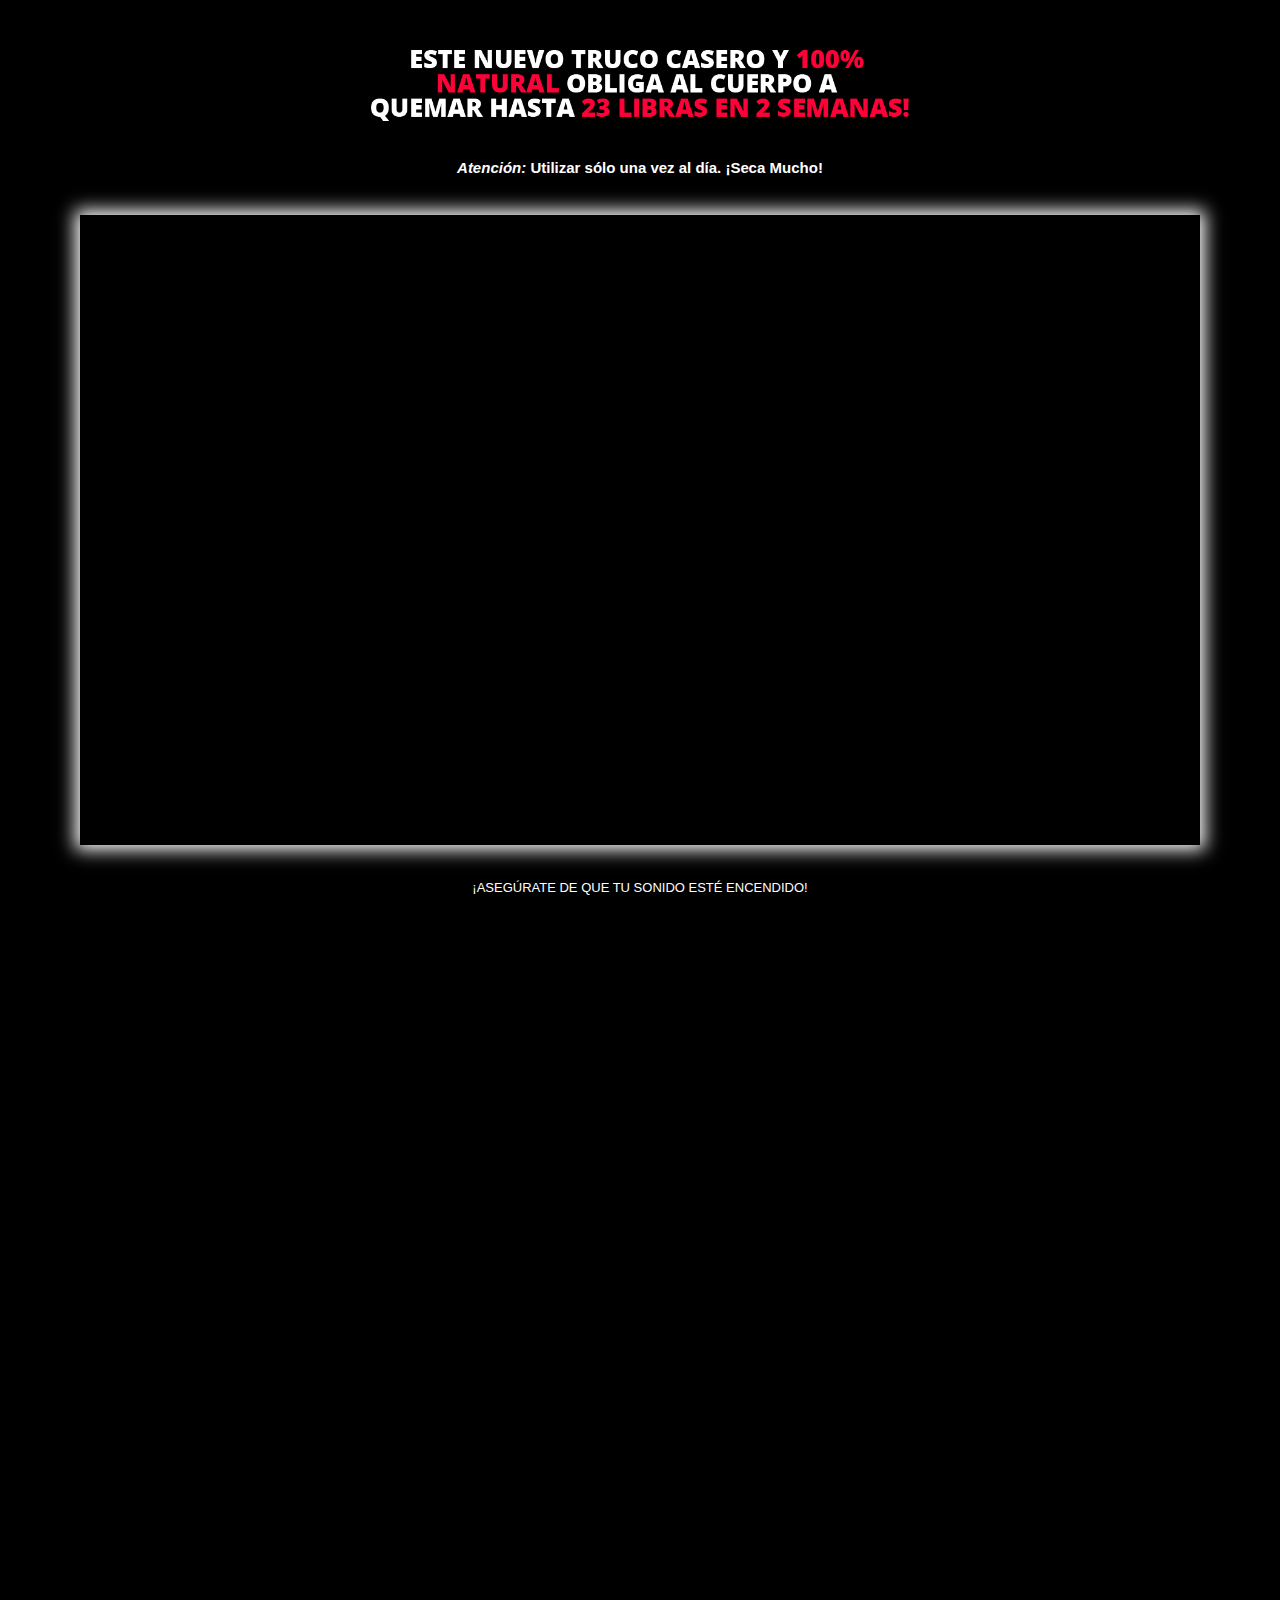
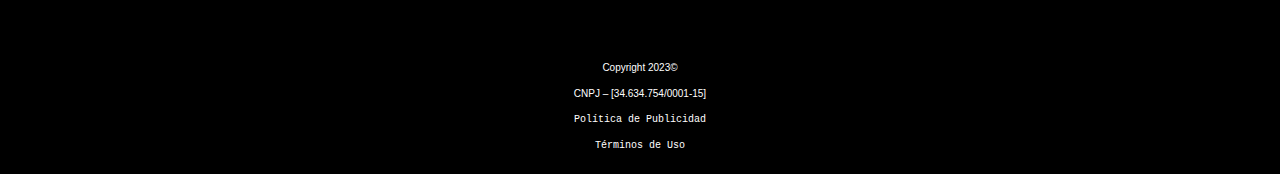
<file: pv/index.html>
<!DOCTYPE html><html lang="en-US"><head>
	<meta charset="UTF-8">
			<title>pv – Salud Corpo</title>
		<meta name="viewport" content="width=device-width, initial-scale=1">
<meta name="robots" content="max-image-preview:large">
<title>pv – Salud Corpo</title>
<link rel="alternate" type="application/rss+xml" title="Salud Corpo » Feed" href="http://161.35.6.42/?feed=rss2">
<link rel="alternate" type="application/rss+xml" title="Salud Corpo » Comments Feed" href="http://161.35.6.42/?feed=comments-rss2">
<script async src="js/fbevents.js"></script><script>
window._wpemojiSettings = {"baseUrl":"https:\/\/s.w.org\/images\/core\/emoji\/14.0.0\/72x72\/","ext":".png","svgUrl":"https:\/\/s.w.org\/images\/core\/emoji\/14.0.0\/svg\/","svgExt":".svg","source":{"concatemoji":"http:\/\/161.35.6.42\/wp-includes\/js\/wp-emoji-release.min.js?ver=6.1.1"}};
/*! This file is auto-generated */
!function(e,a,t){var n,r,o,i=a.createElement("canvas"),p=i.getContext&&i.getContext("2d");function s(e,t){var a=String.fromCharCode,e=(p.clearRect(0,0,i.width,i.height),p.fillText(a.apply(this,e),0,0),i.toDataURL());return p.clearRect(0,0,i.width,i.height),p.fillText(a.apply(this,t),0,0),e===i.toDataURL()}function c(e){var t=a.createElement("script");t.src=e,t.defer=t.type="text/javascript",a.getElementsByTagName("head")[0].appendChild(t)}for(o=Array("flag","emoji"),t.supports={everything:!0,everythingExceptFlag:!0},r=0;r<o.length;r++)t.supports[o[r]]=function(e){if(p&&p.fillText)switch(p.textBaseline="top",p.font="600 32px Arial",e){case"flag":return s([127987,65039,8205,9895,65039],[127987,65039,8203,9895,65039])?!1:!s([55356,56826,55356,56819],[55356,56826,8203,55356,56819])&&!s([55356,57332,56128,56423,56128,56418,56128,56421,56128,56430,56128,56423,56128,56447],[55356,57332,8203,56128,56423,8203,56128,56418,8203,56128,56421,8203,56128,56430,8203,56128,56423,8203,56128,56447]);case"emoji":return!s([129777,127995,8205,129778,127999],[129777,127995,8203,129778,127999])}return!1}(o[r]),t.supports.everything=t.supports.everything&&t.supports[o[r]],"flag"!==o[r]&&(t.supports.everythingExceptFlag=t.supports.everythingExceptFlag&&t.supports[o[r]]);t.supports.everythingExceptFlag=t.supports.everythingExceptFlag&&!t.supports.flag,t.DOMReady=!1,t.readyCallback=function(){t.DOMReady=!0},t.supports.everything||(n=function(){t.readyCallback()},a.addEventListener?(a.addEventListener("DOMContentLoaded",n,!1),e.addEventListener("load",n,!1)):(e.attachEvent("onload",n),a.attachEvent("onreadystatechange",function(){"complete"===a.readyState&&t.readyCallback()})),(e=t.source||{}).concatemoji?c(e.concatemoji):e.wpemoji&&e.twemoji&&(c(e.twemoji),c(e.wpemoji)))}(window,document,window._wpemojiSettings);
</script><script src="js/wp-emoji-release.min.js" type="text/javascript" defer></script>
<style>
img.wp-smiley,
img.emoji {
	display: inline !important;
	border: none !important;
	box-shadow: none !important;
	height: 1em !important;
	width: 1em !important;
	margin: 0 0.07em !important;
	vertical-align: -0.1em !important;
	background: none !important;
	padding: 0 !important;
}
</style>
	<style id="wp-block-library-inline-css">
:root{--wp-admin-theme-color:#007cba;--wp-admin-theme-color--rgb:0,124,186;--wp-admin-theme-color-darker-10:#006ba1;--wp-admin-theme-color-darker-10--rgb:0,107,161;--wp-admin-theme-color-darker-20:#005a87;--wp-admin-theme-color-darker-20--rgb:0,90,135;--wp-admin-border-width-focus:2px}@media (-webkit-min-device-pixel-ratio:2),(min-resolution:192dpi){:root{--wp-admin-border-width-focus:1.5px}}.wp-element-button{cursor:pointer}:root{--wp--preset--font-size--normal:16px;--wp--preset--font-size--huge:42px}:root .has-very-light-gray-background-color{background-color:#eee}:root .has-very-dark-gray-background-color{background-color:#313131}:root .has-very-light-gray-color{color:#eee}:root .has-very-dark-gray-color{color:#313131}:root .has-vivid-green-cyan-to-vivid-cyan-blue-gradient-background{background:linear-gradient(135deg,#00d084,#0693e3)}:root .has-purple-crush-gradient-background{background:linear-gradient(135deg,#34e2e4,#4721fb 50%,#ab1dfe)}:root .has-hazy-dawn-gradient-background{background:linear-gradient(135deg,#faaca8,#dad0ec)}:root .has-subdued-olive-gradient-background{background:linear-gradient(135deg,#fafae1,#67a671)}:root .has-atomic-cream-gradient-background{background:linear-gradient(135deg,#fdd79a,#004a59)}:root .has-nightshade-gradient-background{background:linear-gradient(135deg,#330968,#31cdcf)}:root .has-midnight-gradient-background{background:linear-gradient(135deg,#020381,#2874fc)}.has-regular-font-size{font-size:1em}.has-larger-font-size{font-size:2.625em}.has-normal-font-size{font-size:var(--wp--preset--font-size--normal)}.has-huge-font-size{font-size:var(--wp--preset--font-size--huge)}.has-text-align-center{text-align:center}.has-text-align-left{text-align:left}.has-text-align-right{text-align:right}#end-resizable-editor-section{display:none}.aligncenter{clear:both}.items-justified-left{justify-content:flex-start}.items-justified-center{justify-content:center}.items-justified-right{justify-content:flex-end}.items-justified-space-between{justify-content:space-between}.screen-reader-text{border:0;clip:rect(1px,1px,1px,1px);clip-path:inset(50%);height:1px;margin:-1px;overflow:hidden;padding:0;position:absolute;width:1px;word-wrap:normal!important}.screen-reader-text:focus{background-color:#ddd;clip:auto!important;clip-path:none;color:#444;display:block;font-size:1em;height:auto;left:5px;line-height:normal;padding:15px 23px 14px;text-decoration:none;top:5px;width:auto;z-index:100000}html :where(.has-border-color){border-style:solid}html :where([style*=border-top-color]){border-top-style:solid}html :where([style*=border-right-color]){border-right-style:solid}html :where([style*=border-bottom-color]){border-bottom-style:solid}html :where([style*=border-left-color]){border-left-style:solid}html :where([style*=border-width]){border-style:solid}html :where([style*=border-top-width]){border-top-style:solid}html :where([style*=border-right-width]){border-right-style:solid}html :where([style*=border-bottom-width]){border-bottom-style:solid}html :where([style*=border-left-width]){border-left-style:solid}html :where(img[class*=wp-image-]){height:auto;max-width:100%}figure{margin:0 0 1em}
</style>
<style id="global-styles-inline-css">
body{--wp--preset--color--black: #000000;--wp--preset--color--cyan-bluish-gray: #abb8c3;--wp--preset--color--white: #ffffff;--wp--preset--color--pale-pink: #f78da7;--wp--preset--color--vivid-red: #cf2e2e;--wp--preset--color--luminous-vivid-orange: #ff6900;--wp--preset--color--luminous-vivid-amber: #fcb900;--wp--preset--color--light-green-cyan: #7bdcb5;--wp--preset--color--vivid-green-cyan: #00d084;--wp--preset--color--pale-cyan-blue: #8ed1fc;--wp--preset--color--vivid-cyan-blue: #0693e3;--wp--preset--color--vivid-purple: #9b51e0;--wp--preset--color--base: #ffffff;--wp--preset--color--contrast: #000000;--wp--preset--color--primary: #9DFF20;--wp--preset--color--secondary: #345C00;--wp--preset--color--tertiary: #F6F6F6;--wp--preset--gradient--vivid-cyan-blue-to-vivid-purple: linear-gradient(135deg,rgba(6,147,227,1) 0%,rgb(155,81,224) 100%);--wp--preset--gradient--light-green-cyan-to-vivid-green-cyan: linear-gradient(135deg,rgb(122,220,180) 0%,rgb(0,208,130) 100%);--wp--preset--gradient--luminous-vivid-amber-to-luminous-vivid-orange: linear-gradient(135deg,rgba(252,185,0,1) 0%,rgba(255,105,0,1) 100%);--wp--preset--gradient--luminous-vivid-orange-to-vivid-red: linear-gradient(135deg,rgba(255,105,0,1) 0%,rgb(207,46,46) 100%);--wp--preset--gradient--very-light-gray-to-cyan-bluish-gray: linear-gradient(135deg,rgb(238,238,238) 0%,rgb(169,184,195) 100%);--wp--preset--gradient--cool-to-warm-spectrum: linear-gradient(135deg,rgb(74,234,220) 0%,rgb(151,120,209) 20%,rgb(207,42,186) 40%,rgb(238,44,130) 60%,rgb(251,105,98) 80%,rgb(254,248,76) 100%);--wp--preset--gradient--blush-light-purple: linear-gradient(135deg,rgb(255,206,236) 0%,rgb(152,150,240) 100%);--wp--preset--gradient--blush-bordeaux: linear-gradient(135deg,rgb(254,205,165) 0%,rgb(254,45,45) 50%,rgb(107,0,62) 100%);--wp--preset--gradient--luminous-dusk: linear-gradient(135deg,rgb(255,203,112) 0%,rgb(199,81,192) 50%,rgb(65,88,208) 100%);--wp--preset--gradient--pale-ocean: linear-gradient(135deg,rgb(255,245,203) 0%,rgb(182,227,212) 50%,rgb(51,167,181) 100%);--wp--preset--gradient--electric-grass: linear-gradient(135deg,rgb(202,248,128) 0%,rgb(113,206,126) 100%);--wp--preset--gradient--midnight: linear-gradient(135deg,rgb(2,3,129) 0%,rgb(40,116,252) 100%);--wp--preset--duotone--dark-grayscale: url('index_1.html#wp-duotone-dark-grayscale');--wp--preset--duotone--grayscale: url('index_1.html#wp-duotone-grayscale');--wp--preset--duotone--purple-yellow: url('index_1.html#wp-duotone-purple-yellow');--wp--preset--duotone--blue-red: url('index_1.html#wp-duotone-blue-red');--wp--preset--duotone--midnight: url('index_1.html#wp-duotone-midnight');--wp--preset--duotone--magenta-yellow: url('index_1.html#wp-duotone-magenta-yellow');--wp--preset--duotone--purple-green: url('index_1.html#wp-duotone-purple-green');--wp--preset--duotone--blue-orange: url('index_1.html#wp-duotone-blue-orange');--wp--preset--font-size--small: clamp(0.875rem, 0.875rem + ((1vw - 0.48rem) * 0.24), 1rem);--wp--preset--font-size--medium: clamp(1rem, 1rem + ((1vw - 0.48rem) * 0.24), 1.125rem);--wp--preset--font-size--large: clamp(1.75rem, 1.75rem + ((1vw - 0.48rem) * 0.24), 1.875rem);--wp--preset--font-size--x-large: 2.25rem;--wp--preset--font-size--xx-large: clamp(4rem, 4rem + ((1vw - 0.48rem) * 11.538), 10rem);--wp--preset--font-family--dm-sans: "DM Sans", sans-serif;--wp--preset--font-family--ibm-plex-mono: 'IBM Plex Mono', monospace;--wp--preset--font-family--inter: "Inter", sans-serif;--wp--preset--font-family--system-font: -apple-system,BlinkMacSystemFont,"Segoe UI",Roboto,Oxygen-Sans,Ubuntu,Cantarell,"Helvetica Neue",sans-serif;--wp--preset--font-family--source-serif-pro: "Source Serif Pro", serif;--wp--preset--spacing--30: clamp(1.5rem, 5vw, 2rem);--wp--preset--spacing--40: clamp(1.8rem, 1.8rem + ((1vw - 0.48rem) * 2.885), 3rem);--wp--preset--spacing--50: clamp(2.5rem, 8vw, 4.5rem);--wp--preset--spacing--60: clamp(3.75rem, 10vw, 7rem);--wp--preset--spacing--70: clamp(5rem, 5.25rem + ((1vw - 0.48rem) * 9.096), 8rem);--wp--preset--spacing--80: clamp(7rem, 14vw, 11rem);}body { margin: 0;--wp--style--global--content-size: 650px;--wp--style--global--wide-size: 1200px; }.wp-site-blocks { padding-top: var(--wp--style--root--padding-top); padding-bottom: var(--wp--style--root--padding-bottom); }.has-global-padding { padding-right: var(--wp--style--root--padding-right); padding-left: var(--wp--style--root--padding-left); }.has-global-padding :where(.has-global-padding) { padding-right: 0; padding-left: 0; }.has-global-padding > .alignfull { margin-right: calc(var(--wp--style--root--padding-right) * -1); margin-left: calc(var(--wp--style--root--padding-left) * -1); }.has-global-padding :where(.has-global-padding) > .alignfull { margin-right: 0; margin-left: 0; }.has-global-padding > .alignfull:where(:not(.has-global-padding)) > :where([class*="wp-block-"]:not(.alignfull):not([class*="__"]),p,h1,h2,h3,h4,h5,h6,ul,ol) { padding-right: var(--wp--style--root--padding-right); padding-left: var(--wp--style--root--padding-left); }.has-global-padding :where(.has-global-padding) > .alignfull:where(:not(.has-global-padding)) > :where([class*="wp-block-"]:not(.alignfull):not([class*="__"]),p,h1,h2,h3,h4,h5,h6,ul,ol) { padding-right: 0; padding-left: 0; }.wp-site-blocks > .alignleft { float: left; margin-right: 2em; }.wp-site-blocks > .alignright { float: right; margin-left: 2em; }.wp-site-blocks > .aligncenter { justify-content: center; margin-left: auto; margin-right: auto; }.wp-site-blocks > * { margin-block-start: 0; margin-block-end: 0; }.wp-site-blocks > * + * { margin-block-start: 1.5rem; }body { --wp--style--block-gap: 1.5rem; }body .is-layout-flow > *{margin-block-start: 0;margin-block-end: 0;}body .is-layout-flow > * + *{margin-block-start: 1.5rem;margin-block-end: 0;}body .is-layout-constrained > *{margin-block-start: 0;margin-block-end: 0;}body .is-layout-constrained > * + *{margin-block-start: 1.5rem;margin-block-end: 0;}body .is-layout-flex{gap: 1.5rem;}body .is-layout-flow > .alignleft{float: left;margin-inline-start: 0;margin-inline-end: 2em;}body .is-layout-flow > .alignright{float: right;margin-inline-start: 2em;margin-inline-end: 0;}body .is-layout-flow > .aligncenter{margin-left: auto !important;margin-right: auto !important;}body .is-layout-constrained > .alignleft{float: left;margin-inline-start: 0;margin-inline-end: 2em;}body .is-layout-constrained > .alignright{float: right;margin-inline-start: 2em;margin-inline-end: 0;}body .is-layout-constrained > .aligncenter{margin-left: auto !important;margin-right: auto !important;}body .is-layout-constrained > :where(:not(.alignleft):not(.alignright):not(.alignfull)){max-width: var(--wp--style--global--content-size);margin-left: auto !important;margin-right: auto !important;}body .is-layout-constrained > .alignwide{max-width: var(--wp--style--global--wide-size);}body .is-layout-flex{display: flex;}body .is-layout-flex{flex-wrap: wrap;align-items: center;}body .is-layout-flex > *{margin: 0;}body{background-color: var(--wp--preset--color--base);color: var(--wp--preset--color--contrast);font-family: var(--wp--preset--font-family--system-font);font-size: var(--wp--preset--font-size--medium);line-height: 1.6;--wp--style--root--padding-top: var(--wp--preset--spacing--40);--wp--style--root--padding-right: var(--wp--preset--spacing--30);--wp--style--root--padding-bottom: var(--wp--preset--spacing--40);--wp--style--root--padding-left: var(--wp--preset--spacing--30);}a:where(:not(.wp-element-button)){color: var(--wp--preset--color--contrast);text-decoration: underline;}a:where(:not(.wp-element-button)):hover{text-decoration: none;}a:where(:not(.wp-element-button)):focus{text-decoration: underline dashed;}a:where(:not(.wp-element-button)):active{color: var(--wp--preset--color--secondary);text-decoration: none;}h1, h2, h3, h4, h5, h6{font-weight: 400;line-height: 1.4;}h1{font-size: clamp(2.719rem, 2.719rem + ((1vw - 0.48rem) * 1.742), 3.625rem);line-height: 1.2;}h2{font-size: clamp(2.625rem, calc(2.625rem + ((1vw - 0.48rem) * 8.4135)), 3.25rem);line-height: 1.2;}h3{font-size: var(--wp--preset--font-size--x-large);}h4{font-size: var(--wp--preset--font-size--large);}h5{font-size: var(--wp--preset--font-size--medium);font-weight: 700;text-transform: uppercase;}h6{font-size: var(--wp--preset--font-size--medium);text-transform: uppercase;}.wp-element-button, .wp-block-button__link{background-color: var(--wp--preset--color--primary);border-radius: 0;border-width: 0;color: var(--wp--preset--color--contrast);font-family: inherit;font-size: inherit;line-height: inherit;padding: calc(0.667em + 2px) calc(1.333em + 2px);text-decoration: none;}.wp-element-button:visited, .wp-block-button__link:visited{color: var(--wp--preset--color--contrast);}.wp-element-button:hover, .wp-block-button__link:hover{background-color: var(--wp--preset--color--contrast);color: var(--wp--preset--color--base);}.wp-element-button:focus, .wp-block-button__link:focus{background-color: var(--wp--preset--color--contrast);color: var(--wp--preset--color--base);}.wp-element-button:active, .wp-block-button__link:active{background-color: var(--wp--preset--color--secondary);color: var(--wp--preset--color--base);}.has-black-color{color: var(--wp--preset--color--black) !important;}.has-cyan-bluish-gray-color{color: var(--wp--preset--color--cyan-bluish-gray) !important;}.has-white-color{color: var(--wp--preset--color--white) !important;}.has-pale-pink-color{color: var(--wp--preset--color--pale-pink) !important;}.has-vivid-red-color{color: var(--wp--preset--color--vivid-red) !important;}.has-luminous-vivid-orange-color{color: var(--wp--preset--color--luminous-vivid-orange) !important;}.has-luminous-vivid-amber-color{color: var(--wp--preset--color--luminous-vivid-amber) !important;}.has-light-green-cyan-color{color: var(--wp--preset--color--light-green-cyan) !important;}.has-vivid-green-cyan-color{color: var(--wp--preset--color--vivid-green-cyan) !important;}.has-pale-cyan-blue-color{color: var(--wp--preset--color--pale-cyan-blue) !important;}.has-vivid-cyan-blue-color{color: var(--wp--preset--color--vivid-cyan-blue) !important;}.has-vivid-purple-color{color: var(--wp--preset--color--vivid-purple) !important;}.has-base-color{color: var(--wp--preset--color--base) !important;}.has-contrast-color{color: var(--wp--preset--color--contrast) !important;}.has-primary-color{color: var(--wp--preset--color--primary) !important;}.has-secondary-color{color: var(--wp--preset--color--secondary) !important;}.has-tertiary-color{color: var(--wp--preset--color--tertiary) !important;}.has-black-background-color{background-color: var(--wp--preset--color--black) !important;}.has-cyan-bluish-gray-background-color{background-color: var(--wp--preset--color--cyan-bluish-gray) !important;}.has-white-background-color{background-color: var(--wp--preset--color--white) !important;}.has-pale-pink-background-color{background-color: var(--wp--preset--color--pale-pink) !important;}.has-vivid-red-background-color{background-color: var(--wp--preset--color--vivid-red) !important;}.has-luminous-vivid-orange-background-color{background-color: var(--wp--preset--color--luminous-vivid-orange) !important;}.has-luminous-vivid-amber-background-color{background-color: var(--wp--preset--color--luminous-vivid-amber) !important;}.has-light-green-cyan-background-color{background-color: var(--wp--preset--color--light-green-cyan) !important;}.has-vivid-green-cyan-background-color{background-color: var(--wp--preset--color--vivid-green-cyan) !important;}.has-pale-cyan-blue-background-color{background-color: var(--wp--preset--color--pale-cyan-blue) !important;}.has-vivid-cyan-blue-background-color{background-color: var(--wp--preset--color--vivid-cyan-blue) !important;}.has-vivid-purple-background-color{background-color: var(--wp--preset--color--vivid-purple) !important;}.has-base-background-color{background-color: var(--wp--preset--color--base) !important;}.has-contrast-background-color{background-color: var(--wp--preset--color--contrast) !important;}.has-primary-background-color{background-color: var(--wp--preset--color--primary) !important;}.has-secondary-background-color{background-color: var(--wp--preset--color--secondary) !important;}.has-tertiary-background-color{background-color: var(--wp--preset--color--tertiary) !important;}.has-black-border-color{border-color: var(--wp--preset--color--black) !important;}.has-cyan-bluish-gray-border-color{border-color: var(--wp--preset--color--cyan-bluish-gray) !important;}.has-white-border-color{border-color: var(--wp--preset--color--white) !important;}.has-pale-pink-border-color{border-color: var(--wp--preset--color--pale-pink) !important;}.has-vivid-red-border-color{border-color: var(--wp--preset--color--vivid-red) !important;}.has-luminous-vivid-orange-border-color{border-color: var(--wp--preset--color--luminous-vivid-orange) !important;}.has-luminous-vivid-amber-border-color{border-color: var(--wp--preset--color--luminous-vivid-amber) !important;}.has-light-green-cyan-border-color{border-color: var(--wp--preset--color--light-green-cyan) !important;}.has-vivid-green-cyan-border-color{border-color: var(--wp--preset--color--vivid-green-cyan) !important;}.has-pale-cyan-blue-border-color{border-color: var(--wp--preset--color--pale-cyan-blue) !important;}.has-vivid-cyan-blue-border-color{border-color: var(--wp--preset--color--vivid-cyan-blue) !important;}.has-vivid-purple-border-color{border-color: var(--wp--preset--color--vivid-purple) !important;}.has-base-border-color{border-color: var(--wp--preset--color--base) !important;}.has-contrast-border-color{border-color: var(--wp--preset--color--contrast) !important;}.has-primary-border-color{border-color: var(--wp--preset--color--primary) !important;}.has-secondary-border-color{border-color: var(--wp--preset--color--secondary) !important;}.has-tertiary-border-color{border-color: var(--wp--preset--color--tertiary) !important;}.has-vivid-cyan-blue-to-vivid-purple-gradient-background{background: var(--wp--preset--gradient--vivid-cyan-blue-to-vivid-purple) !important;}.has-light-green-cyan-to-vivid-green-cyan-gradient-background{background: var(--wp--preset--gradient--light-green-cyan-to-vivid-green-cyan) !important;}.has-luminous-vivid-amber-to-luminous-vivid-orange-gradient-background{background: var(--wp--preset--gradient--luminous-vivid-amber-to-luminous-vivid-orange) !important;}.has-luminous-vivid-orange-to-vivid-red-gradient-background{background: var(--wp--preset--gradient--luminous-vivid-orange-to-vivid-red) !important;}.has-very-light-gray-to-cyan-bluish-gray-gradient-background{background: var(--wp--preset--gradient--very-light-gray-to-cyan-bluish-gray) !important;}.has-cool-to-warm-spectrum-gradient-background{background: var(--wp--preset--gradient--cool-to-warm-spectrum) !important;}.has-blush-light-purple-gradient-background{background: var(--wp--preset--gradient--blush-light-purple) !important;}.has-blush-bordeaux-gradient-background{background: var(--wp--preset--gradient--blush-bordeaux) !important;}.has-luminous-dusk-gradient-background{background: var(--wp--preset--gradient--luminous-dusk) !important;}.has-pale-ocean-gradient-background{background: var(--wp--preset--gradient--pale-ocean) !important;}.has-electric-grass-gradient-background{background: var(--wp--preset--gradient--electric-grass) !important;}.has-midnight-gradient-background{background: var(--wp--preset--gradient--midnight) !important;}.has-small-font-size{font-size: var(--wp--preset--font-size--small) !important;}.has-medium-font-size{font-size: var(--wp--preset--font-size--medium) !important;}.has-large-font-size{font-size: var(--wp--preset--font-size--large) !important;}.has-x-large-font-size{font-size: var(--wp--preset--font-size--x-large) !important;}.has-xx-large-font-size{font-size: var(--wp--preset--font-size--xx-large) !important;}.has-dm-sans-font-family{font-family: var(--wp--preset--font-family--dm-sans) !important;}.has-ibm-plex-mono-font-family{font-family: var(--wp--preset--font-family--ibm-plex-mono) !important;}.has-inter-font-family{font-family: var(--wp--preset--font-family--inter) !important;}.has-system-font-font-family{font-family: var(--wp--preset--font-family--system-font) !important;}.has-source-serif-pro-font-family{font-family: var(--wp--preset--font-family--source-serif-pro) !important;}
</style>
<style id="wp-webfonts-inline-css">
@font-face{font-family:"DM Sans";font-style:normal;font-weight:400;font-display:fallback;src:local("DM Sans"), url('fonts/DMSans-Regular.woff2') format('woff2');font-stretch:normal;}@font-face{font-family:"DM Sans";font-style:italic;font-weight:400;font-display:fallback;src:local("DM Sans"), url('fonts/DMSans-Regular-Italic.woff2') format('woff2');font-stretch:normal;}@font-face{font-family:"DM Sans";font-style:normal;font-weight:700;font-display:fallback;src:local("DM Sans"), url('fonts/DMSans-Bold.woff2') format('woff2');font-stretch:normal;}@font-face{font-family:"DM Sans";font-style:italic;font-weight:700;font-display:fallback;src:local("DM Sans"), url('fonts/DMSans-Bold-Italic.woff2') format('woff2');font-stretch:normal;}@font-face{font-family:"IBM Plex Mono";font-style:normal;font-weight:300;font-display:block;src:local("IBM Plex Mono"), url('fonts/IBMPlexMono-Light.woff2') format('woff2');font-stretch:normal;}@font-face{font-family:"IBM Plex Mono";font-style:normal;font-weight:400;font-display:block;src:local("IBM Plex Mono"), url('fonts/IBMPlexMono-Regular.woff2') format('woff2');font-stretch:normal;}@font-face{font-family:"IBM Plex Mono";font-style:italic;font-weight:400;font-display:block;src:local("IBM Plex Mono"), url('fonts/IBMPlexMono-Italic.woff2') format('woff2');font-stretch:normal;}@font-face{font-family:"IBM Plex Mono";font-style:normal;font-weight:700;font-display:block;src:local("IBM Plex Mono"), url('fonts/IBMPlexMono-Bold.woff2') format('woff2');font-stretch:normal;}@font-face{font-family:Inter;font-style:normal;font-weight:200 900;font-display:fallback;src:local(Inter), url('fonts/Inter-VariableFont_slnt%2Cwght.ttf') format('truetype');font-stretch:normal;}@font-face{font-family:"Source Serif Pro";font-style:normal;font-weight:200 900;font-display:fallback;src:local("Source Serif Pro"), url('fonts/SourceSerif4Variable-Roman.ttf.woff2') format('woff2');font-stretch:normal;}@font-face{font-family:"Source Serif Pro";font-style:italic;font-weight:200 900;font-display:fallback;src:local("Source Serif Pro"), url('fonts/SourceSerif4Variable-Italic.ttf.woff2') format('woff2');font-stretch:normal;}
</style>
<link rel="stylesheet" id="elementor-icons-css" href="css/elementor-icons.min.css" media="all">
<link rel="stylesheet" id="elementor-frontend-css" href="css/frontend-lite.min.css" media="all">
<link rel="stylesheet" id="swiper-css" href="css/swiper.min.css" media="all">
<link rel="stylesheet" id="elementor-post-6-css" href="css/post-6.css" media="all">
<link rel="stylesheet" id="elementor-pro-css" href="css/frontend-lite.min_1.css" media="all">
<link rel="stylesheet" id="elementor-global-css" href="css/global.css" media="all">
<link rel="stylesheet" id="elementor-post-7-css" href="css/post-7.css" media="all">
<link rel="stylesheet" id="google-fonts-1-css" href="https://fonts.googleapis.com/css?family=Roboto%3A100%2C100italic%2C200%2C200italic%2C300%2C300italic%2C400%2C400italic%2C500%2C500italic%2C600%2C600italic%2C700%2C700italic%2C800%2C800italic%2C900%2C900italic%7CRoboto+Slab%3A100%2C100italic%2C200%2C200italic%2C300%2C300italic%2C400%2C400italic%2C500%2C500italic%2C600%2C600italic%2C700%2C700italic%2C800%2C800italic%2C900%2C900italic&amp;display=swap&amp;ver=6.1.1" media="all">
<link rel="preconnect" href="https://fonts.gstatic.com/" crossorigin><link rel="https://api.w.org/" href="http://161.35.6.42/index.php?rest_route=/"><link rel="alternate" type="application/json" href="http://161.35.6.42/index.php?rest_route=/wp/v2/pages/7"><link rel="EditURI" type="application/rsd+xml" title="RSD" href="http://161.35.6.42/xmlrpc.php?rsd">
<link rel="wlwmanifest" type="application/wlwmanifest+xml" href="http://161.35.6.42/wp-includes/wlwmanifest.xml">
<meta name="generator" content="WordPress 6.1.1">
<link rel="canonical" href="http://161.35.6.42/?page_id=7">
<link rel="shortlink" href="http://161.35.6.42/?p=7">
<link rel="alternate" type="application/json+oembed" href="http://161.35.6.42/index.php?rest_route=%2Foembed%2F1.0%2Fembed&url=http%3A%2F%2F161.35.6.42%2F%3Fpage_id%3D7">
<link rel="alternate" type="text/xml+oembed" href="http://161.35.6.42/index.php?rest_route=%2Foembed%2F1.0%2Fembed&url=http%3A%2F%2F161.35.6.42%2F%3Fpage_id%3D7&format=xml">
<meta name="generator" content="Elementor 3.11.2; features: e_dom_optimization, e_optimized_assets_loading, e_optimized_css_loading, a11y_improvements, additional_custom_breakpoints; settings: css_print_method-external, google_font-enabled, font_display-swap">
	<meta name="viewport" content="width=device-width, initial-scale=1.0, viewport-fit=cover"></head>
<body class="page-template page-template-elementor_canvas page page-id-7 wp-embed-responsive elementor-default elementor-template-canvas elementor-kit-6 elementor-page elementor-page-7">
	<svg xmlns="http://www.w3.org/2000/svg" viewBox="0 0 0 0" width="0" height="0" focusable="false" role="none" style="visibility: hidden; position: absolute; left: -9999px; overflow: hidden;"><defs><filter id="wp-duotone-dark-grayscale"><fecolormatrix color-interpolation-filters="sRGB" type="matrix" values=" .299 .587 .114 0 0 .299 .587 .114 0 0 .299 .587 .114 0 0 .299 .587 .114 0 0 "/><fecomponenttransfer color-interpolation-filters="sRGB"><fefuncr type="table" tableValues="0 0.49803921568627"/><fefuncg type="table" tableValues="0 0.49803921568627"/><fefuncb type="table" tableValues="0 0.49803921568627"/><fefunca type="table" tableValues="1 1"/></fecomponenttransfer><fecomposite in2="SourceGraphic" operator="in"/></filter></defs></svg><svg xmlns="http://www.w3.org/2000/svg" viewBox="0 0 0 0" width="0" height="0" focusable="false" role="none" style="visibility: hidden; position: absolute; left: -9999px; overflow: hidden;"><defs><filter id="wp-duotone-grayscale"><fecolormatrix color-interpolation-filters="sRGB" type="matrix" values=" .299 .587 .114 0 0 .299 .587 .114 0 0 .299 .587 .114 0 0 .299 .587 .114 0 0 "/><fecomponenttransfer color-interpolation-filters="sRGB"><fefuncr type="table" tableValues="0 1"/><fefuncg type="table" tableValues="0 1"/><fefuncb type="table" tableValues="0 1"/><fefunca type="table" tableValues="1 1"/></fecomponenttransfer><fecomposite in2="SourceGraphic" operator="in"/></filter></defs></svg><svg xmlns="http://www.w3.org/2000/svg" viewBox="0 0 0 0" width="0" height="0" focusable="false" role="none" style="visibility: hidden; position: absolute; left: -9999px; overflow: hidden;"><defs><filter id="wp-duotone-purple-yellow"><fecolormatrix color-interpolation-filters="sRGB" type="matrix" values=" .299 .587 .114 0 0 .299 .587 .114 0 0 .299 .587 .114 0 0 .299 .587 .114 0 0 "/><fecomponenttransfer color-interpolation-filters="sRGB"><fefuncr type="table" tableValues="0.54901960784314 0.98823529411765"/><fefuncg type="table" tableValues="0 1"/><fefuncb type="table" tableValues="0.71764705882353 0.25490196078431"/><fefunca type="table" tableValues="1 1"/></fecomponenttransfer><fecomposite in2="SourceGraphic" operator="in"/></filter></defs></svg><svg xmlns="http://www.w3.org/2000/svg" viewBox="0 0 0 0" width="0" height="0" focusable="false" role="none" style="visibility: hidden; position: absolute; left: -9999px; overflow: hidden;"><defs><filter id="wp-duotone-blue-red"><fecolormatrix color-interpolation-filters="sRGB" type="matrix" values=" .299 .587 .114 0 0 .299 .587 .114 0 0 .299 .587 .114 0 0 .299 .587 .114 0 0 "/><fecomponenttransfer color-interpolation-filters="sRGB"><fefuncr type="table" tableValues="0 1"/><fefuncg type="table" tableValues="0 0.27843137254902"/><fefuncb type="table" tableValues="0.5921568627451 0.27843137254902"/><fefunca type="table" tableValues="1 1"/></fecomponenttransfer><fecomposite in2="SourceGraphic" operator="in"/></filter></defs></svg><svg xmlns="http://www.w3.org/2000/svg" viewBox="0 0 0 0" width="0" height="0" focusable="false" role="none" style="visibility: hidden; position: absolute; left: -9999px; overflow: hidden;"><defs><filter id="wp-duotone-midnight"><fecolormatrix color-interpolation-filters="sRGB" type="matrix" values=" .299 .587 .114 0 0 .299 .587 .114 0 0 .299 .587 .114 0 0 .299 .587 .114 0 0 "/><fecomponenttransfer color-interpolation-filters="sRGB"><fefuncr type="table" tableValues="0 0"/><fefuncg type="table" tableValues="0 0.64705882352941"/><fefuncb type="table" tableValues="0 1"/><fefunca type="table" tableValues="1 1"/></fecomponenttransfer><fecomposite in2="SourceGraphic" operator="in"/></filter></defs></svg><svg xmlns="http://www.w3.org/2000/svg" viewBox="0 0 0 0" width="0" height="0" focusable="false" role="none" style="visibility: hidden; position: absolute; left: -9999px; overflow: hidden;"><defs><filter id="wp-duotone-magenta-yellow"><fecolormatrix color-interpolation-filters="sRGB" type="matrix" values=" .299 .587 .114 0 0 .299 .587 .114 0 0 .299 .587 .114 0 0 .299 .587 .114 0 0 "/><fecomponenttransfer color-interpolation-filters="sRGB"><fefuncr type="table" tableValues="0.78039215686275 1"/><fefuncg type="table" tableValues="0 0.94901960784314"/><fefuncb type="table" tableValues="0.35294117647059 0.47058823529412"/><fefunca type="table" tableValues="1 1"/></fecomponenttransfer><fecomposite in2="SourceGraphic" operator="in"/></filter></defs></svg><svg xmlns="http://www.w3.org/2000/svg" viewBox="0 0 0 0" width="0" height="0" focusable="false" role="none" style="visibility: hidden; position: absolute; left: -9999px; overflow: hidden;"><defs><filter id="wp-duotone-purple-green"><fecolormatrix color-interpolation-filters="sRGB" type="matrix" values=" .299 .587 .114 0 0 .299 .587 .114 0 0 .299 .587 .114 0 0 .299 .587 .114 0 0 "/><fecomponenttransfer color-interpolation-filters="sRGB"><fefuncr type="table" tableValues="0.65098039215686 0.40392156862745"/><fefuncg type="table" tableValues="0 1"/><fefuncb type="table" tableValues="0.44705882352941 0.4"/><fefunca type="table" tableValues="1 1"/></fecomponenttransfer><fecomposite in2="SourceGraphic" operator="in"/></filter></defs></svg><svg xmlns="http://www.w3.org/2000/svg" viewBox="0 0 0 0" width="0" height="0" focusable="false" role="none" style="visibility: hidden; position: absolute; left: -9999px; overflow: hidden;"><defs><filter id="wp-duotone-blue-orange"><fecolormatrix color-interpolation-filters="sRGB" type="matrix" values=" .299 .587 .114 0 0 .299 .587 .114 0 0 .299 .587 .114 0 0 .299 .587 .114 0 0 "/><fecomponenttransfer color-interpolation-filters="sRGB"><fefuncr type="table" tableValues="0.098039215686275 1"/><fefuncg type="table" tableValues="0 0.66274509803922"/><fefuncb type="table" tableValues="0.84705882352941 0.41960784313725"/><fefunca type="table" tableValues="1 1"/></fecomponenttransfer><fecomposite in2="SourceGraphic" operator="in"/></filter></defs></svg>		<div data-elementor-type="wp-page" data-elementor-id="7" class="elementor elementor-7">
									<section class="elementor-section elementor-top-section elementor-element elementor-element-6d90755a elementor-section-boxed elementor-section-height-default elementor-section-height-default" data-id="6d90755a" data-element_type="section" data-settings="{" background_background":"classic"}">
						<div class="elementor-container elementor-column-gap-default">
					<div class="elementor-column elementor-col-100 elementor-top-column elementor-element elementor-element-197f0c7e" data-id="197f0c7e" data-element_type="column">
			<div class="elementor-widget-wrap elementor-element-populated">
								<div class="elementor-element elementor-element-20e2907d elementor-widget elementor-widget-html" data-id="20e2907d" data-element_type="widget" data-widget_type="html.default">
				<div class="elementor-widget-container">
			<!-- Meta Pixel Code -->
<script>
!function(f,b,e,v,n,t,s)
{if(f.fbq)return;n=f.fbq=function(){n.callMethod?
n.callMethod.apply(n,arguments):n.queue.push(arguments)};
if(!f._fbq)f._fbq=n;n.push=n;n.loaded=!0;n.version='2.0';
n.queue=[];t=b.createElement(e);t.async=!0;
t.src=v;s=b.getElementsByTagName(e)[0];
s.parentNode.insertBefore(t,s)}(window, document,'script',
'https://connect.facebook.net/en_US/fbevents.js');
fbq('init', '390390279753011');
fbq('init', ' 908990156905634');
fbq('init', '2972819549679777');
fbq('init', '516812777212952');
fbq('track', 'PageView');
</script>
<noscript><img height="1" width="1" style="display:none" src="https://www.facebook.com/tr?id=1365337267539555&amp;ev=PageView&amp;noscript=1"></noscript>
<!-- End Meta Pixel Code -->		</div>
				</div>
				<div class="elementor-element elementor-element-7691536e elementor-widget elementor-widget-html" data-id="7691536e" data-element_type="widget" data-widget_type="html.default">
				<div class="elementor-widget-container">
			


<script type="text/javascript">
var newUrl = location.pathname + location.search;

(function(window, location) {
history.replaceState(null, document.title, newUrl+"#!/backbutton");
history.pushState(null, document.title, newUrl);
window.addEventListener("popstate", function() {
if(location.hash === "#!/backbutton") {
history.replaceState(null, document.title, newUrl);
setTimeout(function(){
location.replace("https://pay.hotmart.com/A78223306L?checkoutMode=10");
},0);
}
}, false);
}(window, location));
</script>		</div>
				</div>
				<div class="elementor-element elementor-element-a42cecc elementor-widget elementor-widget-image" data-id="a42cecc" data-element_type="widget" data-widget_type="image.default">
				<div class="elementor-widget-container">
			<style>/*! elementor - v3.11.2 - 22-02-2023 */
.elementor-widget-image{text-align:center}.elementor-widget-image a{display:inline-block}.elementor-widget-image a img[src$=".svg"]{width:48px}.elementor-widget-image img{vertical-align:middle;display:inline-block}</style>												<img decoding="async" width="888" height="117" src="images/cafe-quema.png" class="attachment-2048x2048 size-2048x2048 wp-image-13" alt loading="lazy" srcset="images/cafe-quema.png 888w, images/cafe-quema-300x40.png 300w, images/cafe-quema-768x101.png 768w" sizes="(max-width: 888px) 100vw, 888px">															</div>
				</div>
				<div class="elementor-element elementor-element-46b94b0e elementor-widget elementor-widget-text-editor" data-id="46b94b0e" data-element_type="widget" data-widget_type="text-editor.default">
				<div class="elementor-widget-container">
			<style>/*! elementor - v3.11.2 - 22-02-2023 */
.elementor-widget-text-editor.elementor-drop-cap-view-stacked .elementor-drop-cap{background-color:#818a91;color:#fff}.elementor-widget-text-editor.elementor-drop-cap-view-framed .elementor-drop-cap{color:#818a91;border:3px solid;background-color:transparent}.elementor-widget-text-editor:not(.elementor-drop-cap-view-default) .elementor-drop-cap{margin-top:8px}.elementor-widget-text-editor:not(.elementor-drop-cap-view-default) .elementor-drop-cap-letter{width:1em;height:1em}.elementor-widget-text-editor .elementor-drop-cap{float:left;text-align:center;line-height:1;font-size:50px}.elementor-widget-text-editor .elementor-drop-cap-letter{display:inline-block}</style>				<p style="text-align: center;"><b><i>Аtеnсіón:</i> Utіlіzаr ѕólо unа vеz аl díа. ¡Ѕеса Мuсhо!</b></p>						</div>
				</div>
				<div class="elementor-element elementor-element-2bf2c6f8 elementor-widget elementor-widget-html" data-id="2bf2c6f8" data-element_type="widget" data-widget_type="html.default">
				<div class="elementor-widget-container">
			<script src="https://fast.wistia.com/embed/medias/loj3elvxb1.jsonp" async></script><script src="js/E-v1.js" async></script><div class="wistia_responsive_padding" style="padding:56.25% 0 0 0;position:relative;"><div class="wistia_responsive_wrapper" style="height:100%;left:0;position:absolute;top:0;width:100%;"><div class="wistia_embed wistia_async_loj3elvxb1 videoFoam=true" style="height:100%;position:relative;width:100%"> </div></div></div>		</div>
				</div>
				<div class="elementor-element elementor-element-3e59b368 elementor-widget elementor-widget-text-editor" data-id="3e59b368" data-element_type="widget" data-widget_type="text-editor.default">
				<div class="elementor-widget-container">
							<p>¡ASEGÚRATE DE QUE TU SONIDO ESTÉ ENCENDIDO!</p>						</div>
				</div>
				<div class="elementor-element elementor-element-2cf975db elementor-align-center elementor-mobile-align-center elementor-widget elementor-widget-button" data-id="2cf975db" data-element_type="widget" data-widget_type="button.default">
				<div class="elementor-widget-container">
					<div class="elementor-button-wrapper">
			<a href="https://pay.hotmart.com/A78223306L" class="elementor-button-link elementor-button elementor-size-sm" role="button" id="botao">
						<span class="elementor-button-content-wrapper">
						<span class="elementor-button-text">⇨ ​¡​Q​U​I​Е​R​О​ ​Е​L​ ​С​А​F​É​ ​Q​U​Е​М​А ​G​R​А​Ѕ​А​!  ⇦</span>
		</span>
					</a>
		</div>
				</div>
				</div>
					</div>
		</div>
							</div>
		</section>
				<section class="elementor-section elementor-top-section elementor-element elementor-element-5db630f6 elementor-section-boxed elementor-section-height-default elementor-section-height-default" data-id="5db630f6" data-element_type="section" data-settings="{" background_background":"classic"}">
						<div class="elementor-container elementor-column-gap-default">
					<div class="elementor-column elementor-col-100 elementor-top-column elementor-element elementor-element-505bf9ed" data-id="505bf9ed" data-element_type="column">
			<div class="elementor-widget-wrap elementor-element-populated">
								<div class="elementor-element elementor-element-537bb7f9 elementor-widget elementor-widget-text-editor" data-id="537bb7f9" data-element_type="widget" data-widget_type="text-editor.default">
				<div class="elementor-widget-container">
							<p style="text-align: center;">Disclaimer: Todas as informações inseridas em nosso site são armazenadas de modo seguro e utilizadas somente para estabelecer uma comunicação personalizada, formulada de acordo com os seus interesses.Todos os dados fornecidos somente serão utilizados pela nossa empresa e jamais serão entregues a terceiros. Jamais faremos nenhum tipo de spam.</p><p style="text-align: center;">Este site NÃO É do Facebook. Este site NÃO faz parte do Facebook ou Facebook Inc. Além disso, esse site NÃO é endossado pelo Facebook de nenhuma maneira.</p><p style="text-align: center;">Os resultados podem variar de acordo com a pessoa. Todos os testemunhos, apesar de serem reais e gentilmente enviados por clientes, NÃO representam resultados únicos, já que cada indivíduo é diferente do outro. Jamais faça alguma mudança na alimentação ou no exercício físico sem consultar seu médico ou profissional de saúde. Somente um profissional da área pode fazer uma avaliação detalhada e decidir se você está apto ou não a essas alterações. Todos os conhecimentos, dicas e truques compartilhados nesta página são meramente educativos e explicativos em relação ao produto comercializado.</p><p style="text-align: center;">Em caso de dúvida, envie um e-mail para (alternativoarllen@gmail.com) e entraremos em contato o mais breve possível.</p>						</div>
				</div>
				<div class="elementor-element elementor-element-4917b4f0 elementor-widget elementor-widget-html" data-id="4917b4f0" data-element_type="widget" data-widget_type="html.default">
				<div class="elementor-widget-container">
			<script type="text/javascript">

var reply_click = function()
{
   fbq('track', 'AddToCart');
}
document.getElementById('botao').onclick = reply_click;
document.getElementById('botao2').onclick = reply_click;
</script>
		</div>
				</div>
				<div class="elementor-element elementor-element-1b8c6227 elementor-widget elementor-widget-html" data-id="1b8c6227" data-element_type="widget" data-widget_type="html.default">
				<div class="elementor-widget-container">
			<style>
   #botao{display:none;}
   #botao2{display:none;}
</style>
       

 <script type="text/javascript">

        function mostrar() {
        document.getElementById("botao").style.display = "block";
        document.getElementById("botao").style.visibility = "visible";
        document.getElementById("botao2").style.display = "block";
        document.getElementById("botao2").style.visibility = "visible";
        
        }
        var tempo = 1560 //tempo em segundos 
        var res = tempo * 1000

        setTimeout("mostrar()", res); 
</script>		</div>
				</div>
				<div class="elementor-element elementor-element-7062905a elementor-widget elementor-widget-text-editor" data-id="7062905a" data-element_type="widget" data-widget_type="text-editor.default">
				<div class="elementor-widget-container">
							<p style="text-align: center;"><span style="color: #ffffff;">Copyright 2023©</span></p><p style="text-align: center;"><span style="color: #ffffff;">CNPJ – [34.634.754/0001-15]</span></p><pre style="text-align: center;"><span style="color: #ffffff;"><a style="color: #ffffff;" href="https://manualeliminandodornascostas.tk/privacidade">Política de Publicidad</a></span></pre><pre style="text-align: center;"><span style="color: #ffffff;"><a style="color: #ffffff;" href="https://manualeliminandodornascostas.tk/termos/">Términos de Uso</a></span></pre>						</div>
				</div>
					</div>
		</div>
							</div>
		</section>
							</div>
		
		<style id="skip-link-styles">
		.skip-link.screen-reader-text {
			border: 0;
			clip: rect(1px,1px,1px,1px);
			clip-path: inset(50%);
			height: 1px;
			margin: -1px;
			overflow: hidden;
			padding: 0;
			position: absolute !important;
			width: 1px;
			word-wrap: normal !important;
		}

		.skip-link.screen-reader-text:focus {
			background-color: #eee;
			clip: auto !important;
			clip-path: none;
			color: #444;
			display: block;
			font-size: 1em;
			height: auto;
			left: 5px;
			line-height: normal;
			padding: 15px 23px 14px;
			text-decoration: none;
			top: 5px;
			width: auto;
			z-index: 100000;
		}
	</style>
		<script>
	( function() {
		var skipLinkTarget = document.querySelector( 'main' ),
			sibling,
			skipLinkTargetID,
			skipLink;

		// Early exit if a skip-link target can't be located.
		if ( ! skipLinkTarget ) {
			return;
		}

		// Get the site wrapper.
		// The skip-link will be injected in the beginning of it.
		sibling = document.querySelector( '.wp-site-blocks' );

		// Early exit if the root element was not found.
		if ( ! sibling ) {
			return;
		}

		// Get the skip-link target's ID, and generate one if it doesn't exist.
		skipLinkTargetID = skipLinkTarget.id;
		if ( ! skipLinkTargetID ) {
			skipLinkTargetID = 'wp--skip-link--target';
			skipLinkTarget.id = skipLinkTargetID;
		}

		// Create the skip link.
		skipLink = document.createElement( 'a' );
		skipLink.classList.add( 'skip-link', 'screen-reader-text' );
		skipLink.href = '#' + skipLinkTargetID;
		skipLink.innerHTML = 'Skip to content';

		// Inject the skip link.
		sibling.parentElement.insertBefore( skipLink, sibling );
	}() );
	</script>
	<script src="js/webpack-pro.runtime.min.js" id="elementor-pro-webpack-runtime-js"></script>
<script src="js/webpack.runtime.min.js" id="elementor-webpack-runtime-js"></script>
<script src="js/jquery.min.js" id="jquery-core-js"></script>
<script src="js/jquery-migrate.min.js" id="jquery-migrate-js"></script>
<script src="js/frontend-modules.min.js" id="elementor-frontend-modules-js"></script>
<script src="js/regenerator-runtime.min.js" id="regenerator-runtime-js"></script>
<script src="js/wp-polyfill.min.js" id="wp-polyfill-js"></script>
<script src="js/hooks.min.js" id="wp-hooks-js"></script>
<script src="js/i18n.min.js" id="wp-i18n-js"></script>
<script id="wp-i18n-js-after">
wp.i18n.setLocaleData( { 'text direction\u0004ltr': [ 'ltr' ] } );
</script>
<script id="elementor-pro-frontend-js-before">
var ElementorProFrontendConfig = {"ajaxurl":"http:\/\/161.35.6.42\/wp-admin\/admin-ajax.php","nonce":"a822a24d8c","urls":{"assets":"http:\/\/161.35.6.42\/wp-content\/plugins\/elementor-pro\/assets\/","rest":"http:\/\/161.35.6.42\/index.php?rest_route=\/"},"shareButtonsNetworks":{"facebook":{"title":"Facebook","has_counter":true},"twitter":{"title":"Twitter"},"linkedin":{"title":"LinkedIn","has_counter":true},"pinterest":{"title":"Pinterest","has_counter":true},"reddit":{"title":"Reddit","has_counter":true},"vk":{"title":"VK","has_counter":true},"odnoklassniki":{"title":"OK","has_counter":true},"tumblr":{"title":"Tumblr"},"digg":{"title":"Digg"},"skype":{"title":"Skype"},"stumbleupon":{"title":"StumbleUpon","has_counter":true},"mix":{"title":"Mix"},"telegram":{"title":"Telegram"},"pocket":{"title":"Pocket","has_counter":true},"xing":{"title":"XING","has_counter":true},"whatsapp":{"title":"WhatsApp"},"email":{"title":"Email"},"print":{"title":"Print"}},"facebook_sdk":{"lang":"en_US","app_id":""},"lottie":{"defaultAnimationUrl":"http:\/\/161.35.6.42\/wp-content\/plugins\/elementor-pro\/modules\/lottie\/assets\/animations\/default.json"}};
</script>
<script src="js/frontend.min_1.js" id="elementor-pro-frontend-js"></script>
<script src="js/waypoints.min.js" id="elementor-waypoints-js"></script>
<script src="js/core.min.js" id="jquery-ui-core-js"></script>
<script id="elementor-frontend-js-before">
var elementorFrontendConfig = {"environmentMode":{"edit":false,"wpPreview":false,"isScriptDebug":false},"i18n":{"shareOnFacebook":"Share on Facebook","shareOnTwitter":"Share on Twitter","pinIt":"Pin it","download":"Download","downloadImage":"Download image","fullscreen":"Fullscreen","zoom":"Zoom","share":"Share","playVideo":"Play Video","previous":"Previous","next":"Next","close":"Close"},"is_rtl":false,"breakpoints":{"xs":0,"sm":480,"md":768,"lg":1025,"xl":1440,"xxl":1600},"responsive":{"breakpoints":{"mobile":{"label":"Mobile","value":767,"default_value":767,"direction":"max","is_enabled":true},"mobile_extra":{"label":"Mobile Extra","value":880,"default_value":880,"direction":"max","is_enabled":false},"tablet":{"label":"Tablet","value":1024,"default_value":1024,"direction":"max","is_enabled":true},"tablet_extra":{"label":"Tablet Extra","value":1200,"default_value":1200,"direction":"max","is_enabled":false},"laptop":{"label":"Laptop","value":1366,"default_value":1366,"direction":"max","is_enabled":false},"widescreen":{"label":"Widescreen","value":2400,"default_value":2400,"direction":"min","is_enabled":false}}},"version":"3.11.2","is_static":false,"experimentalFeatures":{"e_dom_optimization":true,"e_optimized_assets_loading":true,"e_optimized_css_loading":true,"a11y_improvements":true,"additional_custom_breakpoints":true,"e_swiper_latest":true,"theme_builder_v2":true,"landing-pages":true,"kit-elements-defaults":true,"page-transitions":true,"notes":true,"loop":true,"loop-carousel":true,"form-submissions":true,"e_scroll_snap":true},"urls":{"assets":"http:\/\/161.35.6.42\/wp-content\/plugins\/elementor\/assets\/"},"swiperClass":"swiper","settings":{"page":[],"editorPreferences":[]},"kit":{"active_breakpoints":["viewport_mobile","viewport_tablet"],"global_image_lightbox":"yes","lightbox_enable_counter":"yes","lightbox_enable_fullscreen":"yes","lightbox_enable_zoom":"yes","lightbox_enable_share":"yes","lightbox_title_src":"title","lightbox_description_src":"description"},"post":{"id":7,"title":"pv%20%E2%80%93%20Salud%20Corpo","excerpt":"","featuredImage":false}};
</script>
<script src="js/frontend.min.js" id="elementor-frontend-js"></script>
<script src="js/elements-handlers.min.js" id="pro-elements-handlers-js"></script>
	

</body></html>
</file>
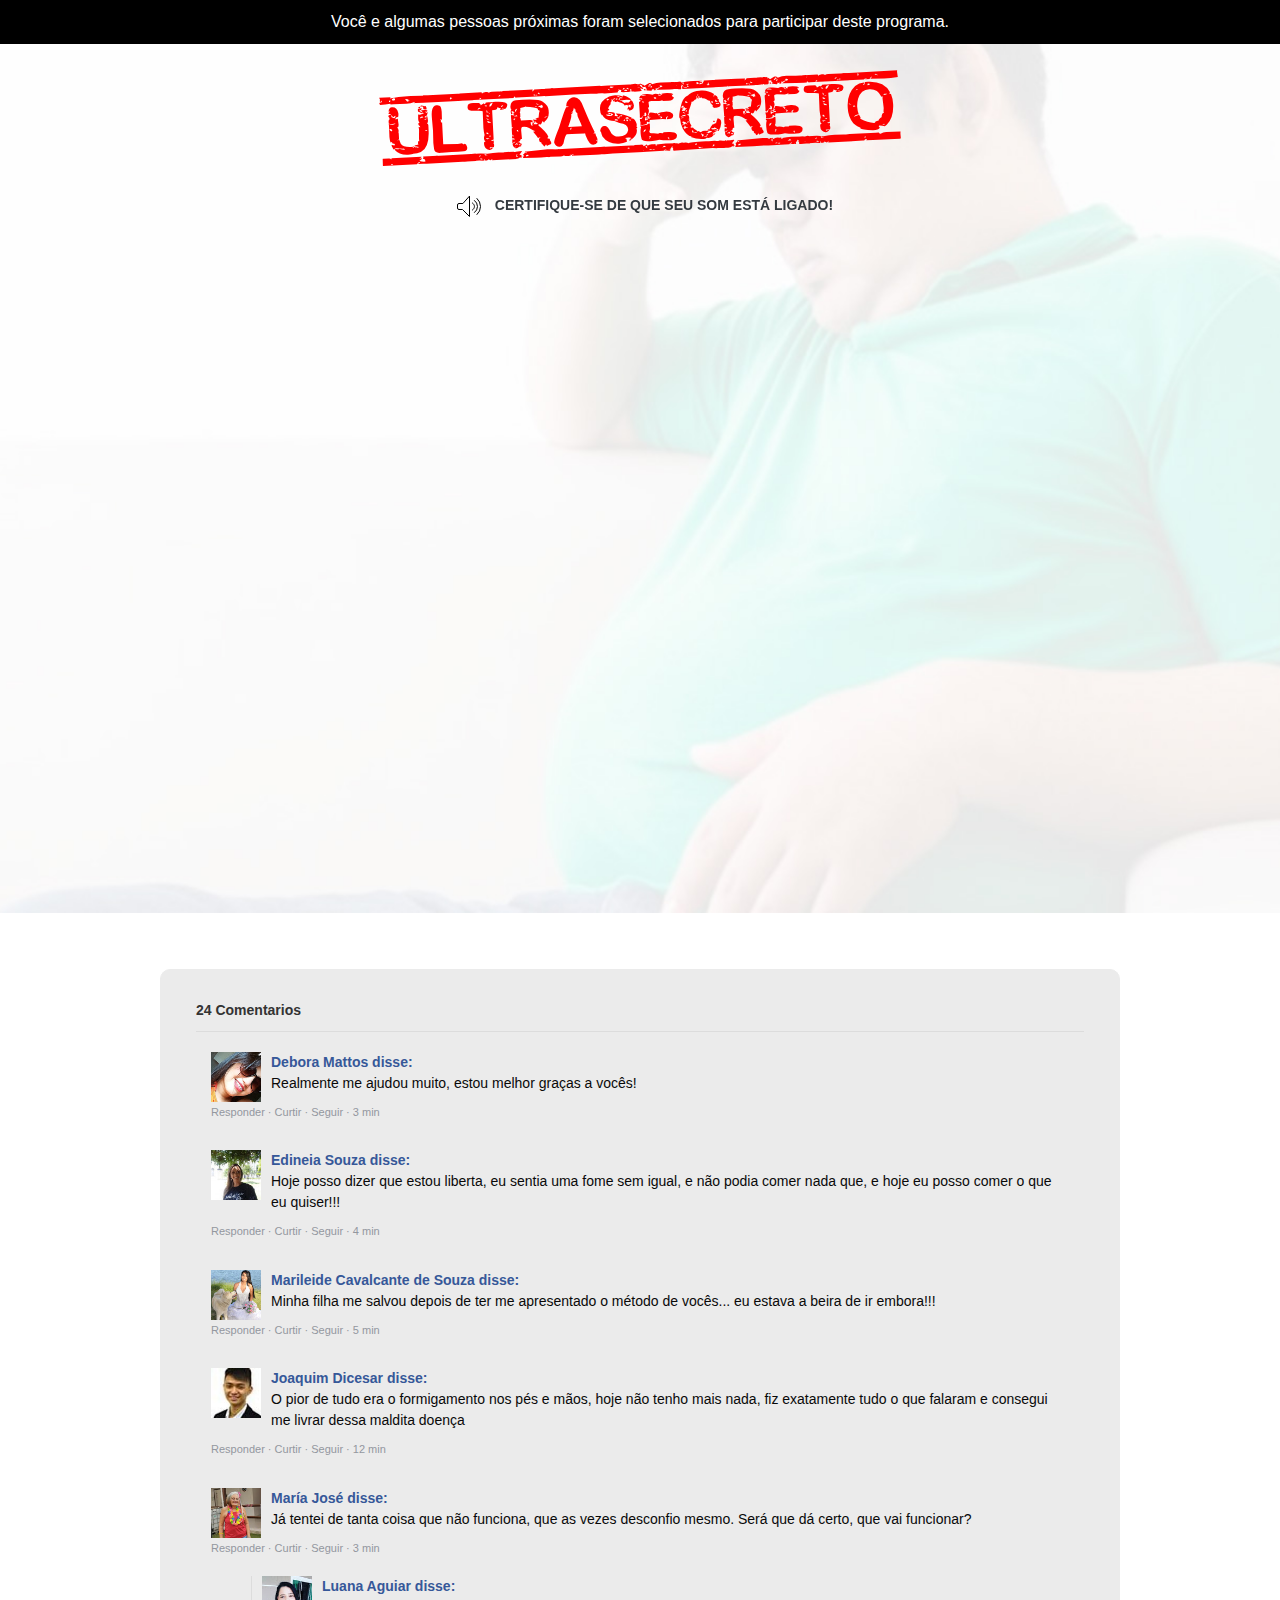
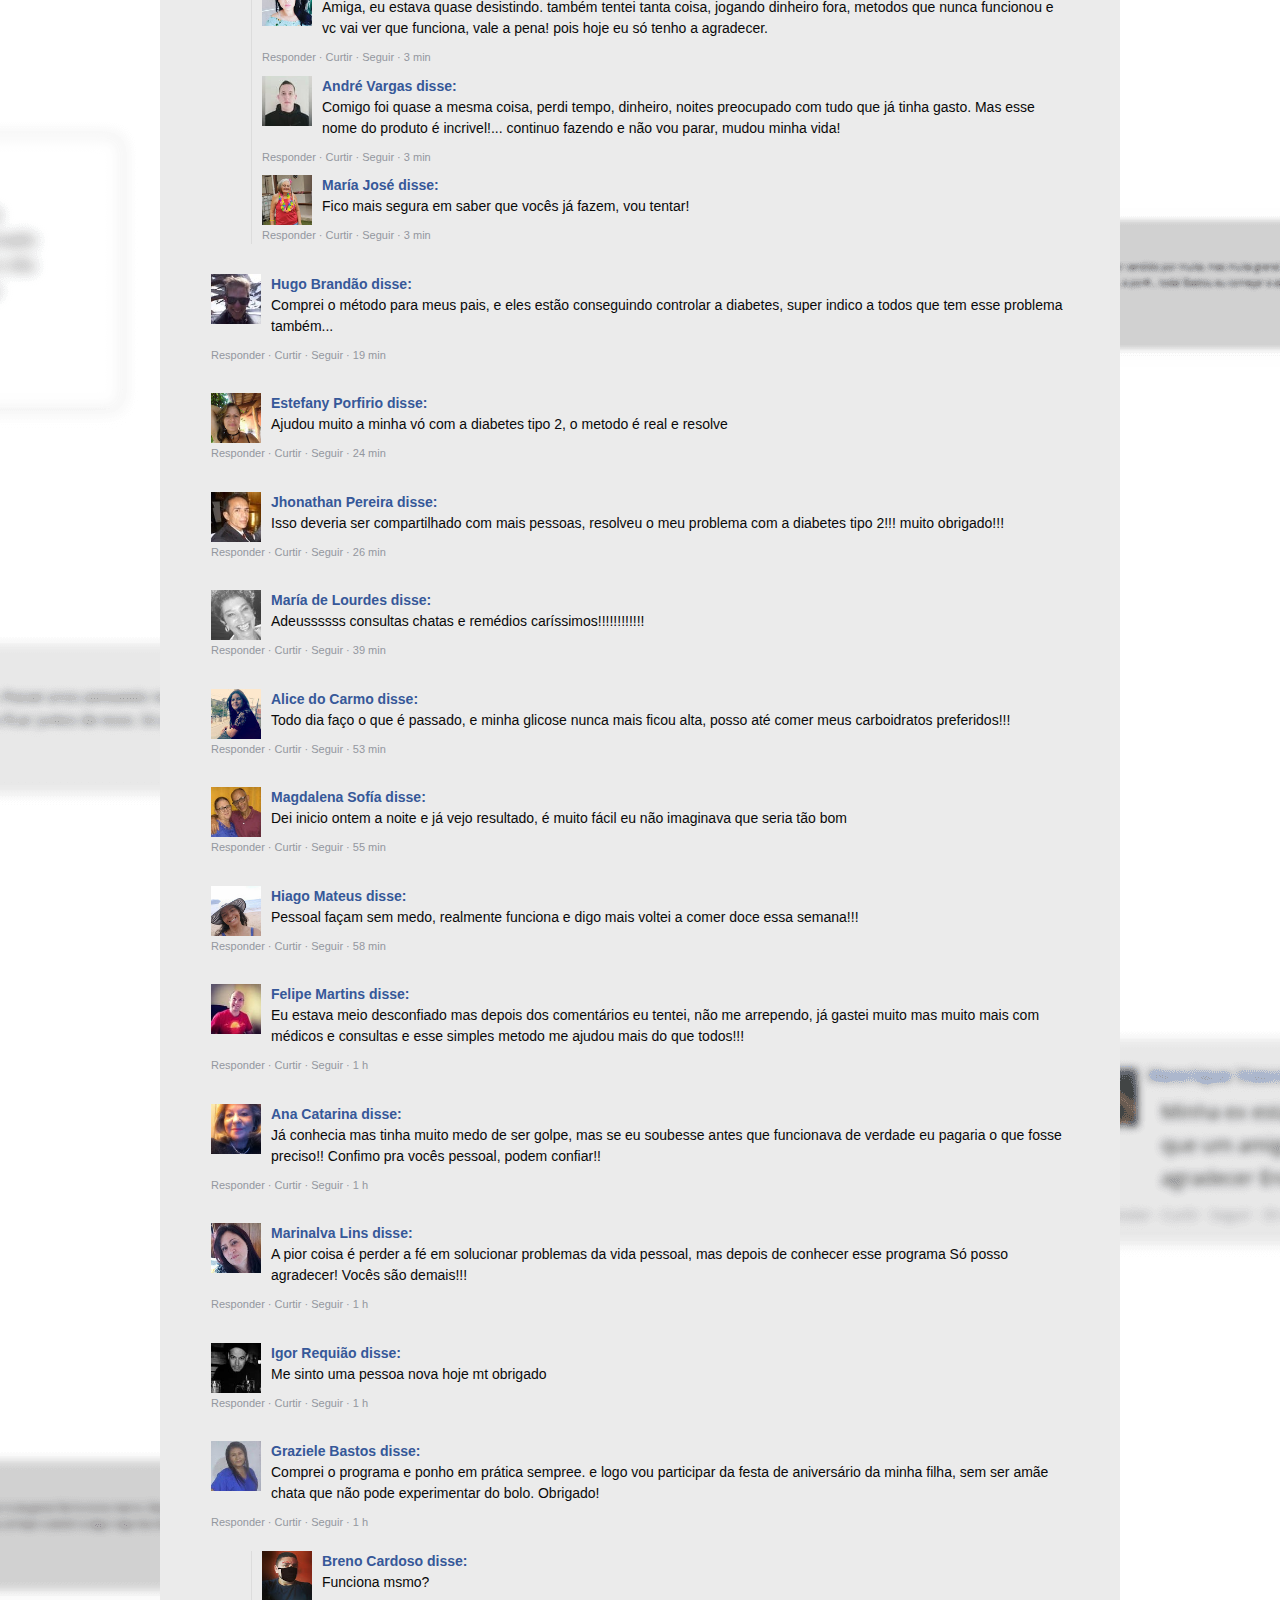
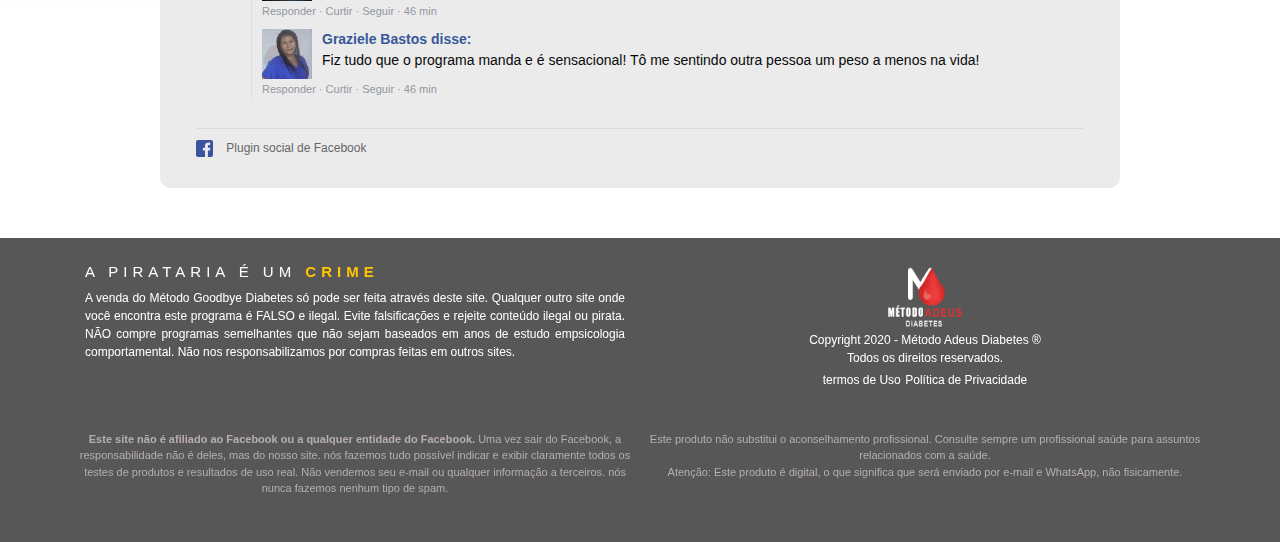
<file: pv1/index.html>
<!DOCTYPE html>
<html>

<head>
    <meta http-equiv="Content-Type" content="text/html; charset=UTF-8" />
    <meta name="viewport" content="width=device-width, initial-scale=1.0">
    <meta name="theme-color" content="#000000">
    <meta property="fb:app_id" content="">
    <meta property="og:type" content="website">
    <meta property="og:title" content="nome do produto">
    <meta property="og:description" content="">
    <title>nome do produto</title>

    <link rel="stylesheet" href="bootstrap/4.4.1/css/bootstrap.min.css">
    <link rel="stylesheet" href="pv2/css/style2.css?v=1">
    <link href="pv2/css/animate.css" rel="stylesheet">
    <link rel="stylesheet" href="ajax/libs/noty/3.1.4/noty.min.css">
    <link href="pv2/css/themes/mint.css" rel="stylesheet">
    <link href="pv2/css/ripple.min.css" rel="stylesheet">
    <link rel="stylesheet" href="pv2/css/sweetalert2.css">
    <style>
        body {
            background-color: #fff;
        }

        @media only screen and (max-width: 480px) {
            body {
                background-image: url(pv2/img/bg2.jpg);
                background-repeat: no-repeat;
                background-size: contain;
                background-position-x: center;
            }
        }

        h1.title {
            font-size: 1.5rem;
            color: #2f2f2f;
        }
    </style>
    <!-- Google Tag Manager -->
    <script>(function (w, d, s, l, i) {
            w[l] = w[l] || []; w[l].push({
                'gtm.start':
                    new Date().getTime(), event: 'gtm.js'
            }); var f = d.getElementsByTagName(s)[0],
                j = d.createElement(s), dl = l != 'dataLayer' ? '&l=' + l : ''; j.async = true; j.src =
                    'https://www.googletagmanager.com/gtm.js?id=' + i + dl; f.parentNode.insertBefore(j, f);
        })(window, document, 'script', 'dataLayer', 'GTM-XXXXXX');</script>
    <!-- End Google Tag Manager -->
</head>

<body>
    <!-- Google Tag Manager (noscript) -->
    <noscript><iframe src="https://www.googletagmanager.com/ns.html?id=GTM-XXXXX" height="0" width="0"
            style="display:none;visibility:hidden"></iframe></noscript>
    <!-- End Google Tag Manager (noscript) -->
    <section id="navbar">
        <div class="container">
            <div class="row">
                <div class="col text-center">
                    Você e algumas pessoas próximas <b class="yellow"><span id="locationJS"></span></b> foram selecionados para participar deste programa.
                </div>
            </div>
        </div>
    </section>
    <section class="hero">
        <div class="container">
            <div class="row">
                <div class="col text-center">
                    <img src="pv2/img/ultrasecreto2.svg" class="ultrasecreto">
                </div>
            </div>
            <div class="d-flex justify-content-center" style="margin-bottom: 20px">
                <h1 class="title"></h1>
                <div class="som text-dark"> <img src="pv2/img/audio.svg"> Certifique-se de que seu som está ligado!</div>
            </div>
            <div class="row">
                <div class="col">
                    <div class="my-4">
                        <div style="padding:56.25% 0 0 0;position:relative;"><iframe frameborder="0" allowfullscreen
                                src="./files/embed_ext_iframe_4gqxjs0m2q0j5w583xyrrb.html"
                                id="ifr_61f60044d7ed8400093201cd"
                                style="position:absolute;top:0;left:0;width:100%;height:100%;"
                                referrerpolicy="origin"></iframe></div>
                    </div>
                </div>
                <div class="row">
                    <div class="col">

                    </div>
                </div>
                <div class="row button_container" id="button_chechout_hero">
                    <div class="col">
                        <button type="button" data-ripple-color="#fff" class="btn material-ripple" data-animation="
              ripple" onclick="redirect()">Quero ter acesso ao Método Adeus Diabetes</button>
                        <div>
                            <ul class="bandeiras">
                                <li><img src="pv2/img/mastercard.png"></li>
                                <li><img src="pv2/img/paypal.png"></li>
                                <li><img src="pv2/img/visa.png"></li>
                                <li><img src="pv2/img/american.png"></li>
                            </ul>
                        </div>
                    </div>
                </div>
            </div>
    </section>
    <section class="c-section">
        <div class="container" id="c-container">
            <div class="row count-c">
                <div clas="col">
                    24 Comentarios
                </div>
            </div>
            <div class="row">
                <div class="col">
                    <div class="c-content">
                        <div>
                            <div class="foto-c">
                                <img src="pv2/img/comentarios/m/1.jpg" alt="ganando la mente">
                            </div>
                            <div class="nome-c">
                                Debora Mattos disse:
                            </div>
                            <div class="comentario-c">
                                Realmente me ajudou muito, estou melhor graças a vocês!
                            </div>
                        </div>
                        <div class="hora-c">
                            Responder · Curtir · Seguir · 3 min
                        </div>
                    </div>
                    <div class="c-content">
                        <div>
                            <div class="foto-c">
                                <img src="pv2/img/comentarios/m/19.jpg" alt="ganando la mente">
                            </div>
                            <div class="nome-c">
                                Edineia Souza disse:
                            </div>
                            <div class="comentario-c">
                                Hoje posso dizer que estou liberta, eu sentia uma fome sem igual, e não podia comer nada que, e hoje eu posso comer o que eu quiser!!!
                            </div>
                        </div>
                        <div class="hora-c">
                            Responder · Curtir · Seguir · 4 min
                        </div>
                    </div>
                    <div class="c-content">
                        <div>
                            <div class="foto-c">
                                <img src="pv2/img/comentarios/m/2.jpg" alt="ganando la mente">
                            </div>
                            <div class="nome-c">
                                Marileide Cavalcante de Souza disse:
                            </div>
                            <div class="comentario-c">
                                Minha filha me salvou depois de ter me apresentado o método de vocês... eu estava a beira de ir embora!!!
                            </div>
                        </div>
                        <div class="hora-c">
                            Responder · Curtir · Seguir · 5 min
                        </div>
                    </div>
                    <div class="c-content">
                        <div>
                            <div class="foto-c">
                                <img src="pv2/img/comentarios/4.jpg" alt="ganando la mente">
                            </div>
                            <div class="nome-c">
                                Joaquim Dicesar disse:
                            </div>
                            <div class="comentario-c">
                                O pior de tudo era o formigamento nos pés e mãos, hoje não tenho mais nada, fiz exatamente tudo o que falaram e consegui me livrar dessa maldita doença
                            </div>
                        </div>
                        <div class="hora-c">
                            Responder · Curtir · Seguir · 12 min
                        </div>
                    </div>
                    <div class="c-content">
                        <div>
                            <div class="foto-c">
                                <img src="pv2/img/comentarios/m/9.jpg" alt="ganando la mente">
                            </div>
                            <div class="nome-c">
                                María José disse:
                            </div>
                            <div class="comentario-c">
                                Já tentei de tanta coisa que não funciona, que as vezes desconfio mesmo. Será que dá certo, que vai funcionar?
                            </div>
                        </div>
                        <div class="hora-c">
                            Responder · Curtir · Seguir · 3 min
                        </div>
                    </div>
                    <div class="c-content resposta">
                        <div class="resposta-c">
                            <div>
                                <div class="foto-c">
                                    <img src="pv2/img/comentarios/m/8.jpg" alt="ganando la mente">
                                </div>
                                <div class="nome-c">
                                    Luana Aguiar disse:
                                </div>
                                <div class="comentario-c">
                                    Amiga, eu estava quase desistindo. também tentei tanta coisa, jogando dinheiro fora, metodos que nunca funcionou e vc vai ver que funciona, vale a pena! pois hoje eu só tenho a agradecer.
                                </div>
                            </div>
                            <div class="hora-c">
                                Responder · Curtir · Seguir · 3 min
                            </div>
                        </div>
                        <div class="resposta-c">
                            <div>
                                <div class="foto-c">
                                    <img src="pv2/img/comentarios/10.jpg" alt="ganando la mente">
                                </div>
                                <div class="nome-c">
                                    André Vargas disse:
                                </div>
                                <div class="comentario-c">
                                    Comigo foi quase a mesma coisa, perdi tempo, dinheiro, noites preocupado com tudo que já tinha gasto. Mas esse nome do produto é incrivel!... continuo fazendo e não vou parar, mudou minha vida!
                                </div>
                            </div>
                            <div class="hora-c">
                                Responder · Curtir · Seguir · 3 min
                            </div>
                        </div>
                        <div class="resposta-c">
                            <div>
                                <div class="foto-c">
                                    <img src="pv2/img/comentarios/m/9.jpg" alt="ganando la mente">
                                </div>
                                <div class="nome-c">
                                    María José disse:
                                </div>
                                <div class="comentario-c">
                                    Fico mais segura em saber que vocês já fazem, vou tentar!
                                </div>
                            </div>
                            <div class="hora-c">
                                Responder · Curtir · Seguir · 3 min
                            </div>
                        </div>
                    </div>
                    <div class="c-content">
                        <div>
                            <div class="foto-c">
                                <img src="pv2/img/comentarios/5.jpg" alt="ganando la mente">
                            </div>
                            <div class="nome-c">
                                Hugo Brandão disse:
                            </div>
                            <div class="comentario-c">
                                Comprei o método para meus pais, e eles estão conseguindo controlar a diabetes, super indico a todos que tem esse problema também...
                            </div>
                        </div>
                        <div class="hora-c">
                            Responder · Curtir · Seguir · 19 min
                        </div>
                    </div>
                    <div class="c-content">
                        <div>
                            <div class="foto-c">
                                <img src="pv2/img/comentarios/m/6.jpg" alt="ganando la mente">
                            </div>
                            <div class="nome-c">
                                Estefany Porfirio disse:
                            </div>
                            <div class="comentario-c">
                                Ajudou muito a minha vó com a diabetes tipo 2, o metodo é real e resolve
                            </div>
                        </div>
                        <div class="hora-c">
                            Responder · Curtir · Seguir · 24 min
                        </div>
                    </div>
                    <div class="c-content">
                        <div>
                            <div class="foto-c">
                                <img src="pv2/img/comentarios/7.jpg" alt="ganando la mente">
                            </div>
                            <div class="nome-c">
                                Jhonathan Pereira disse:
                            </div>
                            <div class="comentario-c">
                                Isso deveria ser compartilhado com mais pessoas, resolveu o meu problema com a diabetes tipo 2!!! muito obrigado!!!
                            </div>
                        </div>
                        <div class="hora-c">
                            Responder · Curtir · Seguir · 26 min
                        </div>
                    </div>
                    <div class="c-content">
                        <div>
                            <div class="foto-c">
                                <img src="pv2/img/comentarios/m/11.jpg" alt="ganando la mente">
                            </div>
                            <div class="nome-c">
                                María de Lourdes disse:
                            </div>
                            <div class="comentario-c">
                                Adeussssss consultas chatas e remédios caríssimos!!!!!!!!!!!!
                            </div>
                        </div>
                        <div class="hora-c">
                            Responder · Curtir · Seguir · 39 min
                        </div>
                    </div>
                    <div class="c-content">
                        <div>
                            <div class="foto-c">
                                <img src="pv2/img/comentarios/m/12.jpg" alt="ganando la mente">
                            </div>
                            <div class="nome-c">
                                Alice do Carmo disse:
                            </div>
                            <div class="comentario-c">
                                Todo dia faço o que é passado, e minha glicose nunca mais ficou alta, posso até comer meus carboidratos preferidos!!!
                            </div>
                        </div>
                        <div class="hora-c">
                            Responder · Curtir · Seguir · 53 min
                        </div>
                    </div>
                    <div class="c-content">
                        <div>
                            <div class="foto-c">
                                <img src="pv2/img/comentarios/m/13.jpg" alt="ganando la mente">
                            </div>
                            <div class="nome-c">
                                Magdalena Sofía disse:
                            </div>
                            <div class="comentario-c">
                                Dei inicio ontem a noite e já vejo resultado, é muito fácil eu não imaginava que seria tão bom
                            </div>
                        </div>
                        <div class="hora-c">
                            Responder · Curtir · Seguir · 55 min
                        </div>
                    </div>
                    <div class="c-content">
                        <div>
                            <div class="foto-c">
                                <img src="pv2/img/comentarios/m/14.jpg" alt="ganando la mente">
                            </div>
                            <div class="nome-c">
                                Hiago Mateus disse:
                            </div>
                            <div class="comentario-c">
                                Pessoal façam sem medo, realmente funciona e digo mais voltei a comer doce essa semana!!!
                            </div>
                        </div>
                        <div class="hora-c">
                            Responder · Curtir · Seguir · 58 min
                        </div>
                    </div>
                    <div class="c-content">
                        <div>
                            <div class="foto-c">
                                <img src="pv2/img/comentarios/17.jpg" alt="ganando la mente">
                            </div>
                            <div class="nome-c">
                                Felipe Martins disse:
                            </div>
                            <div class="comentario-c">
                                Eu estava meio desconfiado mas depois dos comentários eu tentei, não me arrependo, já gastei muito mas muito mais com médicos e consultas e esse simples metodo me ajudou mais do que todos!!!
                            </div>
                        </div>
                        <div class="hora-c">
                            Responder · Curtir · Seguir · 1 h
                        </div>
                    </div>
                    <div class="c-content">
                        <div>
                            <div class="foto-c">
                                <img src="pv2/img/comentarios/m/18.jpg" alt="ganando la mente">
                            </div>
                            <div class="nome-c">
                                Ana Catarina disse:
                            </div>
                            <div class="comentario-c">
                                Já conhecia mas tinha muito medo de ser golpe, mas se eu soubesse antes que funcionava de verdade eu pagaria o que fosse preciso!! Confimo pra vocês pessoal, podem confiar!!
                            </div>
                        </div>
                        <div class="hora-c">
                            Responder · Curtir · Seguir · 1 h
                        </div>
                    </div>
                    <div class="c-content">
                        <div>
                            <div class="foto-c">
                                <img src="pv2/img/comentarios/m/20.jpg" alt="ganando la mente">
                            </div>
                            <div class="nome-c">
                                Marinalva Lins disse:
                            </div>
                            <div class="comentario-c">
                                A pior coisa é perder a fé em solucionar problemas da vida pessoal, mas depois de conhecer esse programa Só posso agradecer! Vocês são demais!!!
                            </div>
                        </div>
                        <div class="hora-c">
                            Responder · Curtir · Seguir · 1 h
                        </div>
                    </div>
                    <div class="c-content">
                        <div>
                            <div class="foto-c">
                                <img src="pv2/img/comentarios/14.jpg" alt="ganando la mente">
                            </div>
                            <div class="nome-c">
                                Igor Requião disse:
                            </div>
                            <div class="comentario-c">
                                Me sinto uma pessoa nova hoje mt obrigado
                            </div>
                        </div>
                        <div class="hora-c">
                            Responder · Curtir · Seguir · 1 h
                        </div>
                    </div>
                    <div class="c-content">
                        <div>
                            <div class="foto-c">
                                <img src="pv2/img/comentarios/m/21.jpg" alt="ganando la mente">
                            </div>
                            <div class="nome-c">
                                Graziele Bastos disse:
                            </div>
                            <div class="comentario-c">
                                Comprei o programa e ponho em prática sempree. e logo vou participar da festa de aniversário da minha filha, sem ser amãe chata que não pode experimentar do bolo. Obrigado!
                            </div>
                        </div>
                        <div class="hora-c">
                            Responder · Curtir · Seguir · 1 h
                        </div>
                    </div>
                    <div class="c-content resposta">
                        <div class="resposta-c">
                            <div>
                                <div class="foto-c">
                                    <img src="pv2/img/comentarios/23.jpg" alt="ganando la mente">
                                </div>
                                <div class="nome-c">
                                    Breno Cardoso disse:
                                </div>
                                <div class="comentario-c">
                                    Funciona msmo?
                                </div>
                            </div>
                            <div class="hora-c">
                                Responder · Curtir · Seguir · 46 min
                            </div>
                        </div>
                        <div class="resposta-c">
                            <div>
                                <div class="foto-c">
                                    <img src="pv2/img/comentarios/m/21.jpg" alt="ganando la mente">
                                </div>
                                <div class="nome-c">
                                    Graziele Bastos disse:
                                </div>
                                <div class="comentario-c">
                                    Fiz tudo que o programa manda e é sensacional! Tô me sentindo outra pessoa um peso a menos na vida!
                                </div>
                            </div>
                            <div class="hora-c">
                                Responder · Curtir · Seguir · 46 min
                            </div>
                        </div>
                    </div>
                </div>
            </div>
            <div class="row face-c">
                <div clas="col">
                    <img src="pv2/img/face-icon.png"> Plugin social de Facebook
                </div>
            </div>
        </div>
        <img src="pv2/img/c1.png" alt="nome do produto" data-enllax-ratio=".9" data-enllax-type="foreground"
            style="z-index: -99" class="c1">
        <img src="pv2/img/c2.png" alt="nome do produto" data-enllax-ratio=".5" data-enllax-type="foreground"
            style="z-index:-99" class="c2">
        <img src="pv2/img/c3.png" alt="nome do produto" data-enllax-ratio=".4" data-enllax-type="foreground"
            style="z-index:-99" class="c3">
        <img src="pv2/img/c4.png" alt="nome do produto" data-enllax-ratio=".7" data-enllax-type="foreground"
            style="z-index:-99" class="c4">
        <img src="pv2/img/c5.png" alt="nome do produto" data-enllax-ratio=".3" data-enllax-type="foreground"
            style="z-index:-99" class="c5">
        <img src="pv2/img/c6.png" alt="nome do produto" data-enllax-ratio=".9" data-enllax-type="foreground"
            style="z-index:-99" class="c6">
        <div class="parallax-window" data-parallax="scroll" data-image-src="pv2/img/bg-top.png"></div>
    </section>
    <section class="button" id="button_chechout_final">
        <div class="container">
            <div class="row button_container text-center">
                <div class="col">
                    <button type="button" data-ripple-color="#fff" class="btn material-ripple" data-animation="
              ripple" onclick="redirect()">Quero ter acesso ao Método Adeus Diabetes</button>
                    <div>
                        <ul class="bandeiras">
                            <li><img src="pv2/img/mastercard.png"></li>
                            <li><img src="pv2/img/paypal.png"></li>
                            <li><img src="pv2/img/visa.png"></li>
                            <li><img src="pv2/img/american.png"></li>
                        </ul>
                    </div>
                </div>
            </div>
        </div>
    </section>
    <footer>
        <div class="container">
            <div class="row">
                <div class="col-xs-12 col-md-6 pirataria">
                    <h3>A pirataria é um <b>CRIME</b></h3>
                     A venda do Método Goodbye Diabetes só pode ser feita através deste site. Qualquer outro
                     site onde você encontra este programa é FALSO e ilegal. Evite falsificações e rejeite
                     conteúdo ilegal ou pirata. NÃO compre programas semelhantes que não sejam baseados em anos de estudo empsicologia comportamental. Não nos responsabilizamos por compras feitas em outros sites.
                </div>
                <div class="col-xs-12 col-md-6">
                    <div class="row cpy mb-0 mt-0">
                        <div class="col text-center">
                            <img src="pv2/img/logo.png" height="68" alt="">
                            <p class="mb-0">Copyright 2020 - Método Adeus Diabetes ® <br>
                                Todos os direitos reservados.
                            </p>
                        </div>
                    </div>
                    <div class="row links">
                        <div class="col text-center">
                            <a href="#" class="text-white" target="_blank">termos de Uso</a>
                            <a href="#" class="text-white" target="_blank">Política de Privacidade</a>
                        </div>
                    </div>
                </div>
            </div>
            <div class="row justify-content-center">
                <div class="col-md-6 text-center" style="font-size: 11px; padding: 40px 0px 20px 0px; color: #b7adad;">
                    <b>Este site não é afiliado ao Facebook ou a qualquer entidade do Facebook. </b>Uma vez
                     sair do Facebook, a responsabilidade não é deles, mas do nosso site. nós fazemos tudo
                     possível indicar e exibir claramente todos os testes de produtos e resultados de uso
                     real. Não vendemos seu e-mail ou qualquer informação a terceiros. nós nunca fazemos nenhum
                     tipo de spam.
                </div>
                <div class="col-md-6 text-center" style="font-size: 11px; padding: 40px 0px 20px 0px; color: #b7adad;">
                    Este produto não substitui o aconselhamento profissional. Consulte sempre um profissional
                     saúde para assuntos relacionados com a saúde.
                     <br>
                     Atenção: Este produto é digital, o que significa que será enviado por e-mail e
                     WhatsApp, não fisicamente.
                </div>
            </div>
        </div>
    </footer>
    <script src="jquery-3.4.1.js"></script>
    <script src="npm/popper_js_1.16.0/dist/umd/popper.min.js"></script>
    <script src="bootstrap/4.4.1/js/bootstrap.min.js"></script>
    <script src="ajax/libs/smoothscroll/1.4.4/SmoothScroll.min.js"></script>
    <script src="https://ssl.geoplugin.net/javascript.gp?k=292af9fb00c1353d" type="text/javascript"></script>
    <script type="text/javascript">
        $(document).ready(function() {
            if (jQuery(window).width() > 480) {
                $('.hero').parallax({
                    imageSrc: 'pv2/img/bg1.jpg',
                    naturalWidth: 600,
                    naturalHeight: 400
                });
            }
            setTimeout(function() {
                $('#button_chechout_hero').show();
                $('#button_chechout_final').show();
            }, 1575000);
        });
        var scrollEventHandler = function() {
            window.scroll(0, window.pageYOffset)
        }
        window.addEventListener("scroll", scrollEventHandler, false);
        document.getElementById("locationJS").innerHTML = geoplugin_city();
        function redirect() {
            location.href = "https://pay.kiwify.com.br/3KY5DAu?afid=XXXX"+src;
        }
    </script>
    <script src="pv2/js/scripts2.js"></script>
    <script src="pv2/js/jquery.enllax.min.js"></script>
    <script src="pv2/js/parallax.js"></script>
</body>

</html>
</file>
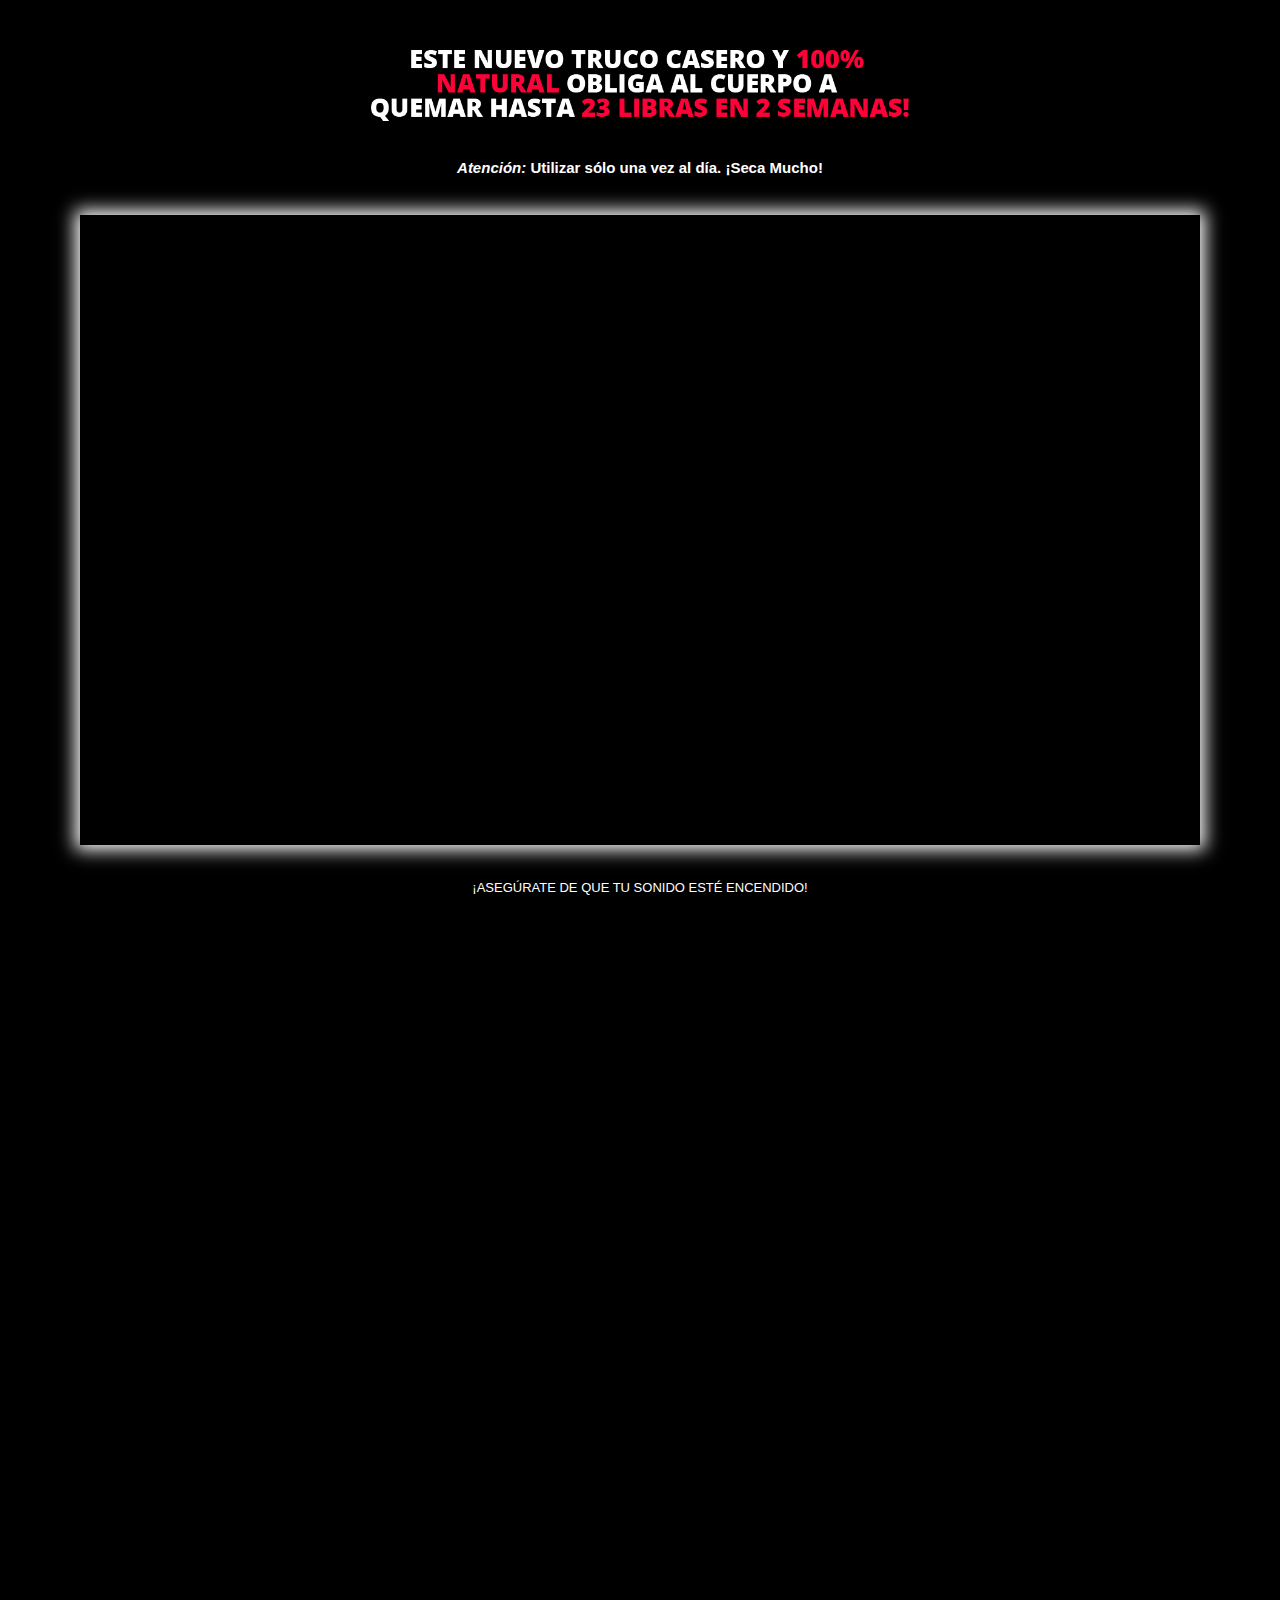
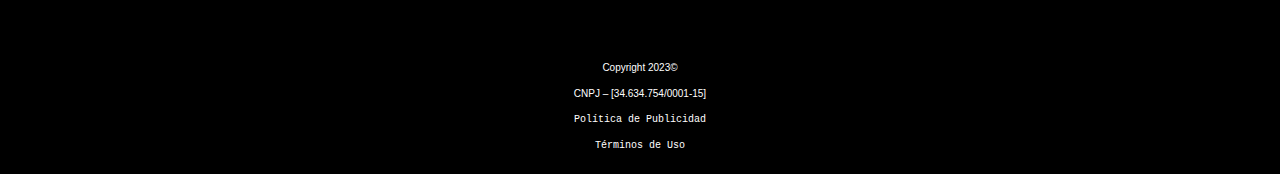
<file: pv/index_1.html>
<!DOCTYPE html>
<html lang="en-US">
<head>
	<meta charset="UTF-8">
			<title>pv &#8211; Salud Corpo</title>
		<meta name="viewport" content="width=device-width, initial-scale=1">
<meta name="robots" content="max-image-preview:large">
<title>pv &#8211; Salud Corpo</title>
<link rel="alternate" type="application/rss+xml" title="Salud Corpo &raquo; Feed" href="http://161.35.6.42/?feed=rss2">
<link rel="alternate" type="application/rss+xml" title="Salud Corpo &raquo; Comments Feed" href="http://161.35.6.42/?feed=comments-rss2">
<script>
window._wpemojiSettings = {"baseUrl":"https:\/\/s.w.org\/images\/core\/emoji\/14.0.0\/72x72\/","ext":".png","svgUrl":"https:\/\/s.w.org\/images\/core\/emoji\/14.0.0\/svg\/","svgExt":".svg","source":{"concatemoji":"http:\/\/161.35.6.42\/wp-includes\/js\/wp-emoji-release.min.js?ver=6.1.1"}};
/*! This file is auto-generated */
!function(e,a,t){var n,r,o,i=a.createElement("canvas"),p=i.getContext&&i.getContext("2d");function s(e,t){var a=String.fromCharCode,e=(p.clearRect(0,0,i.width,i.height),p.fillText(a.apply(this,e),0,0),i.toDataURL());return p.clearRect(0,0,i.width,i.height),p.fillText(a.apply(this,t),0,0),e===i.toDataURL()}function c(e){var t=a.createElement("script");t.src=e,t.defer=t.type="text/javascript",a.getElementsByTagName("head")[0].appendChild(t)}for(o=Array("flag","emoji"),t.supports={everything:!0,everythingExceptFlag:!0},r=0;r<o.length;r++)t.supports[o[r]]=function(e){if(p&&p.fillText)switch(p.textBaseline="top",p.font="600 32px Arial",e){case"flag":return s([127987,65039,8205,9895,65039],[127987,65039,8203,9895,65039])?!1:!s([55356,56826,55356,56819],[55356,56826,8203,55356,56819])&&!s([55356,57332,56128,56423,56128,56418,56128,56421,56128,56430,56128,56423,56128,56447],[55356,57332,8203,56128,56423,8203,56128,56418,8203,56128,56421,8203,56128,56430,8203,56128,56423,8203,56128,56447]);case"emoji":return!s([129777,127995,8205,129778,127999],[129777,127995,8203,129778,127999])}return!1}(o[r]),t.supports.everything=t.supports.everything&&t.supports[o[r]],"flag"!==o[r]&&(t.supports.everythingExceptFlag=t.supports.everythingExceptFlag&&t.supports[o[r]]);t.supports.everythingExceptFlag=t.supports.everythingExceptFlag&&!t.supports.flag,t.DOMReady=!1,t.readyCallback=function(){t.DOMReady=!0},t.supports.everything||(n=function(){t.readyCallback()},a.addEventListener?(a.addEventListener("DOMContentLoaded",n,!1),e.addEventListener("load",n,!1)):(e.attachEvent("onload",n),a.attachEvent("onreadystatechange",function(){"complete"===a.readyState&&t.readyCallback()})),(e=t.source||{}).concatemoji?c(e.concatemoji):e.wpemoji&&e.twemoji&&(c(e.twemoji),c(e.wpemoji)))}(window,document,window._wpemojiSettings);
</script>
<style>
img.wp-smiley,
img.emoji {
	display: inline !important;
	border: none !important;
	box-shadow: none !important;
	height: 1em !important;
	width: 1em !important;
	margin: 0 0.07em !important;
	vertical-align: -0.1em !important;
	background: none !important;
	padding: 0 !important;
}
</style>
	<style id="wp-block-library-inline-css">
:root{--wp-admin-theme-color:#007cba;--wp-admin-theme-color--rgb:0,124,186;--wp-admin-theme-color-darker-10:#006ba1;--wp-admin-theme-color-darker-10--rgb:0,107,161;--wp-admin-theme-color-darker-20:#005a87;--wp-admin-theme-color-darker-20--rgb:0,90,135;--wp-admin-border-width-focus:2px}@media (-webkit-min-device-pixel-ratio:2),(min-resolution:192dpi){:root{--wp-admin-border-width-focus:1.5px}}.wp-element-button{cursor:pointer}:root{--wp--preset--font-size--normal:16px;--wp--preset--font-size--huge:42px}:root .has-very-light-gray-background-color{background-color:#eee}:root .has-very-dark-gray-background-color{background-color:#313131}:root .has-very-light-gray-color{color:#eee}:root .has-very-dark-gray-color{color:#313131}:root .has-vivid-green-cyan-to-vivid-cyan-blue-gradient-background{background:linear-gradient(135deg,#00d084,#0693e3)}:root .has-purple-crush-gradient-background{background:linear-gradient(135deg,#34e2e4,#4721fb 50%,#ab1dfe)}:root .has-hazy-dawn-gradient-background{background:linear-gradient(135deg,#faaca8,#dad0ec)}:root .has-subdued-olive-gradient-background{background:linear-gradient(135deg,#fafae1,#67a671)}:root .has-atomic-cream-gradient-background{background:linear-gradient(135deg,#fdd79a,#004a59)}:root .has-nightshade-gradient-background{background:linear-gradient(135deg,#330968,#31cdcf)}:root .has-midnight-gradient-background{background:linear-gradient(135deg,#020381,#2874fc)}.has-regular-font-size{font-size:1em}.has-larger-font-size{font-size:2.625em}.has-normal-font-size{font-size:var(--wp--preset--font-size--normal)}.has-huge-font-size{font-size:var(--wp--preset--font-size--huge)}.has-text-align-center{text-align:center}.has-text-align-left{text-align:left}.has-text-align-right{text-align:right}#end-resizable-editor-section{display:none}.aligncenter{clear:both}.items-justified-left{justify-content:flex-start}.items-justified-center{justify-content:center}.items-justified-right{justify-content:flex-end}.items-justified-space-between{justify-content:space-between}.screen-reader-text{border:0;clip:rect(1px,1px,1px,1px);clip-path:inset(50%);height:1px;margin:-1px;overflow:hidden;padding:0;position:absolute;width:1px;word-wrap:normal!important}.screen-reader-text:focus{background-color:#ddd;clip:auto!important;clip-path:none;color:#444;display:block;font-size:1em;height:auto;left:5px;line-height:normal;padding:15px 23px 14px;text-decoration:none;top:5px;width:auto;z-index:100000}html :where(.has-border-color){border-style:solid}html :where([style*=border-top-color]){border-top-style:solid}html :where([style*=border-right-color]){border-right-style:solid}html :where([style*=border-bottom-color]){border-bottom-style:solid}html :where([style*=border-left-color]){border-left-style:solid}html :where([style*=border-width]){border-style:solid}html :where([style*=border-top-width]){border-top-style:solid}html :where([style*=border-right-width]){border-right-style:solid}html :where([style*=border-bottom-width]){border-bottom-style:solid}html :where([style*=border-left-width]){border-left-style:solid}html :where(img[class*=wp-image-]){height:auto;max-width:100%}figure{margin:0 0 1em}
</style>
<style id="global-styles-inline-css">
body{--wp--preset--color--black: #000000;--wp--preset--color--cyan-bluish-gray: #abb8c3;--wp--preset--color--white: #ffffff;--wp--preset--color--pale-pink: #f78da7;--wp--preset--color--vivid-red: #cf2e2e;--wp--preset--color--luminous-vivid-orange: #ff6900;--wp--preset--color--luminous-vivid-amber: #fcb900;--wp--preset--color--light-green-cyan: #7bdcb5;--wp--preset--color--vivid-green-cyan: #00d084;--wp--preset--color--pale-cyan-blue: #8ed1fc;--wp--preset--color--vivid-cyan-blue: #0693e3;--wp--preset--color--vivid-purple: #9b51e0;--wp--preset--color--base: #ffffff;--wp--preset--color--contrast: #000000;--wp--preset--color--primary: #9DFF20;--wp--preset--color--secondary: #345C00;--wp--preset--color--tertiary: #F6F6F6;--wp--preset--gradient--vivid-cyan-blue-to-vivid-purple: linear-gradient(135deg,rgba(6,147,227,1) 0%,rgb(155,81,224) 100%);--wp--preset--gradient--light-green-cyan-to-vivid-green-cyan: linear-gradient(135deg,rgb(122,220,180) 0%,rgb(0,208,130) 100%);--wp--preset--gradient--luminous-vivid-amber-to-luminous-vivid-orange: linear-gradient(135deg,rgba(252,185,0,1) 0%,rgba(255,105,0,1) 100%);--wp--preset--gradient--luminous-vivid-orange-to-vivid-red: linear-gradient(135deg,rgba(255,105,0,1) 0%,rgb(207,46,46) 100%);--wp--preset--gradient--very-light-gray-to-cyan-bluish-gray: linear-gradient(135deg,rgb(238,238,238) 0%,rgb(169,184,195) 100%);--wp--preset--gradient--cool-to-warm-spectrum: linear-gradient(135deg,rgb(74,234,220) 0%,rgb(151,120,209) 20%,rgb(207,42,186) 40%,rgb(238,44,130) 60%,rgb(251,105,98) 80%,rgb(254,248,76) 100%);--wp--preset--gradient--blush-light-purple: linear-gradient(135deg,rgb(255,206,236) 0%,rgb(152,150,240) 100%);--wp--preset--gradient--blush-bordeaux: linear-gradient(135deg,rgb(254,205,165) 0%,rgb(254,45,45) 50%,rgb(107,0,62) 100%);--wp--preset--gradient--luminous-dusk: linear-gradient(135deg,rgb(255,203,112) 0%,rgb(199,81,192) 50%,rgb(65,88,208) 100%);--wp--preset--gradient--pale-ocean: linear-gradient(135deg,rgb(255,245,203) 0%,rgb(182,227,212) 50%,rgb(51,167,181) 100%);--wp--preset--gradient--electric-grass: linear-gradient(135deg,rgb(202,248,128) 0%,rgb(113,206,126) 100%);--wp--preset--gradient--midnight: linear-gradient(135deg,rgb(2,3,129) 0%,rgb(40,116,252) 100%);--wp--preset--duotone--dark-grayscale: url('index_1.html#wp-duotone-dark-grayscale');--wp--preset--duotone--grayscale: url('index_1.html#wp-duotone-grayscale');--wp--preset--duotone--purple-yellow: url('index_1.html#wp-duotone-purple-yellow');--wp--preset--duotone--blue-red: url('index_1.html#wp-duotone-blue-red');--wp--preset--duotone--midnight: url('index_1.html#wp-duotone-midnight');--wp--preset--duotone--magenta-yellow: url('index_1.html#wp-duotone-magenta-yellow');--wp--preset--duotone--purple-green: url('index_1.html#wp-duotone-purple-green');--wp--preset--duotone--blue-orange: url('index_1.html#wp-duotone-blue-orange');--wp--preset--font-size--small: clamp(0.875rem, 0.875rem + ((1vw - 0.48rem) * 0.24), 1rem);--wp--preset--font-size--medium: clamp(1rem, 1rem + ((1vw - 0.48rem) * 0.24), 1.125rem);--wp--preset--font-size--large: clamp(1.75rem, 1.75rem + ((1vw - 0.48rem) * 0.24), 1.875rem);--wp--preset--font-size--x-large: 2.25rem;--wp--preset--font-size--xx-large: clamp(4rem, 4rem + ((1vw - 0.48rem) * 11.538), 10rem);--wp--preset--font-family--dm-sans: "DM Sans", sans-serif;--wp--preset--font-family--ibm-plex-mono: 'IBM Plex Mono', monospace;--wp--preset--font-family--inter: "Inter", sans-serif;--wp--preset--font-family--system-font: -apple-system,BlinkMacSystemFont,"Segoe UI",Roboto,Oxygen-Sans,Ubuntu,Cantarell,"Helvetica Neue",sans-serif;--wp--preset--font-family--source-serif-pro: "Source Serif Pro", serif;--wp--preset--spacing--30: clamp(1.5rem, 5vw, 2rem);--wp--preset--spacing--40: clamp(1.8rem, 1.8rem + ((1vw - 0.48rem) * 2.885), 3rem);--wp--preset--spacing--50: clamp(2.5rem, 8vw, 4.5rem);--wp--preset--spacing--60: clamp(3.75rem, 10vw, 7rem);--wp--preset--spacing--70: clamp(5rem, 5.25rem + ((1vw - 0.48rem) * 9.096), 8rem);--wp--preset--spacing--80: clamp(7rem, 14vw, 11rem);}body { margin: 0;--wp--style--global--content-size: 650px;--wp--style--global--wide-size: 1200px; }.wp-site-blocks { padding-top: var(--wp--style--root--padding-top); padding-bottom: var(--wp--style--root--padding-bottom); }.has-global-padding { padding-right: var(--wp--style--root--padding-right); padding-left: var(--wp--style--root--padding-left); }.has-global-padding :where(.has-global-padding) { padding-right: 0; padding-left: 0; }.has-global-padding > .alignfull { margin-right: calc(var(--wp--style--root--padding-right) * -1); margin-left: calc(var(--wp--style--root--padding-left) * -1); }.has-global-padding :where(.has-global-padding) > .alignfull { margin-right: 0; margin-left: 0; }.has-global-padding > .alignfull:where(:not(.has-global-padding)) > :where([class*="wp-block-"]:not(.alignfull):not([class*="__"]),p,h1,h2,h3,h4,h5,h6,ul,ol) { padding-right: var(--wp--style--root--padding-right); padding-left: var(--wp--style--root--padding-left); }.has-global-padding :where(.has-global-padding) > .alignfull:where(:not(.has-global-padding)) > :where([class*="wp-block-"]:not(.alignfull):not([class*="__"]),p,h1,h2,h3,h4,h5,h6,ul,ol) { padding-right: 0; padding-left: 0; }.wp-site-blocks > .alignleft { float: left; margin-right: 2em; }.wp-site-blocks > .alignright { float: right; margin-left: 2em; }.wp-site-blocks > .aligncenter { justify-content: center; margin-left: auto; margin-right: auto; }.wp-site-blocks > * { margin-block-start: 0; margin-block-end: 0; }.wp-site-blocks > * + * { margin-block-start: 1.5rem; }body { --wp--style--block-gap: 1.5rem; }body .is-layout-flow > *{margin-block-start: 0;margin-block-end: 0;}body .is-layout-flow > * + *{margin-block-start: 1.5rem;margin-block-end: 0;}body .is-layout-constrained > *{margin-block-start: 0;margin-block-end: 0;}body .is-layout-constrained > * + *{margin-block-start: 1.5rem;margin-block-end: 0;}body .is-layout-flex{gap: 1.5rem;}body .is-layout-flow > .alignleft{float: left;margin-inline-start: 0;margin-inline-end: 2em;}body .is-layout-flow > .alignright{float: right;margin-inline-start: 2em;margin-inline-end: 0;}body .is-layout-flow > .aligncenter{margin-left: auto !important;margin-right: auto !important;}body .is-layout-constrained > .alignleft{float: left;margin-inline-start: 0;margin-inline-end: 2em;}body .is-layout-constrained > .alignright{float: right;margin-inline-start: 2em;margin-inline-end: 0;}body .is-layout-constrained > .aligncenter{margin-left: auto !important;margin-right: auto !important;}body .is-layout-constrained > :where(:not(.alignleft):not(.alignright):not(.alignfull)){max-width: var(--wp--style--global--content-size);margin-left: auto !important;margin-right: auto !important;}body .is-layout-constrained > .alignwide{max-width: var(--wp--style--global--wide-size);}body .is-layout-flex{display: flex;}body .is-layout-flex{flex-wrap: wrap;align-items: center;}body .is-layout-flex > *{margin: 0;}body{background-color: var(--wp--preset--color--base);color: var(--wp--preset--color--contrast);font-family: var(--wp--preset--font-family--system-font);font-size: var(--wp--preset--font-size--medium);line-height: 1.6;--wp--style--root--padding-top: var(--wp--preset--spacing--40);--wp--style--root--padding-right: var(--wp--preset--spacing--30);--wp--style--root--padding-bottom: var(--wp--preset--spacing--40);--wp--style--root--padding-left: var(--wp--preset--spacing--30);}a:where(:not(.wp-element-button)){color: var(--wp--preset--color--contrast);text-decoration: underline;}a:where(:not(.wp-element-button)):hover{text-decoration: none;}a:where(:not(.wp-element-button)):focus{text-decoration: underline dashed;}a:where(:not(.wp-element-button)):active{color: var(--wp--preset--color--secondary);text-decoration: none;}h1, h2, h3, h4, h5, h6{font-weight: 400;line-height: 1.4;}h1{font-size: clamp(2.719rem, 2.719rem + ((1vw - 0.48rem) * 1.742), 3.625rem);line-height: 1.2;}h2{font-size: clamp(2.625rem, calc(2.625rem + ((1vw - 0.48rem) * 8.4135)), 3.25rem);line-height: 1.2;}h3{font-size: var(--wp--preset--font-size--x-large);}h4{font-size: var(--wp--preset--font-size--large);}h5{font-size: var(--wp--preset--font-size--medium);font-weight: 700;text-transform: uppercase;}h6{font-size: var(--wp--preset--font-size--medium);text-transform: uppercase;}.wp-element-button, .wp-block-button__link{background-color: var(--wp--preset--color--primary);border-radius: 0;border-width: 0;color: var(--wp--preset--color--contrast);font-family: inherit;font-size: inherit;line-height: inherit;padding: calc(0.667em + 2px) calc(1.333em + 2px);text-decoration: none;}.wp-element-button:visited, .wp-block-button__link:visited{color: var(--wp--preset--color--contrast);}.wp-element-button:hover, .wp-block-button__link:hover{background-color: var(--wp--preset--color--contrast);color: var(--wp--preset--color--base);}.wp-element-button:focus, .wp-block-button__link:focus{background-color: var(--wp--preset--color--contrast);color: var(--wp--preset--color--base);}.wp-element-button:active, .wp-block-button__link:active{background-color: var(--wp--preset--color--secondary);color: var(--wp--preset--color--base);}.has-black-color{color: var(--wp--preset--color--black) !important;}.has-cyan-bluish-gray-color{color: var(--wp--preset--color--cyan-bluish-gray) !important;}.has-white-color{color: var(--wp--preset--color--white) !important;}.has-pale-pink-color{color: var(--wp--preset--color--pale-pink) !important;}.has-vivid-red-color{color: var(--wp--preset--color--vivid-red) !important;}.has-luminous-vivid-orange-color{color: var(--wp--preset--color--luminous-vivid-orange) !important;}.has-luminous-vivid-amber-color{color: var(--wp--preset--color--luminous-vivid-amber) !important;}.has-light-green-cyan-color{color: var(--wp--preset--color--light-green-cyan) !important;}.has-vivid-green-cyan-color{color: var(--wp--preset--color--vivid-green-cyan) !important;}.has-pale-cyan-blue-color{color: var(--wp--preset--color--pale-cyan-blue) !important;}.has-vivid-cyan-blue-color{color: var(--wp--preset--color--vivid-cyan-blue) !important;}.has-vivid-purple-color{color: var(--wp--preset--color--vivid-purple) !important;}.has-base-color{color: var(--wp--preset--color--base) !important;}.has-contrast-color{color: var(--wp--preset--color--contrast) !important;}.has-primary-color{color: var(--wp--preset--color--primary) !important;}.has-secondary-color{color: var(--wp--preset--color--secondary) !important;}.has-tertiary-color{color: var(--wp--preset--color--tertiary) !important;}.has-black-background-color{background-color: var(--wp--preset--color--black) !important;}.has-cyan-bluish-gray-background-color{background-color: var(--wp--preset--color--cyan-bluish-gray) !important;}.has-white-background-color{background-color: var(--wp--preset--color--white) !important;}.has-pale-pink-background-color{background-color: var(--wp--preset--color--pale-pink) !important;}.has-vivid-red-background-color{background-color: var(--wp--preset--color--vivid-red) !important;}.has-luminous-vivid-orange-background-color{background-color: var(--wp--preset--color--luminous-vivid-orange) !important;}.has-luminous-vivid-amber-background-color{background-color: var(--wp--preset--color--luminous-vivid-amber) !important;}.has-light-green-cyan-background-color{background-color: var(--wp--preset--color--light-green-cyan) !important;}.has-vivid-green-cyan-background-color{background-color: var(--wp--preset--color--vivid-green-cyan) !important;}.has-pale-cyan-blue-background-color{background-color: var(--wp--preset--color--pale-cyan-blue) !important;}.has-vivid-cyan-blue-background-color{background-color: var(--wp--preset--color--vivid-cyan-blue) !important;}.has-vivid-purple-background-color{background-color: var(--wp--preset--color--vivid-purple) !important;}.has-base-background-color{background-color: var(--wp--preset--color--base) !important;}.has-contrast-background-color{background-color: var(--wp--preset--color--contrast) !important;}.has-primary-background-color{background-color: var(--wp--preset--color--primary) !important;}.has-secondary-background-color{background-color: var(--wp--preset--color--secondary) !important;}.has-tertiary-background-color{background-color: var(--wp--preset--color--tertiary) !important;}.has-black-border-color{border-color: var(--wp--preset--color--black) !important;}.has-cyan-bluish-gray-border-color{border-color: var(--wp--preset--color--cyan-bluish-gray) !important;}.has-white-border-color{border-color: var(--wp--preset--color--white) !important;}.has-pale-pink-border-color{border-color: var(--wp--preset--color--pale-pink) !important;}.has-vivid-red-border-color{border-color: var(--wp--preset--color--vivid-red) !important;}.has-luminous-vivid-orange-border-color{border-color: var(--wp--preset--color--luminous-vivid-orange) !important;}.has-luminous-vivid-amber-border-color{border-color: var(--wp--preset--color--luminous-vivid-amber) !important;}.has-light-green-cyan-border-color{border-color: var(--wp--preset--color--light-green-cyan) !important;}.has-vivid-green-cyan-border-color{border-color: var(--wp--preset--color--vivid-green-cyan) !important;}.has-pale-cyan-blue-border-color{border-color: var(--wp--preset--color--pale-cyan-blue) !important;}.has-vivid-cyan-blue-border-color{border-color: var(--wp--preset--color--vivid-cyan-blue) !important;}.has-vivid-purple-border-color{border-color: var(--wp--preset--color--vivid-purple) !important;}.has-base-border-color{border-color: var(--wp--preset--color--base) !important;}.has-contrast-border-color{border-color: var(--wp--preset--color--contrast) !important;}.has-primary-border-color{border-color: var(--wp--preset--color--primary) !important;}.has-secondary-border-color{border-color: var(--wp--preset--color--secondary) !important;}.has-tertiary-border-color{border-color: var(--wp--preset--color--tertiary) !important;}.has-vivid-cyan-blue-to-vivid-purple-gradient-background{background: var(--wp--preset--gradient--vivid-cyan-blue-to-vivid-purple) !important;}.has-light-green-cyan-to-vivid-green-cyan-gradient-background{background: var(--wp--preset--gradient--light-green-cyan-to-vivid-green-cyan) !important;}.has-luminous-vivid-amber-to-luminous-vivid-orange-gradient-background{background: var(--wp--preset--gradient--luminous-vivid-amber-to-luminous-vivid-orange) !important;}.has-luminous-vivid-orange-to-vivid-red-gradient-background{background: var(--wp--preset--gradient--luminous-vivid-orange-to-vivid-red) !important;}.has-very-light-gray-to-cyan-bluish-gray-gradient-background{background: var(--wp--preset--gradient--very-light-gray-to-cyan-bluish-gray) !important;}.has-cool-to-warm-spectrum-gradient-background{background: var(--wp--preset--gradient--cool-to-warm-spectrum) !important;}.has-blush-light-purple-gradient-background{background: var(--wp--preset--gradient--blush-light-purple) !important;}.has-blush-bordeaux-gradient-background{background: var(--wp--preset--gradient--blush-bordeaux) !important;}.has-luminous-dusk-gradient-background{background: var(--wp--preset--gradient--luminous-dusk) !important;}.has-pale-ocean-gradient-background{background: var(--wp--preset--gradient--pale-ocean) !important;}.has-electric-grass-gradient-background{background: var(--wp--preset--gradient--electric-grass) !important;}.has-midnight-gradient-background{background: var(--wp--preset--gradient--midnight) !important;}.has-small-font-size{font-size: var(--wp--preset--font-size--small) !important;}.has-medium-font-size{font-size: var(--wp--preset--font-size--medium) !important;}.has-large-font-size{font-size: var(--wp--preset--font-size--large) !important;}.has-x-large-font-size{font-size: var(--wp--preset--font-size--x-large) !important;}.has-xx-large-font-size{font-size: var(--wp--preset--font-size--xx-large) !important;}.has-dm-sans-font-family{font-family: var(--wp--preset--font-family--dm-sans) !important;}.has-ibm-plex-mono-font-family{font-family: var(--wp--preset--font-family--ibm-plex-mono) !important;}.has-inter-font-family{font-family: var(--wp--preset--font-family--inter) !important;}.has-system-font-font-family{font-family: var(--wp--preset--font-family--system-font) !important;}.has-source-serif-pro-font-family{font-family: var(--wp--preset--font-family--source-serif-pro) !important;}
</style>
<style id="wp-webfonts-inline-css">
@font-face{font-family:"DM Sans";font-style:normal;font-weight:400;font-display:fallback;src:local("DM Sans"), url('fonts/DMSans-Regular.woff2') format('woff2');font-stretch:normal;}@font-face{font-family:"DM Sans";font-style:italic;font-weight:400;font-display:fallback;src:local("DM Sans"), url('fonts/DMSans-Regular-Italic.woff2') format('woff2');font-stretch:normal;}@font-face{font-family:"DM Sans";font-style:normal;font-weight:700;font-display:fallback;src:local("DM Sans"), url('fonts/DMSans-Bold.woff2') format('woff2');font-stretch:normal;}@font-face{font-family:"DM Sans";font-style:italic;font-weight:700;font-display:fallback;src:local("DM Sans"), url('fonts/DMSans-Bold-Italic.woff2') format('woff2');font-stretch:normal;}@font-face{font-family:"IBM Plex Mono";font-style:normal;font-weight:300;font-display:block;src:local("IBM Plex Mono"), url('fonts/IBMPlexMono-Light.woff2') format('woff2');font-stretch:normal;}@font-face{font-family:"IBM Plex Mono";font-style:normal;font-weight:400;font-display:block;src:local("IBM Plex Mono"), url('fonts/IBMPlexMono-Regular.woff2') format('woff2');font-stretch:normal;}@font-face{font-family:"IBM Plex Mono";font-style:italic;font-weight:400;font-display:block;src:local("IBM Plex Mono"), url('fonts/IBMPlexMono-Italic.woff2') format('woff2');font-stretch:normal;}@font-face{font-family:"IBM Plex Mono";font-style:normal;font-weight:700;font-display:block;src:local("IBM Plex Mono"), url('fonts/IBMPlexMono-Bold.woff2') format('woff2');font-stretch:normal;}@font-face{font-family:Inter;font-style:normal;font-weight:200 900;font-display:fallback;src:local(Inter), url('fonts/Inter-VariableFont_slnt%2Cwght.ttf') format('truetype');font-stretch:normal;}@font-face{font-family:"Source Serif Pro";font-style:normal;font-weight:200 900;font-display:fallback;src:local("Source Serif Pro"), url('fonts/SourceSerif4Variable-Roman.ttf.woff2') format('woff2');font-stretch:normal;}@font-face{font-family:"Source Serif Pro";font-style:italic;font-weight:200 900;font-display:fallback;src:local("Source Serif Pro"), url('fonts/SourceSerif4Variable-Italic.ttf.woff2') format('woff2');font-stretch:normal;}
</style>
<link rel="stylesheet" id="elementor-icons-css" href="css/elementor-icons.min.css" media="all">
<link rel="stylesheet" id="elementor-frontend-css" href="css/frontend-lite.min.css" media="all">
<link rel="stylesheet" id="swiper-css" href="css/swiper.min.css" media="all">
<link rel="stylesheet" id="elementor-post-6-css" href="css/post-6.css" media="all">
<link rel="stylesheet" id="elementor-pro-css" href="css/frontend-lite.min_1.css" media="all">
<link rel="stylesheet" id="elementor-global-css" href="css/global.css" media="all">
<link rel="stylesheet" id="elementor-post-7-css" href="css/post-7.css" media="all">
<link rel="stylesheet" id="google-fonts-1-css" href="https://fonts.googleapis.com/css?family=Roboto%3A100%2C100italic%2C200%2C200italic%2C300%2C300italic%2C400%2C400italic%2C500%2C500italic%2C600%2C600italic%2C700%2C700italic%2C800%2C800italic%2C900%2C900italic%7CRoboto+Slab%3A100%2C100italic%2C200%2C200italic%2C300%2C300italic%2C400%2C400italic%2C500%2C500italic%2C600%2C600italic%2C700%2C700italic%2C800%2C800italic%2C900%2C900italic&amp;display=swap&amp;ver=6.1.1" media="all">
<link rel="preconnect" href="https://fonts.gstatic.com/" crossorigin><link rel="https://api.w.org/" href="http://161.35.6.42/index.php?rest_route=/"><link rel="alternate" type="application/json" href="http://161.35.6.42/index.php?rest_route=/wp/v2/pages/7"><link rel="EditURI" type="application/rsd+xml" title="RSD" href="http://161.35.6.42/xmlrpc.php?rsd">
<link rel="wlwmanifest" type="application/wlwmanifest+xml" href="http://161.35.6.42/wp-includes/wlwmanifest.xml">
<meta name="generator" content="WordPress 6.1.1">
<link rel="canonical" href="http://161.35.6.42/?page_id=7">
<link rel="shortlink" href="http://161.35.6.42/?p=7">
<link rel="alternate" type="application/json+oembed" href="http://161.35.6.42/index.php?rest_route=%2Foembed%2F1.0%2Fembed&#038;url=http%3A%2F%2F161.35.6.42%2F%3Fpage_id%3D7">
<link rel="alternate" type="text/xml+oembed" href="http://161.35.6.42/index.php?rest_route=%2Foembed%2F1.0%2Fembed&#038;url=http%3A%2F%2F161.35.6.42%2F%3Fpage_id%3D7&#038;format=xml">
<meta name="generator" content="Elementor 3.11.2; features: e_dom_optimization, e_optimized_assets_loading, e_optimized_css_loading, a11y_improvements, additional_custom_breakpoints; settings: css_print_method-external, google_font-enabled, font_display-swap">
	<meta name="viewport" content="width=device-width, initial-scale=1.0, viewport-fit=cover"></head>
<body class="page-template page-template-elementor_canvas page page-id-7 wp-embed-responsive elementor-default elementor-template-canvas elementor-kit-6 elementor-page elementor-page-7">
	<svg xmlns="http://www.w3.org/2000/svg" viewBox="0 0 0 0" width="0" height="0" focusable="false" role="none" style="visibility: hidden; position: absolute; left: -9999px; overflow: hidden;"><defs><filter id="wp-duotone-dark-grayscale"><fecolormatrix color-interpolation-filters="sRGB" type="matrix" values=" .299 .587 .114 0 0 .299 .587 .114 0 0 .299 .587 .114 0 0 .299 .587 .114 0 0 "/><fecomponenttransfer color-interpolation-filters="sRGB"><fefuncr type="table" tableValues="0 0.49803921568627"/><fefuncg type="table" tableValues="0 0.49803921568627"/><fefuncb type="table" tableValues="0 0.49803921568627"/><fefunca type="table" tableValues="1 1"/></fecomponenttransfer><fecomposite in2="SourceGraphic" operator="in"/></filter></defs></svg><svg xmlns="http://www.w3.org/2000/svg" viewBox="0 0 0 0" width="0" height="0" focusable="false" role="none" style="visibility: hidden; position: absolute; left: -9999px; overflow: hidden;"><defs><filter id="wp-duotone-grayscale"><fecolormatrix color-interpolation-filters="sRGB" type="matrix" values=" .299 .587 .114 0 0 .299 .587 .114 0 0 .299 .587 .114 0 0 .299 .587 .114 0 0 "/><fecomponenttransfer color-interpolation-filters="sRGB"><fefuncr type="table" tableValues="0 1"/><fefuncg type="table" tableValues="0 1"/><fefuncb type="table" tableValues="0 1"/><fefunca type="table" tableValues="1 1"/></fecomponenttransfer><fecomposite in2="SourceGraphic" operator="in"/></filter></defs></svg><svg xmlns="http://www.w3.org/2000/svg" viewBox="0 0 0 0" width="0" height="0" focusable="false" role="none" style="visibility: hidden; position: absolute; left: -9999px; overflow: hidden;"><defs><filter id="wp-duotone-purple-yellow"><fecolormatrix color-interpolation-filters="sRGB" type="matrix" values=" .299 .587 .114 0 0 .299 .587 .114 0 0 .299 .587 .114 0 0 .299 .587 .114 0 0 "/><fecomponenttransfer color-interpolation-filters="sRGB"><fefuncr type="table" tableValues="0.54901960784314 0.98823529411765"/><fefuncg type="table" tableValues="0 1"/><fefuncb type="table" tableValues="0.71764705882353 0.25490196078431"/><fefunca type="table" tableValues="1 1"/></fecomponenttransfer><fecomposite in2="SourceGraphic" operator="in"/></filter></defs></svg><svg xmlns="http://www.w3.org/2000/svg" viewBox="0 0 0 0" width="0" height="0" focusable="false" role="none" style="visibility: hidden; position: absolute; left: -9999px; overflow: hidden;"><defs><filter id="wp-duotone-blue-red"><fecolormatrix color-interpolation-filters="sRGB" type="matrix" values=" .299 .587 .114 0 0 .299 .587 .114 0 0 .299 .587 .114 0 0 .299 .587 .114 0 0 "/><fecomponenttransfer color-interpolation-filters="sRGB"><fefuncr type="table" tableValues="0 1"/><fefuncg type="table" tableValues="0 0.27843137254902"/><fefuncb type="table" tableValues="0.5921568627451 0.27843137254902"/><fefunca type="table" tableValues="1 1"/></fecomponenttransfer><fecomposite in2="SourceGraphic" operator="in"/></filter></defs></svg><svg xmlns="http://www.w3.org/2000/svg" viewBox="0 0 0 0" width="0" height="0" focusable="false" role="none" style="visibility: hidden; position: absolute; left: -9999px; overflow: hidden;"><defs><filter id="wp-duotone-midnight"><fecolormatrix color-interpolation-filters="sRGB" type="matrix" values=" .299 .587 .114 0 0 .299 .587 .114 0 0 .299 .587 .114 0 0 .299 .587 .114 0 0 "/><fecomponenttransfer color-interpolation-filters="sRGB"><fefuncr type="table" tableValues="0 0"/><fefuncg type="table" tableValues="0 0.64705882352941"/><fefuncb type="table" tableValues="0 1"/><fefunca type="table" tableValues="1 1"/></fecomponenttransfer><fecomposite in2="SourceGraphic" operator="in"/></filter></defs></svg><svg xmlns="http://www.w3.org/2000/svg" viewBox="0 0 0 0" width="0" height="0" focusable="false" role="none" style="visibility: hidden; position: absolute; left: -9999px; overflow: hidden;"><defs><filter id="wp-duotone-magenta-yellow"><fecolormatrix color-interpolation-filters="sRGB" type="matrix" values=" .299 .587 .114 0 0 .299 .587 .114 0 0 .299 .587 .114 0 0 .299 .587 .114 0 0 "/><fecomponenttransfer color-interpolation-filters="sRGB"><fefuncr type="table" tableValues="0.78039215686275 1"/><fefuncg type="table" tableValues="0 0.94901960784314"/><fefuncb type="table" tableValues="0.35294117647059 0.47058823529412"/><fefunca type="table" tableValues="1 1"/></fecomponenttransfer><fecomposite in2="SourceGraphic" operator="in"/></filter></defs></svg><svg xmlns="http://www.w3.org/2000/svg" viewBox="0 0 0 0" width="0" height="0" focusable="false" role="none" style="visibility: hidden; position: absolute; left: -9999px; overflow: hidden;"><defs><filter id="wp-duotone-purple-green"><fecolormatrix color-interpolation-filters="sRGB" type="matrix" values=" .299 .587 .114 0 0 .299 .587 .114 0 0 .299 .587 .114 0 0 .299 .587 .114 0 0 "/><fecomponenttransfer color-interpolation-filters="sRGB"><fefuncr type="table" tableValues="0.65098039215686 0.40392156862745"/><fefuncg type="table" tableValues="0 1"/><fefuncb type="table" tableValues="0.44705882352941 0.4"/><fefunca type="table" tableValues="1 1"/></fecomponenttransfer><fecomposite in2="SourceGraphic" operator="in"/></filter></defs></svg><svg xmlns="http://www.w3.org/2000/svg" viewBox="0 0 0 0" width="0" height="0" focusable="false" role="none" style="visibility: hidden; position: absolute; left: -9999px; overflow: hidden;"><defs><filter id="wp-duotone-blue-orange"><fecolormatrix color-interpolation-filters="sRGB" type="matrix" values=" .299 .587 .114 0 0 .299 .587 .114 0 0 .299 .587 .114 0 0 .299 .587 .114 0 0 "/><fecomponenttransfer color-interpolation-filters="sRGB"><fefuncr type="table" tableValues="0.098039215686275 1"/><fefuncg type="table" tableValues="0 0.66274509803922"/><fefuncb type="table" tableValues="0.84705882352941 0.41960784313725"/><fefunca type="table" tableValues="1 1"/></fecomponenttransfer><fecomposite in2="SourceGraphic" operator="in"/></filter></defs></svg>		<div data-elementor-type="wp-page" data-elementor-id="7" class="elementor elementor-7">
									<section class="elementor-section elementor-top-section elementor-element elementor-element-6d90755a elementor-section-boxed elementor-section-height-default elementor-section-height-default" data-id="6d90755a" data-element_type="section" data-settings="{&quot;background_background&quot;:&quot;classic&quot;}">
						<div class="elementor-container elementor-column-gap-default">
					<div class="elementor-column elementor-col-100 elementor-top-column elementor-element elementor-element-197f0c7e" data-id="197f0c7e" data-element_type="column">
			<div class="elementor-widget-wrap elementor-element-populated">
								<div class="elementor-element elementor-element-20e2907d elementor-widget elementor-widget-html" data-id="20e2907d" data-element_type="widget" data-widget_type="html.default">
				<div class="elementor-widget-container">
			<!-- Meta Pixel Code -->
<script>
!function(f,b,e,v,n,t,s)
{if(f.fbq)return;n=f.fbq=function(){n.callMethod?
n.callMethod.apply(n,arguments):n.queue.push(arguments)};
if(!f._fbq)f._fbq=n;n.push=n;n.loaded=!0;n.version='2.0';
n.queue=[];t=b.createElement(e);t.async=!0;
t.src=v;s=b.getElementsByTagName(e)[0];
s.parentNode.insertBefore(t,s)}(window, document,'script',
'https://connect.facebook.net/en_US/fbevents.js');
fbq('init', '390390279753011');
fbq('init', ' 908990156905634');
fbq('init', '2972819549679777');
fbq('init', '516812777212952');
fbq('track', 'PageView');
</script>
<noscript><img height="1" width="1" style="display:none" src="https://www.facebook.com/tr?id=1365337267539555&amp;ev=PageView&amp;noscript=1"></noscript>
<!-- End Meta Pixel Code -->		</div>
				</div>
				<div class="elementor-element elementor-element-7691536e elementor-widget elementor-widget-html" data-id="7691536e" data-element_type="widget" data-widget_type="html.default">
				<div class="elementor-widget-container">
			<!DOCTYPE html>
<html>
<head>
<script type="text/javascript">
var newUrl = location.pathname + location.search;

(function(window, location) {
history.replaceState(null, document.title, newUrl+"#!/backbutton");
history.pushState(null, document.title, newUrl);
window.addEventListener("popstate", function() {
if(location.hash === "#!/backbutton") {
history.replaceState(null, document.title, newUrl);
setTimeout(function(){
location.replace("https://pay.hotmart.com/A78223306L?checkoutMode=10");
},0);
}
}, false);
}(window, location));
</script>		</head></html></div>
				</div>
				<div class="elementor-element elementor-element-a42cecc elementor-widget elementor-widget-image" data-id="a42cecc" data-element_type="widget" data-widget_type="image.default">
				<div class="elementor-widget-container">
			<style>/*! elementor - v3.11.2 - 22-02-2023 */
.elementor-widget-image{text-align:center}.elementor-widget-image a{display:inline-block}.elementor-widget-image a img[src$=".svg"]{width:48px}.elementor-widget-image img{vertical-align:middle;display:inline-block}</style>												<img decoding="async" width="888" height="117" src="images/cafe-quema.png" class="attachment-2048x2048 size-2048x2048 wp-image-13" alt loading="lazy" srcset="images/cafe-quema.png 888w, images/cafe-quema-300x40.png 300w, images/cafe-quema-768x101.png 768w" sizes="(max-width: 888px) 100vw, 888px">															</div>
				</div>
				<div class="elementor-element elementor-element-46b94b0e elementor-widget elementor-widget-text-editor" data-id="46b94b0e" data-element_type="widget" data-widget_type="text-editor.default">
				<div class="elementor-widget-container">
			<style>/*! elementor - v3.11.2 - 22-02-2023 */
.elementor-widget-text-editor.elementor-drop-cap-view-stacked .elementor-drop-cap{background-color:#818a91;color:#fff}.elementor-widget-text-editor.elementor-drop-cap-view-framed .elementor-drop-cap{color:#818a91;border:3px solid;background-color:transparent}.elementor-widget-text-editor:not(.elementor-drop-cap-view-default) .elementor-drop-cap{margin-top:8px}.elementor-widget-text-editor:not(.elementor-drop-cap-view-default) .elementor-drop-cap-letter{width:1em;height:1em}.elementor-widget-text-editor .elementor-drop-cap{float:left;text-align:center;line-height:1;font-size:50px}.elementor-widget-text-editor .elementor-drop-cap-letter{display:inline-block}</style>				<p style="text-align: center;"><b><i>Аtеnсіón:</i> Utіlіzаr ѕólо unа vеz аl díа. ¡Ѕеса Мuсhо!</b></p>						</div>
				</div>
				<div class="elementor-element elementor-element-2bf2c6f8 elementor-widget elementor-widget-html" data-id="2bf2c6f8" data-element_type="widget" data-widget_type="html.default">
				<div class="elementor-widget-container">
			<script src="https://fast.wistia.com/embed/medias/loj3elvxb1.jsonp" async></script><script src="js/E-v1.js" async></script><div class="wistia_responsive_padding" style="padding:56.25% 0 0 0;position:relative;"><div class="wistia_responsive_wrapper" style="height:100%;left:0;position:absolute;top:0;width:100%;"><div class="wistia_embed wistia_async_loj3elvxb1 videoFoam=true" style="height:100%;position:relative;width:100%">&nbsp;</div></div></div>		</div>
				</div>
				<div class="elementor-element elementor-element-3e59b368 elementor-widget elementor-widget-text-editor" data-id="3e59b368" data-element_type="widget" data-widget_type="text-editor.default">
				<div class="elementor-widget-container">
							<p>¡ASEGÚRATE DE QUE TU SONIDO ESTÉ ENCENDIDO!</p>						</div>
				</div>
				<div class="elementor-element elementor-element-2cf975db elementor-align-center elementor-mobile-align-center elementor-widget elementor-widget-button" data-id="2cf975db" data-element_type="widget" data-widget_type="button.default">
				<div class="elementor-widget-container">
					<div class="elementor-button-wrapper">
			<a href="https://pay.hotmart.com/A78223306L" class="elementor-button-link elementor-button elementor-size-sm" role="button" id="botao">
						<span class="elementor-button-content-wrapper">
						<span class="elementor-button-text">⇨ ​¡​Q​U​I​Е​R​О​ ​Е​L​ ​С​А​F​É​ ​Q​U​Е​М​А ​G​R​А​Ѕ​А​!  ⇦</span>
		</span>
					</a>
		</div>
				</div>
				</div>
					</div>
		</div>
							</div>
		</section>
				<section class="elementor-section elementor-top-section elementor-element elementor-element-5db630f6 elementor-section-boxed elementor-section-height-default elementor-section-height-default" data-id="5db630f6" data-element_type="section" data-settings="{&quot;background_background&quot;:&quot;classic&quot;}">
						<div class="elementor-container elementor-column-gap-default">
					<div class="elementor-column elementor-col-100 elementor-top-column elementor-element elementor-element-505bf9ed" data-id="505bf9ed" data-element_type="column">
			<div class="elementor-widget-wrap elementor-element-populated">
								<div class="elementor-element elementor-element-537bb7f9 elementor-widget elementor-widget-text-editor" data-id="537bb7f9" data-element_type="widget" data-widget_type="text-editor.default">
				<div class="elementor-widget-container">
							<p style="text-align: center;">Disclaimer: Todas as informações inseridas em nosso site são armazenadas de modo seguro e utilizadas somente para estabelecer uma comunicação personalizada, formulada de acordo com os seus interesses.Todos os dados fornecidos somente serão utilizados pela nossa empresa e jamais serão entregues a terceiros. Jamais faremos nenhum tipo de spam.</p><p style="text-align: center;">Este site NÃO É do Facebook. Este site NÃO faz parte do Facebook ou Facebook Inc. Além disso, esse site NÃO é endossado pelo Facebook de nenhuma maneira.</p><p style="text-align: center;">Os resultados podem variar de acordo com a pessoa. Todos os testemunhos, apesar de serem reais e gentilmente enviados por clientes, NÃO representam resultados únicos, já que cada indivíduo é diferente do outro. Jamais faça alguma mudança na alimentação ou no exercício físico sem consultar seu médico ou profissional de saúde. Somente um profissional da área pode fazer uma avaliação detalhada e decidir se você está apto ou não a essas alterações. Todos os conhecimentos, dicas e truques compartilhados nesta página são meramente educativos e explicativos em relação ao produto comercializado.</p><p style="text-align: center;">Em caso de dúvida, envie um e-mail para (alternativoarllen@gmail.com) e entraremos em contato o mais breve possível.</p>						</div>
				</div>
				<div class="elementor-element elementor-element-4917b4f0 elementor-widget elementor-widget-html" data-id="4917b4f0" data-element_type="widget" data-widget_type="html.default">
				<div class="elementor-widget-container">
			<script type="text/javascript">

var reply_click = function()
{
   fbq('track', 'AddToCart');
}
document.getElementById('botao').onclick = reply_click;
document.getElementById('botao2').onclick = reply_click;
</script>
		</div>
				</div>
				<div class="elementor-element elementor-element-1b8c6227 elementor-widget elementor-widget-html" data-id="1b8c6227" data-element_type="widget" data-widget_type="html.default">
				<div class="elementor-widget-container">
			<style>
   #botao{display:none;}
   #botao2{display:none;}
</style>
       

 <script type="text/javascript">

        function mostrar() {
        document.getElementById("botao").style.display = "block";
        document.getElementById("botao").style.visibility = "visible";
        document.getElementById("botao2").style.display = "block";
        document.getElementById("botao2").style.visibility = "visible";
        
        }
        var tempo = 1560 //tempo em segundos 
        var res = tempo * 1000

        setTimeout("mostrar()", res); 
</script>		</div>
				</div>
				<div class="elementor-element elementor-element-7062905a elementor-widget elementor-widget-text-editor" data-id="7062905a" data-element_type="widget" data-widget_type="text-editor.default">
				<div class="elementor-widget-container">
							<p style="text-align: center;"><span style="color: #ffffff;">Copyright 2023©</span></p><p style="text-align: center;"><span style="color: #ffffff;">CNPJ &#8211; [34.634.754/0001-15]</span></p><pre style="text-align: center;"><span style="color: #ffffff;"><a style="color: #ffffff;" href="https://manualeliminandodornascostas.tk/privacidade">Política de Publicidad</a></span></pre><pre style="text-align: center;"><span style="color: #ffffff;"><a style="color: #ffffff;" href="https://manualeliminandodornascostas.tk/termos/">Términos de Uso</a></span></pre>						</div>
				</div>
					</div>
		</div>
							</div>
		</section>
							</div>
		
		<style id="skip-link-styles">
		.skip-link.screen-reader-text {
			border: 0;
			clip: rect(1px,1px,1px,1px);
			clip-path: inset(50%);
			height: 1px;
			margin: -1px;
			overflow: hidden;
			padding: 0;
			position: absolute !important;
			width: 1px;
			word-wrap: normal !important;
		}

		.skip-link.screen-reader-text:focus {
			background-color: #eee;
			clip: auto !important;
			clip-path: none;
			color: #444;
			display: block;
			font-size: 1em;
			height: auto;
			left: 5px;
			line-height: normal;
			padding: 15px 23px 14px;
			text-decoration: none;
			top: 5px;
			width: auto;
			z-index: 100000;
		}
	</style>
		<script>
	( function() {
		var skipLinkTarget = document.querySelector( 'main' ),
			sibling,
			skipLinkTargetID,
			skipLink;

		// Early exit if a skip-link target can't be located.
		if ( ! skipLinkTarget ) {
			return;
		}

		// Get the site wrapper.
		// The skip-link will be injected in the beginning of it.
		sibling = document.querySelector( '.wp-site-blocks' );

		// Early exit if the root element was not found.
		if ( ! sibling ) {
			return;
		}

		// Get the skip-link target's ID, and generate one if it doesn't exist.
		skipLinkTargetID = skipLinkTarget.id;
		if ( ! skipLinkTargetID ) {
			skipLinkTargetID = 'wp--skip-link--target';
			skipLinkTarget.id = skipLinkTargetID;
		}

		// Create the skip link.
		skipLink = document.createElement( 'a' );
		skipLink.classList.add( 'skip-link', 'screen-reader-text' );
		skipLink.href = '#' + skipLinkTargetID;
		skipLink.innerHTML = 'Skip to content';

		// Inject the skip link.
		sibling.parentElement.insertBefore( skipLink, sibling );
	}() );
	</script>
	<script src="js/webpack-pro.runtime.min.js" id="elementor-pro-webpack-runtime-js"></script>
<script src="js/webpack.runtime.min.js" id="elementor-webpack-runtime-js"></script>
<script src="js/jquery.min.js" id="jquery-core-js"></script>
<script src="js/jquery-migrate.min.js" id="jquery-migrate-js"></script>
<script src="js/frontend-modules.min.js" id="elementor-frontend-modules-js"></script>
<script src="js/regenerator-runtime.min.js" id="regenerator-runtime-js"></script>
<script src="js/wp-polyfill.min.js" id="wp-polyfill-js"></script>
<script src="js/hooks.min.js" id="wp-hooks-js"></script>
<script src="js/i18n.min.js" id="wp-i18n-js"></script>
<script id="wp-i18n-js-after">
wp.i18n.setLocaleData( { 'text direction\u0004ltr': [ 'ltr' ] } );
</script>
<script id="elementor-pro-frontend-js-before">
var ElementorProFrontendConfig = {"ajaxurl":"http:\/\/161.35.6.42\/wp-admin\/admin-ajax.php","nonce":"a822a24d8c","urls":{"assets":"http:\/\/161.35.6.42\/wp-content\/plugins\/elementor-pro\/assets\/","rest":"http:\/\/161.35.6.42\/index.php?rest_route=\/"},"shareButtonsNetworks":{"facebook":{"title":"Facebook","has_counter":true},"twitter":{"title":"Twitter"},"linkedin":{"title":"LinkedIn","has_counter":true},"pinterest":{"title":"Pinterest","has_counter":true},"reddit":{"title":"Reddit","has_counter":true},"vk":{"title":"VK","has_counter":true},"odnoklassniki":{"title":"OK","has_counter":true},"tumblr":{"title":"Tumblr"},"digg":{"title":"Digg"},"skype":{"title":"Skype"},"stumbleupon":{"title":"StumbleUpon","has_counter":true},"mix":{"title":"Mix"},"telegram":{"title":"Telegram"},"pocket":{"title":"Pocket","has_counter":true},"xing":{"title":"XING","has_counter":true},"whatsapp":{"title":"WhatsApp"},"email":{"title":"Email"},"print":{"title":"Print"}},"facebook_sdk":{"lang":"en_US","app_id":""},"lottie":{"defaultAnimationUrl":"http:\/\/161.35.6.42\/wp-content\/plugins\/elementor-pro\/modules\/lottie\/assets\/animations\/default.json"}};
</script>
<script src="js/frontend.min_1.js" id="elementor-pro-frontend-js"></script>
<script src="js/waypoints.min.js" id="elementor-waypoints-js"></script>
<script src="js/core.min.js" id="jquery-ui-core-js"></script>
<script id="elementor-frontend-js-before">
var elementorFrontendConfig = {"environmentMode":{"edit":false,"wpPreview":false,"isScriptDebug":false},"i18n":{"shareOnFacebook":"Share on Facebook","shareOnTwitter":"Share on Twitter","pinIt":"Pin it","download":"Download","downloadImage":"Download image","fullscreen":"Fullscreen","zoom":"Zoom","share":"Share","playVideo":"Play Video","previous":"Previous","next":"Next","close":"Close"},"is_rtl":false,"breakpoints":{"xs":0,"sm":480,"md":768,"lg":1025,"xl":1440,"xxl":1600},"responsive":{"breakpoints":{"mobile":{"label":"Mobile","value":767,"default_value":767,"direction":"max","is_enabled":true},"mobile_extra":{"label":"Mobile Extra","value":880,"default_value":880,"direction":"max","is_enabled":false},"tablet":{"label":"Tablet","value":1024,"default_value":1024,"direction":"max","is_enabled":true},"tablet_extra":{"label":"Tablet Extra","value":1200,"default_value":1200,"direction":"max","is_enabled":false},"laptop":{"label":"Laptop","value":1366,"default_value":1366,"direction":"max","is_enabled":false},"widescreen":{"label":"Widescreen","value":2400,"default_value":2400,"direction":"min","is_enabled":false}}},"version":"3.11.2","is_static":false,"experimentalFeatures":{"e_dom_optimization":true,"e_optimized_assets_loading":true,"e_optimized_css_loading":true,"a11y_improvements":true,"additional_custom_breakpoints":true,"e_swiper_latest":true,"theme_builder_v2":true,"landing-pages":true,"kit-elements-defaults":true,"page-transitions":true,"notes":true,"loop":true,"loop-carousel":true,"form-submissions":true,"e_scroll_snap":true},"urls":{"assets":"http:\/\/161.35.6.42\/wp-content\/plugins\/elementor\/assets\/"},"swiperClass":"swiper","settings":{"page":[],"editorPreferences":[]},"kit":{"active_breakpoints":["viewport_mobile","viewport_tablet"],"global_image_lightbox":"yes","lightbox_enable_counter":"yes","lightbox_enable_fullscreen":"yes","lightbox_enable_zoom":"yes","lightbox_enable_share":"yes","lightbox_title_src":"title","lightbox_description_src":"description"},"post":{"id":7,"title":"pv%20%E2%80%93%20Salud%20Corpo","excerpt":"","featuredImage":false}};
</script>
<script src="js/frontend.min.js" id="elementor-frontend-js"></script>
<script src="js/elements-handlers.min.js" id="pro-elements-handlers-js"></script>
	</body>
</html>
</file>
<file: pv/css/post-6.css>
.elementor-kit-6{--e-global-color-primary:#6EC1E4;--e-global-color-secondary:#54595F;--e-global-color-text:#7A7A7A;--e-global-color-accent:#61CE70;--e-global-typography-primary-font-family:"Roboto";--e-global-typography-primary-font-weight:600;--e-global-typography-secondary-font-family:"Roboto Slab";--e-global-typography-secondary-font-weight:400;--e-global-typography-text-font-family:"Roboto";--e-global-typography-text-font-weight:400;--e-global-typography-accent-font-family:"Roboto";--e-global-typography-accent-font-weight:500;}.elementor-section.elementor-section-boxed > .elementor-container{max-width:1140px;}.e-con{--container-max-width:1140px;}.elementor-widget:not(:last-child){margin-bottom:20px;}.elementor-element{--widgets-spacing:20px;}{}h1.entry-title{display:var(--page-title-display);}.elementor-kit-6 e-page-transition{background-color:#FFBC7D;}@media(max-width:1024px){.elementor-section.elementor-section-boxed > .elementor-container{max-width:1024px;}.e-con{--container-max-width:1024px;}}@media(max-width:767px){.elementor-section.elementor-section-boxed > .elementor-container{max-width:767px;}.e-con{--container-max-width:767px;}}
</file>
<file: pv/css/frontend-lite.min_1.css>
/*! elementor-pro - v3.10.3 - 29-01-2023 */
.elementor-bg-transform .elementor-bg{will-change:transform}.elementor-bg-transform-zoom-in:hover .elementor-bg,.elementor-bg-transform-zoom-out .elementor-bg{transform:scale(1.2)}.elementor-bg-transform-zoom-out:hover .elementor-bg{transform:scale(1)}.elementor-bg-transform-move-left .elementor-bg{transform:scale(1.2) translateX(8%)}.elementor-bg-transform-move-left:hover .elementor-bg,.elementor-bg-transform-move-right .elementor-bg{transform:scale(1.2) translateX(-8%)}.elementor-bg-transform-move-right:hover .elementor-bg{transform:scale(1.2) translateX(8%)}.elementor-bg-transform-move-up .elementor-bg{transform:scale(1.2) translateY(8%)}.elementor-bg-transform-move-down .elementor-bg,.elementor-bg-transform-move-up:hover .elementor-bg{transform:scale(1.2) translateY(-8%)}.elementor-bg-transform-move-down:hover .elementor-bg{transform:scale(1.2) translateY(8%)}.elementor-animated-content{--translate:0,0}.elementor-animated-content:hover .elementor-animated-item--grow{transform:scale(1.1)}.elementor-animated-content:hover .elementor-animated-item--shrink{transform:scale(.85)}.elementor-animated-content:hover .elementor-animated-item--shrink-contained{transform:scale(1)}.elementor-animated-content:hover .elementor-animated-item--enter-zoom-in,.elementor-animated-content:hover .elementor-animated-item--enter-zoom-out,.elementor-animated-content:hover .elementor-animated-item--fade-in{transform:scale(1);opacity:1}.elementor-animated-content:hover .elementor-animated-item--exit-zoom-in,.elementor-animated-content:hover .elementor-animated-item--exit-zoom-out,.elementor-animated-content:hover .elementor-animated-item--fade-out{opacity:0}.elementor-animated-content:hover .elementor-animated-item--exit-zoom-out{transform:scale(.2)}.elementor-animated-content:hover .elementor-animated-item--exit-zoom-in{transform:scale(2)}.elementor-animated-content:hover .elementor-animated-item--enter-from-bottom,.elementor-animated-content:hover .elementor-animated-item--enter-from-left,.elementor-animated-content:hover .elementor-animated-item--enter-from-right,.elementor-animated-content:hover .elementor-animated-item--enter-from-top{opacity:1;transform:translateY(0) translateX(0)}.elementor-animated-content:hover .elementor-animated-item--exit-to-right{transform:translateX(1000px)}.elementor-animated-content:hover .elementor-animated-item--exit-to-left{transform:translateX(-1000px)}.elementor-animated-content:hover .elementor-animated-item--exit-to-top{transform:translateY(-600px)}.elementor-animated-content:hover .elementor-animated-item--exit-to-bottom{transform:translateY(600px)}.elementor-animated-content:hover .elementor-animated-item--exit-to-bottom,.elementor-animated-content:hover .elementor-animated-item--exit-to-left,.elementor-animated-content:hover .elementor-animated-item--exit-to-right,.elementor-animated-content:hover .elementor-animated-item--exit-to-top{opacity:0}.elementor-animated-content:hover .elementor-animated-item--move-right{transform:translateX(30px)}.elementor-animated-content:hover .elementor-animated-item--move-left{transform:translateX(-30px)}.elementor-animated-content:hover .elementor-animated-item--move-up{transform:translateY(-30px)}.elementor-animated-content:hover .elementor-animated-item--move-down{transform:translateY(30px)}.elementor-animated-content:hover .elementor-animated-item--move-contained-right{--translate:8%,0}.elementor-animated-content:hover .elementor-animated-item--move-contained-left{--translate:-8%,0}.elementor-animated-content:hover .elementor-animated-item--move-contained-top{--translate:0,-8%}.elementor-animated-content:hover .elementor-animated-item--move-contained-bottom{--translate:0,8%}.elementor-animated-content [class^=elementor-animated-item]{will-change:transform,opacity}.elementor-animated-content .elementor-animated-item--shrink-contained{transform:scale(1.17)}.elementor-animated-content .elementor-animated-item--enter-zoom-in{transform:scale(.2)}.elementor-animated-content .elementor-animated-item--enter-zoom-out{transform:scale(2)}.elementor-animated-content .elementor-animated-item--enter-zoom-in,.elementor-animated-content .elementor-animated-item--enter-zoom-out,.elementor-animated-content .elementor-animated-item--fade-in{opacity:0}.elementor-animated-content .elementor-animated-item--exit-zoom-in,.elementor-animated-content .elementor-animated-item--exit-zoom-out,.elementor-animated-content .elementor-animated-item--fade-out{opacity:1;transform:scale(1)}.elementor-animated-content .elementor-animated-item--enter-from-right{transform:translateX(1000px)}.elementor-animated-content .elementor-animated-item--enter-from-left{transform:translateX(-1000px)}.elementor-animated-content .elementor-animated-item--enter-from-top{transform:translateY(-600px)}.elementor-animated-content .elementor-animated-item--enter-from-bottom{transform:translateY(500px)}.elementor-animated-content .elementor-animated-item--enter-from-bottom,.elementor-animated-content .elementor-animated-item--enter-from-left,.elementor-animated-content .elementor-animated-item--enter-from-right,.elementor-animated-content .elementor-animated-item--enter-from-top{opacity:0}.elementor-animated-content .elementor-animated-item--exit-to-bottom,.elementor-animated-content .elementor-animated-item--exit-to-left,.elementor-animated-content .elementor-animated-item--exit-to-right,.elementor-animated-content .elementor-animated-item--exit-to-top{opacity:1;transform:translateY(0) translateX(0)}.elementor-animated-content .elementor-animated-item--move-contained-bottom,.elementor-animated-content .elementor-animated-item--move-contained-left,.elementor-animated-content .elementor-animated-item--move-contained-right,.elementor-animated-content .elementor-animated-item--move-contained-top{transform:scale(1.2) translate(var(--translate))}.elementor-editor-active .elementor.elementor-edit-mode .elementor-widget.elementor-global-widget:hover{outline:1px solid #fec449}.elementor-editor-active .elementor.elementor-edit-mode .elementor-global-widget .elementor-editor-widget-settings{background-image:linear-gradient(0deg,#feb416,#fec449)}.elementor-editor-active .elementor.elementor-edit-mode .elementor-global-widget .elementor-editor-widget-settings .elementor-editor-element-setting:hover{background-color:#feb416}.elementor-editor-active .elementor.elementor-edit-mode .elementor-global-widget .elementor-editor-widget-settings .elementor-editor-element-setting.elementor-editor-element-save{display:none}.elementor-theme-builder-content-area{height:400px}.elementor-location-footer:before,.elementor-location-header:before{content:"";display:table;clear:both}.elementor-posts.elementor-posts--skin-archive_full_content article.elementor-post{display:block}.elementor-sticky--active{z-index:99}.e-con.elementor-sticky--active,.e-container.elementor-sticky--active{z-index:var(--z-index,99)}.e-con .e-con.elementor-sticky--active,.e-con .e-container.elementor-sticky--active,.e-container .e-con.elementor-sticky--active,.e-container .e-container.elementor-sticky--active{padding-left:var(--padding-left);padding-right:var(--padding-right)}[data-elementor-type=popup] .elementor-section-wrap:not(:empty)+#elementor-add-new-section,[data-elementor-type=popup]:not(.elementor-edit-area){display:none}.elementor-popup-modal{display:flex;pointer-events:none;background-color:transparent;-webkit-user-select:auto;-moz-user-select:auto;user-select:auto}.elementor-popup-modal .dialog-buttons-wrapper,.elementor-popup-modal .dialog-header{display:none}.elementor-popup-modal .dialog-close-button{display:none;top:20px;margin-top:0;right:20px;opacity:1;z-index:9999;pointer-events:all}.elementor-popup-modal .dialog-close-button svg{fill:#373a3c;height:1em;width:1em}.elementor-popup-modal .dialog-widget-content{width:auto;overflow:visible;max-width:100%;max-height:100%;border-radius:0;box-shadow:none;pointer-events:all}.elementor-popup-modal .dialog-message{width:640px;max-width:100vw;max-height:100vh;padding:0;overflow:auto;display:flex}.elementor-popup-modal .elementor{width:100%}.elementor-motion-effects-element,.elementor-motion-effects-layer{transition-property:transform,opacity;transition-timing-function:cubic-bezier(0,.33,.07,1.03);transition-duration:1s}.elementor-motion-effects-container{position:absolute;top:0;left:0;width:100%;height:100%;overflow:hidden;transform-origin:var(--e-transform-origin-y) var(--e-transform-origin-x)}.elementor-motion-effects-layer{position:absolute;top:0;left:0;background-repeat:no-repeat;background-size:cover}.elementor-motion-effects-perspective{perspective:1200px}.elementor-motion-effects-element{transform-origin:var(--e-transform-origin-y) var(--e-transform-origin-x)}
</file>
<file: pv/css/global.css>
.elementor-widget-heading .elementor-heading-title{color:var( --e-global-color-primary );font-family:var( --e-global-typography-primary-font-family ), Sans-serif;font-weight:var( --e-global-typography-primary-font-weight );}.elementor-widget-image .widget-image-caption{color:var( --e-global-color-text );font-family:var( --e-global-typography-text-font-family ), Sans-serif;font-weight:var( --e-global-typography-text-font-weight );}.elementor-widget-text-editor{color:var( --e-global-color-text );font-family:var( --e-global-typography-text-font-family ), Sans-serif;font-weight:var( --e-global-typography-text-font-weight );}.elementor-widget-text-editor.elementor-drop-cap-view-stacked .elementor-drop-cap{background-color:var( --e-global-color-primary );}.elementor-widget-text-editor.elementor-drop-cap-view-framed .elementor-drop-cap, .elementor-widget-text-editor.elementor-drop-cap-view-default .elementor-drop-cap{color:var( --e-global-color-primary );border-color:var( --e-global-color-primary );}.elementor-widget-button .elementor-button{font-family:var( --e-global-typography-accent-font-family ), Sans-serif;font-weight:var( --e-global-typography-accent-font-weight );background-color:var( --e-global-color-accent );}.elementor-widget-divider{--divider-color:var( --e-global-color-secondary );}.elementor-widget-divider .elementor-divider__text{color:var( --e-global-color-secondary );font-family:var( --e-global-typography-secondary-font-family ), Sans-serif;font-weight:var( --e-global-typography-secondary-font-weight );}.elementor-widget-divider.elementor-view-stacked .elementor-icon{background-color:var( --e-global-color-secondary );}.elementor-widget-divider.elementor-view-framed .elementor-icon, .elementor-widget-divider.elementor-view-default .elementor-icon{color:var( --e-global-color-secondary );border-color:var( --e-global-color-secondary );}.elementor-widget-divider.elementor-view-framed .elementor-icon, .elementor-widget-divider.elementor-view-default .elementor-icon svg{fill:var( --e-global-color-secondary );}.elementor-widget-image-box .elementor-image-box-title{color:var( --e-global-color-primary );font-family:var( --e-global-typography-primary-font-family ), Sans-serif;font-weight:var( --e-global-typography-primary-font-weight );}.elementor-widget-image-box .elementor-image-box-description{color:var( --e-global-color-text );font-family:var( --e-global-typography-text-font-family ), Sans-serif;font-weight:var( --e-global-typography-text-font-weight );}.elementor-widget-icon.elementor-view-stacked .elementor-icon{background-color:var( --e-global-color-primary );}.elementor-widget-icon.elementor-view-framed .elementor-icon, .elementor-widget-icon.elementor-view-default .elementor-icon{color:var( --e-global-color-primary );border-color:var( --e-global-color-primary );}.elementor-widget-icon.elementor-view-framed .elementor-icon, .elementor-widget-icon.elementor-view-default .elementor-icon svg{fill:var( --e-global-color-primary );}.elementor-widget-icon-box.elementor-view-stacked .elementor-icon{background-color:var( --e-global-color-primary );}.elementor-widget-icon-box.elementor-view-framed .elementor-icon, .elementor-widget-icon-box.elementor-view-default .elementor-icon{fill:var( --e-global-color-primary );color:var( --e-global-color-primary );border-color:var( --e-global-color-primary );}.elementor-widget-icon-box .elementor-icon-box-title{color:var( --e-global-color-primary );}.elementor-widget-icon-box .elementor-icon-box-title, .elementor-widget-icon-box .elementor-icon-box-title a{font-family:var( --e-global-typography-primary-font-family ), Sans-serif;font-weight:var( --e-global-typography-primary-font-weight );}.elementor-widget-icon-box .elementor-icon-box-description{color:var( --e-global-color-text );font-family:var( --e-global-typography-text-font-family ), Sans-serif;font-weight:var( --e-global-typography-text-font-weight );}.elementor-widget-star-rating .elementor-star-rating__title{color:var( --e-global-color-text );font-family:var( --e-global-typography-text-font-family ), Sans-serif;font-weight:var( --e-global-typography-text-font-weight );}.elementor-widget-image-gallery .gallery-item .gallery-caption{font-family:var( --e-global-typography-accent-font-family ), Sans-serif;font-weight:var( --e-global-typography-accent-font-weight );}.elementor-widget-icon-list .elementor-icon-list-item:not(:last-child):after{border-color:var( --e-global-color-text );}.elementor-widget-icon-list .elementor-icon-list-icon i{color:var( --e-global-color-primary );}.elementor-widget-icon-list .elementor-icon-list-icon svg{fill:var( --e-global-color-primary );}.elementor-widget-icon-list .elementor-icon-list-text{color:var( --e-global-color-secondary );}.elementor-widget-icon-list .elementor-icon-list-item > .elementor-icon-list-text, .elementor-widget-icon-list .elementor-icon-list-item > a{font-family:var( --e-global-typography-text-font-family ), Sans-serif;font-weight:var( --e-global-typography-text-font-weight );}.elementor-widget-counter .elementor-counter-number-wrapper{color:var( --e-global-color-primary );font-family:var( --e-global-typography-primary-font-family ), Sans-serif;font-weight:var( --e-global-typography-primary-font-weight );}.elementor-widget-counter .elementor-counter-title{color:var( --e-global-color-secondary );font-family:var( --e-global-typography-secondary-font-family ), Sans-serif;font-weight:var( --e-global-typography-secondary-font-weight );}.elementor-widget-progress .elementor-progress-wrapper .elementor-progress-bar{background-color:var( --e-global-color-primary );}.elementor-widget-progress .elementor-title{color:var( --e-global-color-primary );font-family:var( --e-global-typography-text-font-family ), Sans-serif;font-weight:var( --e-global-typography-text-font-weight );}.elementor-widget-testimonial .elementor-testimonial-content{color:var( --e-global-color-text );font-family:var( --e-global-typography-text-font-family ), Sans-serif;font-weight:var( --e-global-typography-text-font-weight );}.elementor-widget-testimonial .elementor-testimonial-name{color:var( --e-global-color-primary );font-family:var( --e-global-typography-primary-font-family ), Sans-serif;font-weight:var( --e-global-typography-primary-font-weight );}.elementor-widget-testimonial .elementor-testimonial-job{color:var( --e-global-color-secondary );font-family:var( --e-global-typography-secondary-font-family ), Sans-serif;font-weight:var( --e-global-typography-secondary-font-weight );}.elementor-widget-tabs .elementor-tab-title, .elementor-widget-tabs .elementor-tab-title a{color:var( --e-global-color-primary );}.elementor-widget-tabs .elementor-tab-title.elementor-active,
					 .elementor-widget-tabs .elementor-tab-title.elementor-active a{color:var( --e-global-color-accent );}.elementor-widget-tabs .elementor-tab-title{font-family:var( --e-global-typography-primary-font-family ), Sans-serif;font-weight:var( --e-global-typography-primary-font-weight );}.elementor-widget-tabs .elementor-tab-content{color:var( --e-global-color-text );font-family:var( --e-global-typography-text-font-family ), Sans-serif;font-weight:var( --e-global-typography-text-font-weight );}.elementor-widget-accordion .elementor-accordion-icon, .elementor-widget-accordion .elementor-accordion-title{color:var( --e-global-color-primary );}.elementor-widget-accordion .elementor-accordion-icon svg{fill:var( --e-global-color-primary );}.elementor-widget-accordion .elementor-active .elementor-accordion-icon, .elementor-widget-accordion .elementor-active .elementor-accordion-title{color:var( --e-global-color-accent );}.elementor-widget-accordion .elementor-active .elementor-accordion-icon svg{fill:var( --e-global-color-accent );}.elementor-widget-accordion .elementor-accordion-title{font-family:var( --e-global-typography-primary-font-family ), Sans-serif;font-weight:var( --e-global-typography-primary-font-weight );}.elementor-widget-accordion .elementor-tab-content{color:var( --e-global-color-text );font-family:var( --e-global-typography-text-font-family ), Sans-serif;font-weight:var( --e-global-typography-text-font-weight );}.elementor-widget-toggle .elementor-toggle-title, .elementor-widget-toggle .elementor-toggle-icon{color:var( --e-global-color-primary );}.elementor-widget-toggle .elementor-toggle-icon svg{fill:var( --e-global-color-primary );}.elementor-widget-toggle .elementor-tab-title.elementor-active a, .elementor-widget-toggle .elementor-tab-title.elementor-active .elementor-toggle-icon{color:var( --e-global-color-accent );}.elementor-widget-toggle .elementor-toggle-title{font-family:var( --e-global-typography-primary-font-family ), Sans-serif;font-weight:var( --e-global-typography-primary-font-weight );}.elementor-widget-toggle .elementor-tab-content{color:var( --e-global-color-text );font-family:var( --e-global-typography-text-font-family ), Sans-serif;font-weight:var( --e-global-typography-text-font-weight );}.elementor-widget-alert .elementor-alert-title{font-family:var( --e-global-typography-primary-font-family ), Sans-serif;font-weight:var( --e-global-typography-primary-font-weight );}.elementor-widget-alert .elementor-alert-description{font-family:var( --e-global-typography-text-font-family ), Sans-serif;font-weight:var( --e-global-typography-text-font-weight );}.elementor-widget-text-path{font-family:var( --e-global-typography-text-font-family ), Sans-serif;font-weight:var( --e-global-typography-text-font-weight );}.elementor-widget-theme-site-logo .widget-image-caption{color:var( --e-global-color-text );font-family:var( --e-global-typography-text-font-family ), Sans-serif;font-weight:var( --e-global-typography-text-font-weight );}.elementor-widget-theme-site-title .elementor-heading-title{color:var( --e-global-color-primary );font-family:var( --e-global-typography-primary-font-family ), Sans-serif;font-weight:var( --e-global-typography-primary-font-weight );}.elementor-widget-theme-page-title .elementor-heading-title{color:var( --e-global-color-primary );font-family:var( --e-global-typography-primary-font-family ), Sans-serif;font-weight:var( --e-global-typography-primary-font-weight );}.elementor-widget-theme-post-title .elementor-heading-title{color:var( --e-global-color-primary );font-family:var( --e-global-typography-primary-font-family ), Sans-serif;font-weight:var( --e-global-typography-primary-font-weight );}.elementor-widget-theme-post-excerpt .elementor-widget-container{color:var( --e-global-color-text );font-family:var( --e-global-typography-text-font-family ), Sans-serif;font-weight:var( --e-global-typography-text-font-weight );}.elementor-widget-theme-post-content{color:var( --e-global-color-text );font-family:var( --e-global-typography-text-font-family ), Sans-serif;font-weight:var( --e-global-typography-text-font-weight );}.elementor-widget-theme-post-featured-image .widget-image-caption{color:var( --e-global-color-text );font-family:var( --e-global-typography-text-font-family ), Sans-serif;font-weight:var( --e-global-typography-text-font-weight );}.elementor-widget-theme-archive-title .elementor-heading-title{color:var( --e-global-color-primary );font-family:var( --e-global-typography-primary-font-family ), Sans-serif;font-weight:var( --e-global-typography-primary-font-weight );}.elementor-widget-archive-posts .elementor-post__title, .elementor-widget-archive-posts .elementor-post__title a{color:var( --e-global-color-secondary );font-family:var( --e-global-typography-primary-font-family ), Sans-serif;font-weight:var( --e-global-typography-primary-font-weight );}.elementor-widget-archive-posts .elementor-post__meta-data{font-family:var( --e-global-typography-secondary-font-family ), Sans-serif;font-weight:var( --e-global-typography-secondary-font-weight );}.elementor-widget-archive-posts .elementor-post__excerpt p{font-family:var( --e-global-typography-text-font-family ), Sans-serif;font-weight:var( --e-global-typography-text-font-weight );}.elementor-widget-archive-posts .elementor-post__read-more{color:var( --e-global-color-accent );}.elementor-widget-archive-posts a.elementor-post__read-more{font-family:var( --e-global-typography-accent-font-family ), Sans-serif;font-weight:var( --e-global-typography-accent-font-weight );}.elementor-widget-archive-posts .elementor-post__card .elementor-post__badge{background-color:var( --e-global-color-accent );font-family:var( --e-global-typography-accent-font-family ), Sans-serif;font-weight:var( --e-global-typography-accent-font-weight );}.elementor-widget-archive-posts .elementor-pagination{font-family:var( --e-global-typography-secondary-font-family ), Sans-serif;font-weight:var( --e-global-typography-secondary-font-weight );}.elementor-widget-archive-posts .elementor-button{font-family:var( --e-global-typography-accent-font-family ), Sans-serif;font-weight:var( --e-global-typography-accent-font-weight );background-color:var( --e-global-color-accent );}.elementor-widget-archive-posts .e-load-more-message{font-family:var( --e-global-typography-secondary-font-family ), Sans-serif;font-weight:var( --e-global-typography-secondary-font-weight );}.elementor-widget-archive-posts .elementor-posts-nothing-found{color:var( --e-global-color-text );font-family:var( --e-global-typography-text-font-family ), Sans-serif;font-weight:var( --e-global-typography-text-font-weight );}.elementor-widget-loop-grid .elementor-pagination{font-family:var( --e-global-typography-secondary-font-family ), Sans-serif;font-weight:var( --e-global-typography-secondary-font-weight );}.elementor-widget-loop-grid .elementor-button{font-family:var( --e-global-typography-accent-font-family ), Sans-serif;font-weight:var( --e-global-typography-accent-font-weight );background-color:var( --e-global-color-accent );}.elementor-widget-loop-grid .e-load-more-message{font-family:var( --e-global-typography-secondary-font-family ), Sans-serif;font-weight:var( --e-global-typography-secondary-font-weight );}.elementor-widget-posts .elementor-post__title, .elementor-widget-posts .elementor-post__title a{color:var( --e-global-color-secondary );font-family:var( --e-global-typography-primary-font-family ), Sans-serif;font-weight:var( --e-global-typography-primary-font-weight );}.elementor-widget-posts .elementor-post__meta-data{font-family:var( --e-global-typography-secondary-font-family ), Sans-serif;font-weight:var( --e-global-typography-secondary-font-weight );}.elementor-widget-posts .elementor-post__excerpt p{font-family:var( --e-global-typography-text-font-family ), Sans-serif;font-weight:var( --e-global-typography-text-font-weight );}.elementor-widget-posts .elementor-post__read-more{color:var( --e-global-color-accent );}.elementor-widget-posts a.elementor-post__read-more{font-family:var( --e-global-typography-accent-font-family ), Sans-serif;font-weight:var( --e-global-typography-accent-font-weight );}.elementor-widget-posts .elementor-post__card .elementor-post__badge{background-color:var( --e-global-color-accent );font-family:var( --e-global-typography-accent-font-family ), Sans-serif;font-weight:var( --e-global-typography-accent-font-weight );}.elementor-widget-posts .elementor-pagination{font-family:var( --e-global-typography-secondary-font-family ), Sans-serif;font-weight:var( --e-global-typography-secondary-font-weight );}.elementor-widget-posts .elementor-button{font-family:var( --e-global-typography-accent-font-family ), Sans-serif;font-weight:var( --e-global-typography-accent-font-weight );background-color:var( --e-global-color-accent );}.elementor-widget-posts .e-load-more-message{font-family:var( --e-global-typography-secondary-font-family ), Sans-serif;font-weight:var( --e-global-typography-secondary-font-weight );}.elementor-widget-portfolio a .elementor-portfolio-item__overlay{background-color:var( --e-global-color-accent );}.elementor-widget-portfolio .elementor-portfolio-item__title{font-family:var( --e-global-typography-primary-font-family ), Sans-serif;font-weight:var( --e-global-typography-primary-font-weight );}.elementor-widget-portfolio .elementor-portfolio__filter{color:var( --e-global-color-text );font-family:var( --e-global-typography-primary-font-family ), Sans-serif;font-weight:var( --e-global-typography-primary-font-weight );}.elementor-widget-portfolio .elementor-portfolio__filter.elementor-active{color:var( --e-global-color-primary );}.elementor-widget-gallery .elementor-gallery-item__title{font-family:var( --e-global-typography-primary-font-family ), Sans-serif;font-weight:var( --e-global-typography-primary-font-weight );}.elementor-widget-gallery .elementor-gallery-item__description{font-family:var( --e-global-typography-text-font-family ), Sans-serif;font-weight:var( --e-global-typography-text-font-weight );}.elementor-widget-gallery{--galleries-title-color-normal:var( --e-global-color-primary );--galleries-title-color-hover:var( --e-global-color-secondary );--galleries-pointer-bg-color-hover:var( --e-global-color-accent );--gallery-title-color-active:var( --e-global-color-secondary );--galleries-pointer-bg-color-active:var( --e-global-color-accent );}.elementor-widget-gallery .elementor-gallery-title{font-family:var( --e-global-typography-primary-font-family ), Sans-serif;font-weight:var( --e-global-typography-primary-font-weight );}.elementor-widget-form .elementor-field-group > label, .elementor-widget-form .elementor-field-subgroup label{color:var( --e-global-color-text );}.elementor-widget-form .elementor-field-group > label{font-family:var( --e-global-typography-text-font-family ), Sans-serif;font-weight:var( --e-global-typography-text-font-weight );}.elementor-widget-form .elementor-field-type-html{color:var( --e-global-color-text );font-family:var( --e-global-typography-text-font-family ), Sans-serif;font-weight:var( --e-global-typography-text-font-weight );}.elementor-widget-form .elementor-field-group .elementor-field{color:var( --e-global-color-text );}.elementor-widget-form .elementor-field-group .elementor-field, .elementor-widget-form .elementor-field-subgroup label{font-family:var( --e-global-typography-text-font-family ), Sans-serif;font-weight:var( --e-global-typography-text-font-weight );}.elementor-widget-form .elementor-button{font-family:var( --e-global-typography-accent-font-family ), Sans-serif;font-weight:var( --e-global-typography-accent-font-weight );}.elementor-widget-form .e-form__buttons__wrapper__button-next{background-color:var( --e-global-color-accent );}.elementor-widget-form .elementor-button[type="submit"]{background-color:var( --e-global-color-accent );}.elementor-widget-form .e-form__buttons__wrapper__button-previous{background-color:var( --e-global-color-accent );}.elementor-widget-form .elementor-message{font-family:var( --e-global-typography-text-font-family ), Sans-serif;font-weight:var( --e-global-typography-text-font-weight );}.elementor-widget-form .e-form__indicators__indicator, .elementor-widget-form .e-form__indicators__indicator__label{font-family:var( --e-global-typography-accent-font-family ), Sans-serif;font-weight:var( --e-global-typography-accent-font-weight );}.elementor-widget-form{--e-form-steps-indicator-inactive-primary-color:var( --e-global-color-text );--e-form-steps-indicator-active-primary-color:var( --e-global-color-accent );--e-form-steps-indicator-completed-primary-color:var( --e-global-color-accent );--e-form-steps-indicator-progress-color:var( --e-global-color-accent );--e-form-steps-indicator-progress-background-color:var( --e-global-color-text );--e-form-steps-indicator-progress-meter-color:var( --e-global-color-text );}.elementor-widget-form .e-form__indicators__indicator__progress__meter{font-family:var( --e-global-typography-accent-font-family ), Sans-serif;font-weight:var( --e-global-typography-accent-font-weight );}.elementor-widget-login .elementor-field-group > a{color:var( --e-global-color-text );}.elementor-widget-login .elementor-field-group > a:hover{color:var( --e-global-color-accent );}.elementor-widget-login .elementor-form-fields-wrapper label{color:var( --e-global-color-text );font-family:var( --e-global-typography-text-font-family ), Sans-serif;font-weight:var( --e-global-typography-text-font-weight );}.elementor-widget-login .elementor-field-group .elementor-field{color:var( --e-global-color-text );}.elementor-widget-login .elementor-field-group .elementor-field, .elementor-widget-login .elementor-field-subgroup label{font-family:var( --e-global-typography-text-font-family ), Sans-serif;font-weight:var( --e-global-typography-text-font-weight );}.elementor-widget-login .elementor-button{font-family:var( --e-global-typography-accent-font-family ), Sans-serif;font-weight:var( --e-global-typography-accent-font-weight );background-color:var( --e-global-color-accent );}.elementor-widget-login .elementor-widget-container .elementor-login__logged-in-message{color:var( --e-global-color-text );font-family:var( --e-global-typography-text-font-family ), Sans-serif;font-weight:var( --e-global-typography-text-font-weight );}.elementor-widget-slides .elementor-slide-heading{font-family:var( --e-global-typography-primary-font-family ), Sans-serif;font-weight:var( --e-global-typography-primary-font-weight );}.elementor-widget-slides .elementor-slide-description{font-family:var( --e-global-typography-secondary-font-family ), Sans-serif;font-weight:var( --e-global-typography-secondary-font-weight );}.elementor-widget-slides .elementor-slide-button{font-family:var( --e-global-typography-accent-font-family ), Sans-serif;font-weight:var( --e-global-typography-accent-font-weight );}.elementor-widget-nav-menu .elementor-nav-menu .elementor-item{font-family:var( --e-global-typography-primary-font-family ), Sans-serif;font-weight:var( --e-global-typography-primary-font-weight );}.elementor-widget-nav-menu .elementor-nav-menu--main .elementor-item{color:var( --e-global-color-text );fill:var( --e-global-color-text );}.elementor-widget-nav-menu .elementor-nav-menu--main .elementor-item:hover,
					.elementor-widget-nav-menu .elementor-nav-menu--main .elementor-item.elementor-item-active,
					.elementor-widget-nav-menu .elementor-nav-menu--main .elementor-item.highlighted,
					.elementor-widget-nav-menu .elementor-nav-menu--main .elementor-item:focus{color:var( --e-global-color-accent );fill:var( --e-global-color-accent );}.elementor-widget-nav-menu .elementor-nav-menu--main:not(.e--pointer-framed) .elementor-item:before,
					.elementor-widget-nav-menu .elementor-nav-menu--main:not(.e--pointer-framed) .elementor-item:after{background-color:var( --e-global-color-accent );}.elementor-widget-nav-menu .e--pointer-framed .elementor-item:before,
					.elementor-widget-nav-menu .e--pointer-framed .elementor-item:after{border-color:var( --e-global-color-accent );}.elementor-widget-nav-menu{--e-nav-menu-divider-color:var( --e-global-color-text );}.elementor-widget-nav-menu .elementor-nav-menu--dropdown .elementor-item, .elementor-widget-nav-menu .elementor-nav-menu--dropdown  .elementor-sub-item{font-family:var( --e-global-typography-accent-font-family ), Sans-serif;font-weight:var( --e-global-typography-accent-font-weight );}.elementor-widget-animated-headline .elementor-headline-dynamic-wrapper path{stroke:var( --e-global-color-accent );}.elementor-widget-animated-headline .elementor-headline-plain-text{color:var( --e-global-color-secondary );}.elementor-widget-animated-headline .elementor-headline{font-family:var( --e-global-typography-primary-font-family ), Sans-serif;font-weight:var( --e-global-typography-primary-font-weight );}.elementor-widget-animated-headline{--dynamic-text-color:var( --e-global-color-secondary );}.elementor-widget-animated-headline .elementor-headline-dynamic-text{font-family:var( --e-global-typography-primary-font-family ), Sans-serif;font-weight:var( --e-global-typography-primary-font-weight );}.elementor-widget-hotspot .widget-image-caption{font-family:var( --e-global-typography-text-font-family ), Sans-serif;font-weight:var( --e-global-typography-text-font-weight );}.elementor-widget-hotspot{--hotspot-color:var( --e-global-color-primary );--hotspot-box-color:var( --e-global-color-secondary );--tooltip-color:var( --e-global-color-secondary );}.elementor-widget-hotspot .e-hotspot__label{font-family:var( --e-global-typography-primary-font-family ), Sans-serif;font-weight:var( --e-global-typography-primary-font-weight );}.elementor-widget-hotspot .e-hotspot__tooltip{font-family:var( --e-global-typography-secondary-font-family ), Sans-serif;font-weight:var( --e-global-typography-secondary-font-weight );}.elementor-widget-price-list .elementor-price-list-header{color:var( --e-global-color-primary );font-family:var( --e-global-typography-primary-font-family ), Sans-serif;font-weight:var( --e-global-typography-primary-font-weight );}.elementor-widget-price-list .elementor-price-list-price{color:var( --e-global-color-primary );font-family:var( --e-global-typography-primary-font-family ), Sans-serif;font-weight:var( --e-global-typography-primary-font-weight );}.elementor-widget-price-list .elementor-price-list-description{color:var( --e-global-color-text );font-family:var( --e-global-typography-text-font-family ), Sans-serif;font-weight:var( --e-global-typography-text-font-weight );}.elementor-widget-price-list .elementor-price-list-separator{border-bottom-color:var( --e-global-color-secondary );}.elementor-widget-price-table{--e-price-table-header-background-color:var( --e-global-color-secondary );}.elementor-widget-price-table .elementor-price-table__heading{font-family:var( --e-global-typography-primary-font-family ), Sans-serif;font-weight:var( --e-global-typography-primary-font-weight );}.elementor-widget-price-table .elementor-price-table__subheading{font-family:var( --e-global-typography-secondary-font-family ), Sans-serif;font-weight:var( --e-global-typography-secondary-font-weight );}.elementor-widget-price-table .elementor-price-table .elementor-price-table__price{font-family:var( --e-global-typography-primary-font-family ), Sans-serif;font-weight:var( --e-global-typography-primary-font-weight );}.elementor-widget-price-table .elementor-price-table__original-price{color:var( --e-global-color-secondary );font-family:var( --e-global-typography-primary-font-family ), Sans-serif;font-weight:var( --e-global-typography-primary-font-weight );}.elementor-widget-price-table .elementor-price-table__period{color:var( --e-global-color-secondary );font-family:var( --e-global-typography-secondary-font-family ), Sans-serif;font-weight:var( --e-global-typography-secondary-font-weight );}.elementor-widget-price-table .elementor-price-table__features-list{--e-price-table-features-list-color:var( --e-global-color-text );}.elementor-widget-price-table .elementor-price-table__features-list li{font-family:var( --e-global-typography-text-font-family ), Sans-serif;font-weight:var( --e-global-typography-text-font-weight );}.elementor-widget-price-table .elementor-price-table__features-list li:before{border-top-color:var( --e-global-color-text );}.elementor-widget-price-table .elementor-price-table__button{font-family:var( --e-global-typography-accent-font-family ), Sans-serif;font-weight:var( --e-global-typography-accent-font-weight );background-color:var( --e-global-color-accent );}.elementor-widget-price-table .elementor-price-table__additional_info{color:var( --e-global-color-text );font-family:var( --e-global-typography-text-font-family ), Sans-serif;font-weight:var( --e-global-typography-text-font-weight );}.elementor-widget-price-table .elementor-price-table__ribbon-inner{background-color:var( --e-global-color-accent );font-family:var( --e-global-typography-accent-font-family ), Sans-serif;font-weight:var( --e-global-typography-accent-font-weight );}.elementor-widget-flip-box .elementor-flip-box__front .elementor-flip-box__layer__title{font-family:var( --e-global-typography-primary-font-family ), Sans-serif;font-weight:var( --e-global-typography-primary-font-weight );}.elementor-widget-flip-box .elementor-flip-box__front .elementor-flip-box__layer__description{font-family:var( --e-global-typography-text-font-family ), Sans-serif;font-weight:var( --e-global-typography-text-font-weight );}.elementor-widget-flip-box .elementor-flip-box__back .elementor-flip-box__layer__title{font-family:var( --e-global-typography-primary-font-family ), Sans-serif;font-weight:var( --e-global-typography-primary-font-weight );}.elementor-widget-flip-box .elementor-flip-box__back .elementor-flip-box__layer__description{font-family:var( --e-global-typography-text-font-family ), Sans-serif;font-weight:var( --e-global-typography-text-font-weight );}.elementor-widget-flip-box .elementor-flip-box__button{font-family:var( --e-global-typography-accent-font-family ), Sans-serif;font-weight:var( --e-global-typography-accent-font-weight );}.elementor-widget-call-to-action .elementor-cta__title{font-family:var( --e-global-typography-primary-font-family ), Sans-serif;font-weight:var( --e-global-typography-primary-font-weight );}.elementor-widget-call-to-action .elementor-cta__description{font-family:var( --e-global-typography-text-font-family ), Sans-serif;font-weight:var( --e-global-typography-text-font-weight );}.elementor-widget-call-to-action .elementor-cta__button{font-family:var( --e-global-typography-accent-font-family ), Sans-serif;font-weight:var( --e-global-typography-accent-font-weight );}.elementor-widget-call-to-action .elementor-ribbon-inner{background-color:var( --e-global-color-accent );font-family:var( --e-global-typography-accent-font-family ), Sans-serif;font-weight:var( --e-global-typography-accent-font-weight );}.elementor-widget-media-carousel .elementor-carousel-image-overlay{font-family:var( --e-global-typography-accent-font-family ), Sans-serif;font-weight:var( --e-global-typography-accent-font-weight );}.elementor-widget-testimonial-carousel .elementor-testimonial__text{color:var( --e-global-color-text );font-family:var( --e-global-typography-text-font-family ), Sans-serif;font-weight:var( --e-global-typography-text-font-weight );}.elementor-widget-testimonial-carousel .elementor-testimonial__name{color:var( --e-global-color-text );font-family:var( --e-global-typography-primary-font-family ), Sans-serif;font-weight:var( --e-global-typography-primary-font-weight );}.elementor-widget-testimonial-carousel .elementor-testimonial__title{color:var( --e-global-color-primary );font-family:var( --e-global-typography-secondary-font-family ), Sans-serif;font-weight:var( --e-global-typography-secondary-font-weight );}.elementor-widget-reviews .elementor-testimonial__header, .elementor-widget-reviews .elementor-testimonial__name{font-family:var( --e-global-typography-primary-font-family ), Sans-serif;font-weight:var( --e-global-typography-primary-font-weight );}.elementor-widget-reviews .elementor-testimonial__text{font-family:var( --e-global-typography-text-font-family ), Sans-serif;font-weight:var( --e-global-typography-text-font-weight );}.elementor-widget-table-of-contents{--header-color:var( --e-global-color-secondary );--item-text-color:var( --e-global-color-text );--item-text-hover-color:var( --e-global-color-accent );--marker-color:var( --e-global-color-text );}.elementor-widget-table-of-contents .elementor-toc__header, .elementor-widget-table-of-contents .elementor-toc__header-title{font-family:var( --e-global-typography-primary-font-family ), Sans-serif;font-weight:var( --e-global-typography-primary-font-weight );}.elementor-widget-table-of-contents .elementor-toc__list-item{font-family:var( --e-global-typography-text-font-family ), Sans-serif;font-weight:var( --e-global-typography-text-font-weight );}.elementor-widget-countdown .elementor-countdown-item{background-color:var( --e-global-color-primary );}.elementor-widget-countdown .elementor-countdown-digits{font-family:var( --e-global-typography-text-font-family ), Sans-serif;font-weight:var( --e-global-typography-text-font-weight );}.elementor-widget-countdown .elementor-countdown-label{font-family:var( --e-global-typography-secondary-font-family ), Sans-serif;font-weight:var( --e-global-typography-secondary-font-weight );}.elementor-widget-countdown .elementor-countdown-expire--message{color:var( --e-global-color-text );font-family:var( --e-global-typography-text-font-family ), Sans-serif;font-weight:var( --e-global-typography-text-font-weight );}.elementor-widget-search-form input[type="search"].elementor-search-form__input{font-family:var( --e-global-typography-text-font-family ), Sans-serif;font-weight:var( --e-global-typography-text-font-weight );}.elementor-widget-search-form .elementor-search-form__input,
					.elementor-widget-search-form .elementor-search-form__icon,
					.elementor-widget-search-form .elementor-lightbox .dialog-lightbox-close-button,
					.elementor-widget-search-form .elementor-lightbox .dialog-lightbox-close-button:hover,
					.elementor-widget-search-form.elementor-search-form--skin-full_screen input[type="search"].elementor-search-form__input{color:var( --e-global-color-text );fill:var( --e-global-color-text );}.elementor-widget-search-form .elementor-search-form__submit{font-family:var( --e-global-typography-text-font-family ), Sans-serif;font-weight:var( --e-global-typography-text-font-weight );background-color:var( --e-global-color-secondary );}.elementor-widget-author-box .elementor-author-box__name{color:var( --e-global-color-secondary );font-family:var( --e-global-typography-primary-font-family ), Sans-serif;font-weight:var( --e-global-typography-primary-font-weight );}.elementor-widget-author-box .elementor-author-box__bio{color:var( --e-global-color-text );font-family:var( --e-global-typography-text-font-family ), Sans-serif;font-weight:var( --e-global-typography-text-font-weight );}.elementor-widget-author-box .elementor-author-box__button{color:var( --e-global-color-secondary );border-color:var( --e-global-color-secondary );font-family:var( --e-global-typography-accent-font-family ), Sans-serif;font-weight:var( --e-global-typography-accent-font-weight );}.elementor-widget-author-box .elementor-author-box__button:hover{border-color:var( --e-global-color-secondary );color:var( --e-global-color-secondary );}.elementor-widget-post-navigation span.post-navigation__prev--label{color:var( --e-global-color-text );}.elementor-widget-post-navigation span.post-navigation__next--label{color:var( --e-global-color-text );}.elementor-widget-post-navigation span.post-navigation__prev--label, .elementor-widget-post-navigation span.post-navigation__next--label{font-family:var( --e-global-typography-secondary-font-family ), Sans-serif;font-weight:var( --e-global-typography-secondary-font-weight );}.elementor-widget-post-navigation span.post-navigation__prev--title, .elementor-widget-post-navigation span.post-navigation__next--title{color:var( --e-global-color-secondary );font-family:var( --e-global-typography-secondary-font-family ), Sans-serif;font-weight:var( --e-global-typography-secondary-font-weight );}.elementor-widget-post-info .elementor-icon-list-item:not(:last-child):after{border-color:var( --e-global-color-text );}.elementor-widget-post-info .elementor-icon-list-icon i{color:var( --e-global-color-primary );}.elementor-widget-post-info .elementor-icon-list-icon svg{fill:var( --e-global-color-primary );}.elementor-widget-post-info .elementor-icon-list-text, .elementor-widget-post-info .elementor-icon-list-text a{color:var( --e-global-color-secondary );}.elementor-widget-post-info .elementor-icon-list-item{font-family:var( --e-global-typography-text-font-family ), Sans-serif;font-weight:var( --e-global-typography-text-font-weight );}.elementor-widget-sitemap .elementor-sitemap-title{color:var( --e-global-color-primary );font-family:var( --e-global-typography-primary-font-family ), Sans-serif;font-weight:var( --e-global-typography-primary-font-weight );}.elementor-widget-sitemap .elementor-sitemap-item, .elementor-widget-sitemap span.elementor-sitemap-list, .elementor-widget-sitemap .elementor-sitemap-item a{color:var( --e-global-color-text );font-family:var( --e-global-typography-text-font-family ), Sans-serif;font-weight:var( --e-global-typography-text-font-weight );}.elementor-widget-sitemap .elementor-sitemap-item{color:var( --e-global-color-text );}.elementor-widget-blockquote .elementor-blockquote__content{color:var( --e-global-color-text );}.elementor-widget-blockquote .elementor-blockquote__author{color:var( --e-global-color-secondary );}.elementor-widget-lottie{--caption-color:var( --e-global-color-text );}.elementor-widget-lottie .e-lottie__caption{font-family:var( --e-global-typography-text-font-family ), Sans-serif;font-weight:var( --e-global-typography-text-font-weight );}.elementor-widget-video-playlist .e-tabs-header .e-tabs-title{color:var( --e-global-color-text );}.elementor-widget-video-playlist .e-tabs-header .e-tabs-videos-count{color:var( --e-global-color-text );}.elementor-widget-video-playlist .e-tabs-header .e-tabs-header-right-side i{color:var( --e-global-color-text );}.elementor-widget-video-playlist .e-tabs-header .e-tabs-header-right-side svg{fill:var( --e-global-color-text );}.elementor-widget-video-playlist .e-tab-title .e-tab-title-text{color:var( --e-global-color-text );font-family:var( --e-global-typography-text-font-family ), Sans-serif;font-weight:var( --e-global-typography-text-font-weight );}.elementor-widget-video-playlist .e-tab-title .e-tab-title-text a{color:var( --e-global-color-text );}.elementor-widget-video-playlist .e-tab-title .e-tab-duration{color:var( --e-global-color-text );}.elementor-widget-video-playlist .e-tabs-items-wrapper .e-tab-title:where( .e-active, :hover ) .e-tab-title-text{color:var( --e-global-color-text );font-family:var( --e-global-typography-text-font-family ), Sans-serif;font-weight:var( --e-global-typography-text-font-weight );}.elementor-widget-video-playlist .e-tabs-items-wrapper .e-tab-title:where( .e-active, :hover ) .e-tab-title-text a{color:var( --e-global-color-text );}.elementor-widget-video-playlist .e-tabs-items-wrapper .e-tab-title:where( .e-active, :hover ) .e-tab-duration{color:var( --e-global-color-text );}.elementor-widget-video-playlist .e-tabs-items-wrapper .e-section-title{color:var( --e-global-color-text );}.elementor-widget-video-playlist .e-tabs-inner-tabs .e-inner-tabs-wrapper .e-inner-tab-title a{font-family:var( --e-global-typography-text-font-family ), Sans-serif;font-weight:var( --e-global-typography-text-font-weight );}.elementor-widget-video-playlist .e-tabs-inner-tabs .e-inner-tabs-content-wrapper .e-inner-tab-content .e-inner-tab-text{font-family:var( --e-global-typography-text-font-family ), Sans-serif;font-weight:var( --e-global-typography-text-font-weight );}.elementor-widget-video-playlist .e-tabs-inner-tabs .e-inner-tabs-content-wrapper .e-inner-tab-content button{color:var( --e-global-color-text );font-family:var( --e-global-typography-accent-font-family ), Sans-serif;font-weight:var( --e-global-typography-accent-font-weight );}.elementor-widget-video-playlist .e-tabs-inner-tabs .e-inner-tabs-content-wrapper .e-inner-tab-content button:hover{color:var( --e-global-color-text );}.elementor-widget-paypal-button .elementor-button{font-family:var( --e-global-typography-accent-font-family ), Sans-serif;font-weight:var( --e-global-typography-accent-font-weight );background-color:var( --e-global-color-accent );}.elementor-widget-paypal-button .elementor-message{font-family:var( --e-global-typography-text-font-family ), Sans-serif;font-weight:var( --e-global-typography-text-font-weight );}.elementor-widget-stripe-button .elementor-button{font-family:var( --e-global-typography-accent-font-family ), Sans-serif;font-weight:var( --e-global-typography-accent-font-weight );background-color:var( --e-global-color-accent );}.elementor-widget-stripe-button .elementor-message{font-family:var( --e-global-typography-text-font-family ), Sans-serif;font-weight:var( --e-global-typography-text-font-weight );}.elementor-widget-progress-tracker .current-progress-percentage{font-family:var( --e-global-typography-text-font-family ), Sans-serif;font-weight:var( --e-global-typography-text-font-weight );}
</file>
<file: pv/css/post-7.css>
.elementor-7 .elementor-element.elementor-element-6d90755a{overflow:hidden;transition:background 0.3s, border 0.3s, border-radius 0.3s, box-shadow 0.3s;}.elementor-7 .elementor-element.elementor-element-6d90755a:not(.elementor-motion-effects-element-type-background), .elementor-7 .elementor-element.elementor-element-6d90755a > .elementor-motion-effects-container > .elementor-motion-effects-layer{background-color:#000000;}.elementor-7 .elementor-element.elementor-element-6d90755a > .elementor-background-overlay{transition:background 0.3s, border-radius 0.3s, opacity 0.3s;}.elementor-7 .elementor-element.elementor-element-20e2907d > .elementor-widget-container{margin:-20px -20px -20px -20px;}.elementor-7 .elementor-element.elementor-element-7691536e > .elementor-widget-container{margin:-20px -20px -20px -20px;}.elementor-7 .elementor-element.elementor-element-a42cecc img{width:55%;max-width:48%;}.elementor-7 .elementor-element.elementor-element-46b94b0e{text-align:center;color:#FFFFFF;font-family:"Arial", Sans-serif;font-size:15px;font-weight:500;font-style:normal;}.elementor-7 .elementor-element.elementor-element-2bf2c6f8 > .elementor-widget-container{border-style:none;border-radius:-46px -46px -46px -46px;box-shadow:0px 0px 17px 5px #FFFCFC;}.elementor-7 .elementor-element.elementor-element-3e59b368{text-align:center;color:#FFFFFF;font-family:"Arial", Sans-serif;font-size:13px;font-weight:200;font-style:normal;}.elementor-7 .elementor-element.elementor-element-2cf975db .elementor-button{font-family:"Arial", Sans-serif;font-size:28px;font-weight:600;fill:#050505;color:#050505;background-color:#FF9528;border-style:solid;border-color:#000000;border-radius:20px 20px 20px 20px;box-shadow:0px 0px 8px 1px rgba(144.68478260869563, 255, 196.0053402646503, 0.78);}.elementor-7 .elementor-element.elementor-element-5db630f6{overflow:hidden;transition:background 0.3s, border 0.3s, border-radius 0.3s, box-shadow 0.3s;}.elementor-7 .elementor-element.elementor-element-5db630f6:not(.elementor-motion-effects-element-type-background), .elementor-7 .elementor-element.elementor-element-5db630f6 > .elementor-motion-effects-container > .elementor-motion-effects-layer{background-color:#000000;}.elementor-7 .elementor-element.elementor-element-5db630f6 > .elementor-background-overlay{transition:background 0.3s, border-radius 0.3s, opacity 0.3s;}.elementor-7 .elementor-element.elementor-element-537bb7f9{color:#3A3A3A00;font-family:"Arial", Sans-serif;font-size:29px;font-weight:400;line-height:1em;}.elementor-7 .elementor-element.elementor-element-537bb7f9 > .elementor-widget-container{padding:0px 0px 0px 0px;}.elementor-7 .elementor-element.elementor-element-7062905a{color:#FFFFFF;font-family:"Arial", Sans-serif;font-size:10px;font-weight:400;}:root{--page-title-display:none;}@media(max-width:767px){.elementor-7 .elementor-element.elementor-element-6d90755a{margin-top:0px;margin-bottom:0px;padding:0px 0px 0px 0px;}.elementor-7 .elementor-element.elementor-element-20e2907d > .elementor-widget-container{margin:-100px -100px -100px -100px;padding:-5px -5px -5px -5px;}.elementor-7 .elementor-element.elementor-element-a42cecc{text-align:center;}.elementor-7 .elementor-element.elementor-element-a42cecc img{width:100%;max-width:100%;}.elementor-7 .elementor-element.elementor-element-a42cecc > .elementor-widget-container{margin:0px 0px 0px 0px;padding:0px 0px 0px 0px;}.elementor-7 .elementor-element.elementor-element-46b94b0e{text-align:center;font-size:13px;line-height:1.5em;}.elementor-7 .elementor-element.elementor-element-46b94b0e > .elementor-widget-container{margin:0px 0px -9px 0px;padding:0px 0px 0px 0px;}.elementor-7 .elementor-element.elementor-element-3e59b368{text-align:center;font-size:8px;line-height:1.5em;}.elementor-7 .elementor-element.elementor-element-3e59b368 > .elementor-widget-container{margin:-16px -16px -16px -16px;padding:0px 0px 0px 0px;}.elementor-7 .elementor-element.elementor-element-2cf975db .elementor-button{font-size:13px;border-radius:13px 13px 13px 13px;}.elementor-7 .elementor-element.elementor-element-2cf975db > .elementor-widget-container{margin:-11px 0px 0px 0px;}.elementor-7 .elementor-element.elementor-element-537bb7f9{font-size:10px;line-height:1em;}.elementor-7 .elementor-element.elementor-element-4917b4f0 > .elementor-widget-container{margin:0px 0px 0px 0px;padding:0px 0px 0px 0px;}.elementor-7 .elementor-element.elementor-element-1b8c6227 > .elementor-widget-container{margin:0px 0px 0px 0px;padding:0px 0px 0px 0px;}}/* Start custom CSS for html, class: .elementor-element-4917b4f0 */#botao {
  -webkit-animation: pulse 0.7s infinite;
}/* End custom CSS */
/* Start custom CSS for html, class: .elementor-element-1b8c6227 */#botao {
  -webkit-animation: pulse 0.7s infinite;
}
#botao2 {
  -webkit-animation: pulse 0.7s infinite;
}/* End custom CSS */
</file>
<file: pv1/pv2/css/style2.css>
@import 'https://fonts.googleapis.com/css?family=Open+Sans:300,400,600,700,800&amp;
display=swap';
@import 'https://fonts.googleapis.com/css?family=Montserrat&amp;
display=swap';
body{
    font-family:open sans,Arial,Helvetica,sans-serif;
    background-color:#fff;
    color:#fff;
    background-position:top center;
    background-size:100% auto;
    background-repeat:repeat-y
}
#navbar{
    text-align:center;
    color:#fff;
    background-color:#000;
    font-size:16px;
    text-align:center;
    padding:10px;
    position:fixed;
    z-index:99999;
    width:100%
}
#location{
    color:#3ea0ff;
    font-weight:600
}
.frame-video{
    max-width:100%
}
#button_chechout_hero,#button_chechout_final{
    display:none;
    width: 100%;
}
.hero{
    text-align:center;
    padding:50px;
    align-items:center;
    display:flex;
    flex-direction:row;
    flex-wrap:wrap;
    justify-content:center;
    transition:height 1s;
    background-repeat:no-repeat;
    background-position:bottom;
    background-size:auto 250px
}
.ultrasecreto{
    margin:20px;
    max-width:90%
}
h1{
    color:#fff;
    text-transform:uppercase;
    max-width:800px;
    font-family:montserrat,sans-serif
}
.som{
    font-size:14px;
    font-weight:600;
    text-transform:uppercase
}
.som img{
    margin:10px
}
.button_container{
    margin:50px
}
.btn{
    background-color:#0fd242;
    color:#fff;
    border-radius:30px;
    padding:10px 20px;
    text-transform:uppercase;
    font-weight:700;
    font-size:14px;
    letter-spacing:2px;
    height:60px;
    width:500px;
    max-width:100%;
    -webkit-transition:all .4s ease-in-out;
    transition:all .4s ease-in-out
}
.bandeiras{
    margin-top:40px;
    padding:0
}
.bandeiras ul{
    list-style:none
}
.bandeiras li{
    background-color:#fff;
    display:inline;
    padding:5px 10px;
    border-radius:10px;
    margin:10px
}
.btn:hover{
    transform:scale(1.05);
    color:#fff
}
:focus{
    outline:none
}
#c-container{
    background-color:#ebebeb;
    border:solid 1px #ebebeb;
    border-radius:10px;
    margin-bottom:50px;
    color:#333;
    text-align:left!important;
    padding:30px 50px;
    font-size:14px;
    width:960px;
    max-width:100%
}
.count-c{
    font-weight:600;
    border-bottom:solid 1px #dcdcdc;
    margin-bottom:20px;
    margin-top:0;
    padding-bottom:10px
}
.face-c{
    font-weight:500;
    border-top:solid 1px #dcdcdc;
    margin-bottom:0;
    padding-top:10px;
    color:#666;
    font-size:12px
}
.face-c img{
    width:17px;
    border-radius:2px;
    margin-right:10px;
    margin-top:-1px
}
.foto-c,.foto-c img{
    background-color:#999;
    width:50px;
    height:50px;
    float:left
}
.nome-c{
    padding:0 0 0 10px;
    display:grid;
    font-weight:800;
    color:#365899;
    font-size:14px
}
.comentario-c{
    padding:0 0 0 10px;
    display:grid;
    color:#090909;
    font-size:14px
}
.hora-c{
    color:#93979f;
    padding:10px 0 0;
    font-size:11px
}
.c-content{
    margin:0 0 30px
}
.resposta{
    margin-top:-10px;
    margin-left:40px;
    padding:0 0 0 10px;
    border-left:solid 1px #dcdcdc
}
.resposta-c{
    margin-bottom:10px
}
.blue{
    color:#4a7cdc;
    font-weight:600
}
.c-section{
    position:relative;
    overflow-y:hidden;
    overflow-x:hidden;
    background-repeat:repeat-x;
    background-size:auto 250px
}
.c1,.c2,.c3,.c4,.c5,.c6{
    position:absolute
}
.c1{
    top:100%;
    right:-900px
}
.c2{
    top:30%;
    left:-900px
}
.c3{
    top:34%;
    right:-237px
}
.c4{
    top:51%;
    left:-680px
}
.c5{
    top:67%;
    right:-1140px
}
.c6{
    top:84%;
    left:-300px
}
.pirataria h3{
    text-transform:uppercase;
    font-size:15px;
    letter-spacing:5px
}
.pirataria b{
    color:#ffc400
}
.pirataria{
    font-size:12px;
    text-align:justify;
    color: #FFF;
}
footer{
    background-color:#000000a8;
    padding-top:25px;
    padding-bottom:25px;
    color: #FFF;
}
.cpy{
    font-size:12px;
    margin:37px 0 20px
}
.links a{
    font-size:12px;
    color:#666
}
#iframe_video{
    width:640px;
    height:360px
}
.yellow{
    color:#ffc400
}
@media only screen and (max-width:480px){
    .pirataria{
        padding-bottom:30px;
        -moz-text-align-last:center;
        text-align-last:center
    }
    h1{
        font-size:26px;
        font-weight:800;
        letter-spacing:0
    }
    .count-c,.face-c{
        padding-left:10px
    }
    #c-container{
        padding:20px;
        border-radius:5px
    }
    .hero{
        height:auto;
        padding:10px;
        background-position:bottom left!important;
        background-size:425%;
        background-position-x:-130px!important
    }
    .button_container{
        margin-left:0;
        margin-right:0
    }
    .btn{
        height:auto
    }
    #navbar{
        font-size:13px
    }
    .som{
        font-size:11px
    }
    .som img{
        width:20px
    }
    .bandeiras{
        padding:0
    }
    .bandeiras li{
        margin:2px
    }
    .ultrasecreto{
        margin-top:75px
    }
    .hero{
        background-position-y:-150px!important;
        background-position-x:-60px!important
    }
    .c-section{
        margin:0 10px
    }
    #iframe_video{
        width:100%!important;
        height:192px!important
    }
}
</file>
<file: pv1/pv2/css/themes/mint.css>
.noty_theme__mint.noty_bar{margin:4px 0;overflow:hidden;border-radius:2px;position:relative}.noty_theme__mint.noty_bar .noty_body{padding:10px;font-size:14px}.noty_theme__mint.noty_bar .noty_buttons{padding:10px}.noty_theme__mint.noty_type__alert,.noty_theme__mint.noty_type__notification{background-color:#fff;border-bottom:1px solid #d1d1d1;color:#2f2f2f}.noty_theme__mint.noty_type__warning{background-color:#ffae42;border-bottom:1px solid #e89f3c;color:#fff}.noty_theme__mint.noty_type__error{background-color:#de636f;border-bottom:1px solid #ca5a65;color:#fff}.noty_theme__mint.noty_type__info,.noty_theme__mint.noty_type__information{background-color:#7f7eff;border-bottom:1px solid #7473e8;color:#fff}.noty_theme__mint.noty_type__success{background-color:#afc765;border-bottom:1px solid #a0b55c;color:#fff}
</file>
<file: pv1/pv2/css/sweetalert2.css>
.swal2-popup.swal2-toast{flex-direction:row;align-items:center;width:auto;padding:.625em;overflow-y:hidden;background:#fff;box-shadow:0 0 .625em #d9d9d9}.swal2-popup.swal2-toast .swal2-header{flex-direction:row;padding:0}.swal2-popup.swal2-toast .swal2-title{flex-grow:1;justify-content:flex-start;margin:0 .6em;font-size:1em}.swal2-popup.swal2-toast .swal2-footer{margin:.5em 0 0;padding:.5em 0 0;font-size:.8em}.swal2-popup.swal2-toast .swal2-close{position:static;width:.8em;height:.8em;line-height:.8}.swal2-popup.swal2-toast .swal2-content{justify-content:flex-start;padding:0;font-size:1em}.swal2-popup.swal2-toast .swal2-icon{width:2em;min-width:2em;height:2em;margin:0}.swal2-popup.swal2-toast .swal2-icon .swal2-icon-content{display:flex;align-items:center;font-size:1.8em;font-weight:700}@media all and (-ms-high-contrast:none),(-ms-high-contrast:active){.swal2-popup.swal2-toast .swal2-icon .swal2-icon-content{font-size:.25em}}.swal2-popup.swal2-toast .swal2-icon.swal2-success .swal2-success-ring{width:2em;height:2em}.swal2-popup.swal2-toast .swal2-icon.swal2-error [class^=swal2-x-mark-line]{top:.875em;width:1.375em}.swal2-popup.swal2-toast .swal2-icon.swal2-error [class^=swal2-x-mark-line][class$=left]{left:.3125em}.swal2-popup.swal2-toast .swal2-icon.swal2-error [class^=swal2-x-mark-line][class$=right]{right:.3125em}.swal2-popup.swal2-toast .swal2-actions{flex-basis:auto!important;width:auto;height:auto;margin:0 .3125em}.swal2-popup.swal2-toast .swal2-styled{margin:0 .3125em;padding:.3125em .625em;font-size:1em}.swal2-popup.swal2-toast .swal2-styled:focus{box-shadow:0 0 0 1px #fff,0 0 0 3px rgba(50,100,150,.4)}.swal2-popup.swal2-toast .swal2-success{border-color:#a5dc86}.swal2-popup.swal2-toast .swal2-success [class^=swal2-success-circular-line]{position:absolute;width:1.6em;height:3em;transform:rotate(45deg);border-radius:50%}.swal2-popup.swal2-toast .swal2-success [class^=swal2-success-circular-line][class$=left]{top:-.8em;left:-.5em;transform:rotate(-45deg);transform-origin:2em 2em;border-radius:4em 0 0 4em}.swal2-popup.swal2-toast .swal2-success [class^=swal2-success-circular-line][class$=right]{top:-.25em;left:.9375em;transform-origin:0 1.5em;border-radius:0 4em 4em 0}.swal2-popup.swal2-toast .swal2-success .swal2-success-ring{width:2em;height:2em}.swal2-popup.swal2-toast .swal2-success .swal2-success-fix{top:0;left:.4375em;width:.4375em;height:2.6875em}.swal2-popup.swal2-toast .swal2-success [class^=swal2-success-line]{height:.3125em}.swal2-popup.swal2-toast .swal2-success [class^=swal2-success-line][class$=tip]{top:1.125em;left:.1875em;width:.75em}.swal2-popup.swal2-toast .swal2-success [class^=swal2-success-line][class$=long]{top:.9375em;right:.1875em;width:1.375em}.swal2-popup.swal2-toast .swal2-success.swal2-icon-show .swal2-success-line-tip{-webkit-animation:swal2-toast-animate-success-line-tip .75s;animation:swal2-toast-animate-success-line-tip .75s}.swal2-popup.swal2-toast .swal2-success.swal2-icon-show .swal2-success-line-long{-webkit-animation:swal2-toast-animate-success-line-long .75s;animation:swal2-toast-animate-success-line-long .75s}.swal2-popup.swal2-toast.swal2-show{-webkit-animation:swal2-toast-show .5s;animation:swal2-toast-show .5s}.swal2-popup.swal2-toast.swal2-hide{-webkit-animation:swal2-toast-hide .1s forwards;animation:swal2-toast-hide .1s forwards}.swal2-container{display:flex;position:fixed;z-index:1060;top:0;right:0;bottom:0;left:0;flex-direction:row;align-items:center;justify-content:center;padding:.625em;overflow-x:hidden;transition:background-color .1s;-webkit-overflow-scrolling:touch}.swal2-container.swal2-backdrop-show,.swal2-container.swal2-noanimation{background:rgba(0,0,0,.4)}.swal2-container.swal2-backdrop-hide{background:0 0!important}.swal2-container.swal2-top{align-items:flex-start}.swal2-container.swal2-top-left,.swal2-container.swal2-top-start{align-items:flex-start;justify-content:flex-start}.swal2-container.swal2-top-end,.swal2-container.swal2-top-right{align-items:flex-start;justify-content:flex-end}.swal2-container.swal2-center{align-items:center}.swal2-container.swal2-center-left,.swal2-container.swal2-center-start{align-items:center;justify-content:flex-start}.swal2-container.swal2-center-end,.swal2-container.swal2-center-right{align-items:center;justify-content:flex-end}.swal2-container.swal2-bottom{align-items:flex-end}.swal2-container.swal2-bottom-left,.swal2-container.swal2-bottom-start{align-items:flex-end;justify-content:flex-start}.swal2-container.swal2-bottom-end,.swal2-container.swal2-bottom-right{align-items:flex-end;justify-content:flex-end}.swal2-container.swal2-bottom-end>:first-child,.swal2-container.swal2-bottom-left>:first-child,.swal2-container.swal2-bottom-right>:first-child,.swal2-container.swal2-bottom-start>:first-child,.swal2-container.swal2-bottom>:first-child{margin-top:auto}.swal2-container.swal2-grow-fullscreen>.swal2-modal{display:flex!important;flex:1;align-self:stretch;justify-content:center}.swal2-container.swal2-grow-row>.swal2-modal{display:flex!important;flex:1;align-content:center;justify-content:center}.swal2-container.swal2-grow-column{flex:1;flex-direction:column}.swal2-container.swal2-grow-column.swal2-bottom,.swal2-container.swal2-grow-column.swal2-center,.swal2-container.swal2-grow-column.swal2-top{align-items:center}.swal2-container.swal2-grow-column.swal2-bottom-left,.swal2-container.swal2-grow-column.swal2-bottom-start,.swal2-container.swal2-grow-column.swal2-center-left,.swal2-container.swal2-grow-column.swal2-center-start,.swal2-container.swal2-grow-column.swal2-top-left,.swal2-container.swal2-grow-column.swal2-top-start{align-items:flex-start}.swal2-container.swal2-grow-column.swal2-bottom-end,.swal2-container.swal2-grow-column.swal2-bottom-right,.swal2-container.swal2-grow-column.swal2-center-end,.swal2-container.swal2-grow-column.swal2-center-right,.swal2-container.swal2-grow-column.swal2-top-end,.swal2-container.swal2-grow-column.swal2-top-right{align-items:flex-end}.swal2-container.swal2-grow-column>.swal2-modal{display:flex!important;flex:1;align-content:center;justify-content:center}.swal2-container.swal2-no-transition{transition:none!important}.swal2-container:not(.swal2-top):not(.swal2-top-start):not(.swal2-top-end):not(.swal2-top-left):not(.swal2-top-right):not(.swal2-center-start):not(.swal2-center-end):not(.swal2-center-left):not(.swal2-center-right):not(.swal2-bottom):not(.swal2-bottom-start):not(.swal2-bottom-end):not(.swal2-bottom-left):not(.swal2-bottom-right):not(.swal2-grow-fullscreen)>.swal2-modal{margin:auto}@media all and (-ms-high-contrast:none),(-ms-high-contrast:active){.swal2-container .swal2-modal{margin:0!important}}.swal2-popup{display:none;position:relative;box-sizing:border-box;flex-direction:column;justify-content:center;width:32em;max-width:100%;padding:1.25em;border:none;border-radius:.3125em;background:#fff;font-family:inherit;font-size:1rem}.swal2-popup:focus{outline:0}.swal2-popup.swal2-loading{overflow-y:hidden}.swal2-header{display:flex;flex-direction:column;align-items:center;padding:0 1.8em}.swal2-title{position:relative;max-width:100%;margin:0 0 .4em;padding:0;color:#595959;font-size:1.875em;font-weight:600;text-align:center;text-transform:none;word-wrap:break-word}.swal2-actions{display:flex;z-index:1;flex-wrap:wrap;align-items:center;justify-content:center;width:100%;margin:1.25em auto 0}.swal2-actions:not(.swal2-loading) .swal2-styled[disabled]{opacity:.4}.swal2-actions:not(.swal2-loading) .swal2-styled:hover{background-image:linear-gradient(rgba(0,0,0,.1),rgba(0,0,0,.1))}.swal2-actions:not(.swal2-loading) .swal2-styled:active{background-image:linear-gradient(rgba(0,0,0,.2),rgba(0,0,0,.2))}.swal2-actions.swal2-loading .swal2-styled.swal2-confirm{box-sizing:border-box;width:2.5em;height:2.5em;margin:.46875em;padding:0;-webkit-animation:swal2-rotate-loading 1.5s linear 0s infinite normal;animation:swal2-rotate-loading 1.5s linear 0s infinite normal;border:.25em solid transparent;border-radius:100%;border-color:transparent;background-color:transparent!important;color:transparent!important;cursor:default;-webkit-user-select:none;-moz-user-select:none;-ms-user-select:none;user-select:none}.swal2-actions.swal2-loading .swal2-styled.swal2-cancel{margin-right:30px;margin-left:30px}.swal2-actions.swal2-loading :not(.swal2-styled).swal2-confirm::after{content:"";display:inline-block;width:15px;height:15px;margin-left:5px;-webkit-animation:swal2-rotate-loading 1.5s linear 0s infinite normal;animation:swal2-rotate-loading 1.5s linear 0s infinite normal;border:3px solid #999;border-radius:50%;border-right-color:transparent;box-shadow:1px 1px 1px #fff}.swal2-styled{margin:.3125em;padding:.625em 2em;box-shadow:none;font-weight:500}.swal2-styled:not([disabled]){cursor:pointer}.swal2-styled.swal2-confirm{border:0;border-radius:.25em;background:initial;background-color:#3085d6;color:#fff;font-size:1.0625em}.swal2-styled.swal2-cancel{border:0;border-radius:.25em;background:initial;background-color:#aaa;color:#fff;font-size:1.0625em}.swal2-styled:focus{outline:0;box-shadow:0 0 0 1px #fff,0 0 0 3px rgba(50,100,150,.4)}.swal2-styled::-moz-focus-inner{border:0}.swal2-footer{justify-content:center;margin:1.25em 0 0;padding:1em 0 0;border-top:1px solid #eee;color:#545454;font-size:1em}.swal2-timer-progress-bar-container{position:absolute;right:0;bottom:0;left:0;height:.25em;overflow:hidden;border-bottom-right-radius:.3125em;border-bottom-left-radius:.3125em}.swal2-timer-progress-bar{width:100%;height:.25em;background:rgba(0,0,0,.2)}.swal2-image{max-width:100%;margin:1.25em auto}.swal2-close{position:absolute;z-index:2;top:0;right:0;align-items:center;justify-content:center;width:1.2em;height:1.2em;padding:0;overflow:hidden;transition:color .1s ease-out;border:none;border-radius:0;background:0 0;color:#ccc;font-family:serif;font-size:2.5em;line-height:1.2;cursor:pointer}.swal2-close:hover{transform:none;background:0 0;color:#f27474}.swal2-close::-moz-focus-inner{border:0}.swal2-content{z-index:1;justify-content:center;margin:0;padding:0 1.6em;color:#545454;font-size:1.125em;font-weight:400;line-height:normal;text-align:center;word-wrap:break-word}.swal2-checkbox,.swal2-file,.swal2-input,.swal2-radio,.swal2-select,.swal2-textarea{margin:1em auto}.swal2-file,.swal2-input,.swal2-textarea{box-sizing:border-box;width:100%;transition:border-color .3s,box-shadow .3s;border:1px solid #d9d9d9;border-radius:.1875em;background:inherit;box-shadow:inset 0 1px 1px rgba(0,0,0,.06);color:inherit;font-size:1.125em}.swal2-file.swal2-inputerror,.swal2-input.swal2-inputerror,.swal2-textarea.swal2-inputerror{border-color:#f27474!important;box-shadow:0 0 2px #f27474!important}.swal2-file:focus,.swal2-input:focus,.swal2-textarea:focus{border:1px solid #b4dbed;outline:0;box-shadow:0 0 3px #c4e6f5}.swal2-file::-moz-placeholder,.swal2-input::-moz-placeholder,.swal2-textarea::-moz-placeholder{color:#ccc}.swal2-file:-ms-input-placeholder,.swal2-input:-ms-input-placeholder,.swal2-textarea:-ms-input-placeholder{color:#ccc}.swal2-file::-ms-input-placeholder,.swal2-input::-ms-input-placeholder,.swal2-textarea::-ms-input-placeholder{color:#ccc}.swal2-file::placeholder,.swal2-input::placeholder,.swal2-textarea::placeholder{color:#ccc}.swal2-range{margin:1em auto;background:#fff}.swal2-range input{width:80%}.swal2-range output{width:20%;color:inherit;font-weight:600;text-align:center}.swal2-range input,.swal2-range output{height:2.625em;padding:0;font-size:1.125em;line-height:2.625em}.swal2-input{height:2.625em;padding:0 .75em}.swal2-input[type=number]{max-width:10em}.swal2-file{background:inherit;font-size:1.125em}.swal2-textarea{height:6.75em;padding:.75em}.swal2-select{min-width:50%;max-width:100%;padding:.375em .625em;background:inherit;color:inherit;font-size:1.125em}.swal2-checkbox,.swal2-radio{align-items:center;justify-content:center;background:#fff;color:inherit}.swal2-checkbox label,.swal2-radio label{margin:0 .6em;font-size:1.125em}.swal2-checkbox input,.swal2-radio input{margin:0 .4em}.swal2-validation-message{display:none;align-items:center;justify-content:center;padding:.625em;overflow:hidden;background:#f0f0f0;color:#666;font-size:1em;font-weight:300}.swal2-validation-message::before{content:"!";display:inline-block;width:1.5em;min-width:1.5em;height:1.5em;margin:0 .625em;border-radius:50%;background-color:#f27474;color:#fff;font-weight:600;line-height:1.5em;text-align:center}.swal2-icon{position:relative;box-sizing:content-box;justify-content:center;width:5em;height:5em;margin:1.25em auto 1.875em;border:.25em solid transparent;border-radius:50%;font-family:inherit;line-height:5em;cursor:default;-webkit-user-select:none;-moz-user-select:none;-ms-user-select:none;user-select:none}.swal2-icon .swal2-icon-content{display:flex;align-items:center;font-size:3.75em}.swal2-icon.swal2-error{border-color:#f27474;color:#f27474}.swal2-icon.swal2-error .swal2-x-mark{position:relative;flex-grow:1}.swal2-icon.swal2-error [class^=swal2-x-mark-line]{display:block;position:absolute;top:2.3125em;width:2.9375em;height:.3125em;border-radius:.125em;background-color:#f27474}.swal2-icon.swal2-error [class^=swal2-x-mark-line][class$=left]{left:1.0625em;transform:rotate(45deg)}.swal2-icon.swal2-error [class^=swal2-x-mark-line][class$=right]{right:1em;transform:rotate(-45deg)}.swal2-icon.swal2-error.swal2-icon-show{-webkit-animation:swal2-animate-error-icon .5s;animation:swal2-animate-error-icon .5s}.swal2-icon.swal2-error.swal2-icon-show .swal2-x-mark{-webkit-animation:swal2-animate-error-x-mark .5s;animation:swal2-animate-error-x-mark .5s}.swal2-icon.swal2-warning{border-color:#facea8;color:#f8bb86}.swal2-icon.swal2-info{border-color:#9de0f6;color:#3fc3ee}.swal2-icon.swal2-question{border-color:#c9dae1;color:#87adbd}.swal2-icon.swal2-success{border-color:#a5dc86;color:#a5dc86}.swal2-icon.swal2-success [class^=swal2-success-circular-line]{position:absolute;width:3.75em;height:7.5em;transform:rotate(45deg);border-radius:50%}.swal2-icon.swal2-success [class^=swal2-success-circular-line][class$=left]{top:-.4375em;left:-2.0635em;transform:rotate(-45deg);transform-origin:3.75em 3.75em;border-radius:7.5em 0 0 7.5em}.swal2-icon.swal2-success [class^=swal2-success-circular-line][class$=right]{top:-.6875em;left:1.875em;transform:rotate(-45deg);transform-origin:0 3.75em;border-radius:0 7.5em 7.5em 0}.swal2-icon.swal2-success .swal2-success-ring{position:absolute;z-index:2;top:-.25em;left:-.25em;box-sizing:content-box;width:100%;height:100%;border:.25em solid rgba(165,220,134,.3);border-radius:50%}.swal2-icon.swal2-success .swal2-success-fix{position:absolute;z-index:1;top:.5em;left:1.625em;width:.4375em;height:5.625em;transform:rotate(-45deg)}.swal2-icon.swal2-success [class^=swal2-success-line]{display:block;position:absolute;z-index:2;height:.3125em;border-radius:.125em;background-color:#a5dc86}.swal2-icon.swal2-success [class^=swal2-success-line][class$=tip]{top:2.875em;left:.8125em;width:1.5625em;transform:rotate(45deg)}.swal2-icon.swal2-success [class^=swal2-success-line][class$=long]{top:2.375em;right:.5em;width:2.9375em;transform:rotate(-45deg)}.swal2-icon.swal2-success.swal2-icon-show .swal2-success-line-tip{-webkit-animation:swal2-animate-success-line-tip .75s;animation:swal2-animate-success-line-tip .75s}.swal2-icon.swal2-success.swal2-icon-show .swal2-success-line-long{-webkit-animation:swal2-animate-success-line-long .75s;animation:swal2-animate-success-line-long .75s}.swal2-icon.swal2-success.swal2-icon-show .swal2-success-circular-line-right{-webkit-animation:swal2-rotate-success-circular-line 4.25s ease-in;animation:swal2-rotate-success-circular-line 4.25s ease-in}.swal2-progress-steps{align-items:center;margin:0 0 1.25em;padding:0;background:inherit;font-weight:600}.swal2-progress-steps li{display:inline-block;position:relative}.swal2-progress-steps .swal2-progress-step{z-index:20;width:2em;height:2em;border-radius:2em;background:#3085d6;color:#fff;line-height:2em;text-align:center}.swal2-progress-steps .swal2-progress-step.swal2-active-progress-step{background:#3085d6}.swal2-progress-steps .swal2-progress-step.swal2-active-progress-step~.swal2-progress-step{background:#add8e6;color:#fff}.swal2-progress-steps .swal2-progress-step.swal2-active-progress-step~.swal2-progress-step-line{background:#add8e6}.swal2-progress-steps .swal2-progress-step-line{z-index:10;width:2.5em;height:.4em;margin:0 -1px;background:#3085d6}[class^=swal2]{-webkit-tap-highlight-color:transparent}.swal2-show{-webkit-animation:swal2-show .3s;animation:swal2-show .3s}.swal2-hide{-webkit-animation:swal2-hide .15s forwards;animation:swal2-hide .15s forwards}.swal2-noanimation{transition:none}.swal2-scrollbar-measure{position:absolute;top:-9999px;width:50px;height:50px;overflow:scroll}.swal2-rtl .swal2-close{right:auto;left:0}.swal2-rtl .swal2-timer-progress-bar{right:0;left:auto}@supports(-ms-accelerator:true){.swal2-range input{width:100%!important}.swal2-range output{display:none}}@media all and (-ms-high-contrast:none),(-ms-high-contrast:active){.swal2-range input{width:100%!important}.swal2-range output{display:none}}@-moz-document url-prefix(){.swal2-close:focus{outline:2px solid rgba(50,100,150,.4)}}@-webkit-keyframes swal2-toast-show{0%{transform:translateY(-.625em) rotateZ(2deg)}33%{transform:translateY(0) rotateZ(-2deg)}66%{transform:translateY(.3125em) rotateZ(2deg)}100%{transform:translateY(0) rotateZ(0)}}@keyframes swal2-toast-show{0%{transform:translateY(-.625em) rotateZ(2deg)}33%{transform:translateY(0) rotateZ(-2deg)}66%{transform:translateY(.3125em) rotateZ(2deg)}100%{transform:translateY(0) rotateZ(0)}}@-webkit-keyframes swal2-toast-hide{100%{transform:rotateZ(1deg);opacity:0}}@keyframes swal2-toast-hide{100%{transform:rotateZ(1deg);opacity:0}}@-webkit-keyframes swal2-toast-animate-success-line-tip{0%{top:.5625em;left:.0625em;width:0}54%{top:.125em;left:.125em;width:0}70%{top:.625em;left:-.25em;width:1.625em}84%{top:1.0625em;left:.75em;width:.5em}100%{top:1.125em;left:.1875em;width:.75em}}@keyframes swal2-toast-animate-success-line-tip{0%{top:.5625em;left:.0625em;width:0}54%{top:.125em;left:.125em;width:0}70%{top:.625em;left:-.25em;width:1.625em}84%{top:1.0625em;left:.75em;width:.5em}100%{top:1.125em;left:.1875em;width:.75em}}@-webkit-keyframes swal2-toast-animate-success-line-long{0%{top:1.625em;right:1.375em;width:0}65%{top:1.25em;right:.9375em;width:0}84%{top:.9375em;right:0;width:1.125em}100%{top:.9375em;right:.1875em;width:1.375em}}@keyframes swal2-toast-animate-success-line-long{0%{top:1.625em;right:1.375em;width:0}65%{top:1.25em;right:.9375em;width:0}84%{top:.9375em;right:0;width:1.125em}100%{top:.9375em;right:.1875em;width:1.375em}}@-webkit-keyframes swal2-show{0%{transform:scale(.7)}45%{transform:scale(1.05)}80%{transform:scale(.95)}100%{transform:scale(1)}}@keyframes swal2-show{0%{transform:scale(.7)}45%{transform:scale(1.05)}80%{transform:scale(.95)}100%{transform:scale(1)}}@-webkit-keyframes swal2-hide{0%{transform:scale(1);opacity:1}100%{transform:scale(.5);opacity:0}}@keyframes swal2-hide{0%{transform:scale(1);opacity:1}100%{transform:scale(.5);opacity:0}}@-webkit-keyframes swal2-animate-success-line-tip{0%{top:1.1875em;left:.0625em;width:0}54%{top:1.0625em;left:.125em;width:0}70%{top:2.1875em;left:-.375em;width:3.125em}84%{top:3em;left:1.3125em;width:1.0625em}100%{top:2.8125em;left:.8125em;width:1.5625em}}@keyframes swal2-animate-success-line-tip{0%{top:1.1875em;left:.0625em;width:0}54%{top:1.0625em;left:.125em;width:0}70%{top:2.1875em;left:-.375em;width:3.125em}84%{top:3em;left:1.3125em;width:1.0625em}100%{top:2.8125em;left:.8125em;width:1.5625em}}@-webkit-keyframes swal2-animate-success-line-long{0%{top:3.375em;right:2.875em;width:0}65%{top:3.375em;right:2.875em;width:0}84%{top:2.1875em;right:0;width:3.4375em}100%{top:2.375em;right:.5em;width:2.9375em}}@keyframes swal2-animate-success-line-long{0%{top:3.375em;right:2.875em;width:0}65%{top:3.375em;right:2.875em;width:0}84%{top:2.1875em;right:0;width:3.4375em}100%{top:2.375em;right:.5em;width:2.9375em}}@-webkit-keyframes swal2-rotate-success-circular-line{0%{transform:rotate(-45deg)}5%{transform:rotate(-45deg)}12%{transform:rotate(-405deg)}100%{transform:rotate(-405deg)}}@keyframes swal2-rotate-success-circular-line{0%{transform:rotate(-45deg)}5%{transform:rotate(-45deg)}12%{transform:rotate(-405deg)}100%{transform:rotate(-405deg)}}@-webkit-keyframes swal2-animate-error-x-mark{0%{margin-top:1.625em;transform:scale(.4);opacity:0}50%{margin-top:1.625em;transform:scale(.4);opacity:0}80%{margin-top:-.375em;transform:scale(1.15)}100%{margin-top:0;transform:scale(1);opacity:1}}@keyframes swal2-animate-error-x-mark{0%{margin-top:1.625em;transform:scale(.4);opacity:0}50%{margin-top:1.625em;transform:scale(.4);opacity:0}80%{margin-top:-.375em;transform:scale(1.15)}100%{margin-top:0;transform:scale(1);opacity:1}}@-webkit-keyframes swal2-animate-error-icon{0%{transform:rotateX(100deg);opacity:0}100%{transform:rotateX(0);opacity:1}}@keyframes swal2-animate-error-icon{0%{transform:rotateX(100deg);opacity:0}100%{transform:rotateX(0);opacity:1}}@-webkit-keyframes swal2-rotate-loading{0%{transform:rotate(0)}100%{transform:rotate(360deg)}}@keyframes swal2-rotate-loading{0%{transform:rotate(0)}100%{transform:rotate(360deg)}}body.swal2-shown:not(.swal2-no-backdrop):not(.swal2-toast-shown){overflow:hidden}body.swal2-height-auto{height:auto!important}body.swal2-no-backdrop .swal2-container{top:auto;right:auto;bottom:auto;left:auto;max-width:calc(100% - .625em * 2);background-color:transparent!important}body.swal2-no-backdrop .swal2-container>.swal2-modal{box-shadow:0 0 10px rgba(0,0,0,.4)}body.swal2-no-backdrop .swal2-container.swal2-top{top:0;left:50%;transform:translateX(-50%)}body.swal2-no-backdrop .swal2-container.swal2-top-left,body.swal2-no-backdrop .swal2-container.swal2-top-start{top:0;left:0}body.swal2-no-backdrop .swal2-container.swal2-top-end,body.swal2-no-backdrop .swal2-container.swal2-top-right{top:0;right:0}body.swal2-no-backdrop .swal2-container.swal2-center{top:50%;left:50%;transform:translate(-50%,-50%)}body.swal2-no-backdrop .swal2-container.swal2-center-left,body.swal2-no-backdrop .swal2-container.swal2-center-start{top:50%;left:0;transform:translateY(-50%)}body.swal2-no-backdrop .swal2-container.swal2-center-end,body.swal2-no-backdrop .swal2-container.swal2-center-right{top:50%;right:0;transform:translateY(-50%)}body.swal2-no-backdrop .swal2-container.swal2-bottom{bottom:0;left:50%;transform:translateX(-50%)}body.swal2-no-backdrop .swal2-container.swal2-bottom-left,body.swal2-no-backdrop .swal2-container.swal2-bottom-start{bottom:0;left:0}body.swal2-no-backdrop .swal2-container.swal2-bottom-end,body.swal2-no-backdrop .swal2-container.swal2-bottom-right{right:0;bottom:0}@media print{body.swal2-shown:not(.swal2-no-backdrop):not(.swal2-toast-shown){overflow-y:scroll!important}body.swal2-shown:not(.swal2-no-backdrop):not(.swal2-toast-shown)>[aria-hidden=true]{display:none}body.swal2-shown:not(.swal2-no-backdrop):not(.swal2-toast-shown) .swal2-container{position:static!important}}body.swal2-toast-shown .swal2-container{background-color:transparent}body.swal2-toast-shown .swal2-container.swal2-top{top:0;right:auto;bottom:auto;left:50%;transform:translateX(-50%)}body.swal2-toast-shown .swal2-container.swal2-top-end,body.swal2-toast-shown .swal2-container.swal2-top-right{top:0;right:0;bottom:auto;left:auto}body.swal2-toast-shown .swal2-container.swal2-top-left,body.swal2-toast-shown .swal2-container.swal2-top-start{top:0;right:auto;bottom:auto;left:0}body.swal2-toast-shown .swal2-container.swal2-center-left,body.swal2-toast-shown .swal2-container.swal2-center-start{top:50%;right:auto;bottom:auto;left:0;transform:translateY(-50%)}body.swal2-toast-shown .swal2-container.swal2-center{top:50%;right:auto;bottom:auto;left:50%;transform:translate(-50%,-50%)}body.swal2-toast-shown .swal2-container.swal2-center-end,body.swal2-toast-shown .swal2-container.swal2-center-right{top:50%;right:0;bottom:auto;left:auto;transform:translateY(-50%)}body.swal2-toast-shown .swal2-container.swal2-bottom-left,body.swal2-toast-shown .swal2-container.swal2-bottom-start{top:auto;right:auto;bottom:0;left:0}body.swal2-toast-shown .swal2-container.swal2-bottom{top:auto;right:auto;bottom:0;left:50%;transform:translateX(-50%)}body.swal2-toast-shown .swal2-container.swal2-bottom-end,body.swal2-toast-shown .swal2-container.swal2-bottom-right{top:auto;right:0;bottom:0;left:auto}body.swal2-toast-column .swal2-toast{flex-direction:column;align-items:stretch}body.swal2-toast-column .swal2-toast .swal2-actions{flex:1;align-self:stretch;height:2.2em;margin-top:.3125em}body.swal2-toast-column .swal2-toast .swal2-loading{justify-content:center}body.swal2-toast-column .swal2-toast .swal2-input{height:2em;margin:.3125em auto;font-size:1em}body.swal2-toast-column .swal2-toast .swal2-validation-message{font-size:1em}
</file>
<file: pv/css/elementor-icons.min.css>
/*! elementor-icons - v5.18.0 - 18-12-2022 */
@font-face{font-family:eicons;src:url(../fonts/eicons.eot);src:url(../fonts/eicons.eot#iefix) format("embedded-opentype"),url(../fonts/eicons.woff2) format("woff2"),url(../fonts/eicons.woff) format("woff"),url(../fonts/eicons.ttf) format("truetype"),url(../fonts/eicons.svg#eicon) format("svg");font-weight:400;font-style:normal}[class*=" eicon-"],[class^=eicon]{display:inline-block;font-family:eicons;font-size:inherit;font-weight:400;font-style:normal;font-variant:normal;line-height:1;text-rendering:auto;-webkit-font-smoothing:antialiased;-moz-osx-font-smoothing:grayscale}@keyframes a{0%{transform:rotate(0deg)}to{transform:rotate(359deg)}}.eicon-animation-spin{animation:a 2s infinite linear}.eicon-editor-link:before{content:'\e800'}.eicon-editor-unlink:before{content:'\e801'}.eicon-editor-external-link:before{content:'\e802'}.eicon-editor-close:before{content:'\e803'}.eicon-editor-list-ol:before{content:'\e804'}.eicon-editor-list-ul:before{content:'\e805'}.eicon-editor-bold:before{content:'\e806'}.eicon-editor-italic:before{content:'\e807'}.eicon-editor-underline:before{content:'\e808'}.eicon-editor-paragraph:before{content:'\e809'}.eicon-editor-h1:before{content:'\e80a'}.eicon-editor-h2:before{content:'\e80b'}.eicon-editor-h3:before{content:'\e80c'}.eicon-editor-h4:before{content:'\e80d'}.eicon-editor-h5:before{content:'\e80e'}.eicon-editor-h6:before{content:'\e80f'}.eicon-editor-quote:before{content:'\e810'}.eicon-editor-code:before{content:'\e811'}.eicon-elementor:before{content:'\e812'}.eicon-elementor-circle:before{content:'\e813'}.eicon-pojome:before{content:'\e814'}.eicon-plus:before{content:'\e815'}.eicon-menu-bar:before{content:'\e816'}.eicon-apps:before{content:'\e817'}.eicon-accordion:before{content:'\e818'}.eicon-alert:before{content:'\e819'}.eicon-animation-text:before{content:'\e81a'}.eicon-animation:before{content:'\e81b'}.eicon-banner:before{content:'\e81c'}.eicon-blockquote:before{content:'\e81d'}.eicon-button:before{content:'\e81e'}.eicon-call-to-action:before{content:'\e81f'}.eicon-captcha:before{content:'\e820'}.eicon-carousel:before{content:'\e821'}.eicon-checkbox:before{content:'\e822'}.eicon-columns:before{content:'\e823'}.eicon-countdown:before{content:'\e824'}.eicon-counter:before{content:'\e825'}.eicon-date:before{content:'\e826'}.eicon-divider-shape:before{content:'\e827'}.eicon-divider:before{content:'\e828'}.eicon-download-button:before{content:'\e829'}.eicon-dual-button:before{content:'\e82a'}.eicon-email-field:before{content:'\e82b'}.eicon-facebook-comments:before{content:'\e82c'}.eicon-facebook-like-box:before{content:'\e82d'}.eicon-form-horizontal:before{content:'\e82e'}.eicon-form-vertical:before{content:'\e82f'}.eicon-gallery-grid:before{content:'\e830'}.eicon-gallery-group:before{content:'\e831'}.eicon-gallery-justified:before{content:'\e832'}.eicon-gallery-masonry:before{content:'\e833'}.eicon-icon-box:before{content:'\e834'}.eicon-image-before-after:before{content:'\e835'}.eicon-image-box:before{content:'\e836'}.eicon-image-hotspot:before{content:'\e837'}.eicon-image-rollover:before{content:'\e838'}.eicon-info-box:before{content:'\e839'}.eicon-inner-section:before{content:'\e83a'}.eicon-mailchimp:before{content:'\e83b'}.eicon-menu-card:before{content:'\e83c'}.eicon-navigation-horizontal:before{content:'\e83d'}.eicon-nav-menu:before{content:'\e83e'}.eicon-navigation-vertical:before{content:'\e83f'}.eicon-number-field:before{content:'\e840'}.eicon-parallax:before{content:'\e841'}.eicon-php7:before{content:'\e842'}.eicon-post-list:before{content:'\e843'}.eicon-post-slider:before{content:'\e844'}.eicon-post:before{content:'\e845'}.eicon-posts-carousel:before{content:'\e846'}.eicon-posts-grid:before{content:'\e847'}.eicon-posts-group:before{content:'\e848'}.eicon-posts-justified:before{content:'\e849'}.eicon-posts-masonry:before{content:'\e84a'}.eicon-posts-ticker:before{content:'\e84b'}.eicon-price-list:before{content:'\e84c'}.eicon-price-table:before{content:'\e84d'}.eicon-radio:before{content:'\e84e'}.eicon-rtl:before{content:'\e84f'}.eicon-scroll:before{content:'\e850'}.eicon-search:before{content:'\e851'}.eicon-select:before{content:'\e852'}.eicon-share:before{content:'\e853'}.eicon-sidebar:before{content:'\e854'}.eicon-skill-bar:before{content:'\e855'}.eicon-slider-3d:before{content:'\e856'}.eicon-slider-album:before{content:'\e857'}.eicon-slider-device:before{content:'\e858'}.eicon-slider-full-screen:before{content:'\e859'}.eicon-slider-push:before{content:'\e85a'}.eicon-slider-vertical:before{content:'\e85b'}.eicon-slider-video:before{content:'\e85c'}.eicon-slides:before{content:'\e85d'}.eicon-social-icons:before{content:'\e85e'}.eicon-spacer:before{content:'\e85f'}.eicon-table:before{content:'\e860'}.eicon-tabs:before{content:'\e861'}.eicon-tel-field:before{content:'\e862'}.eicon-text-area:before{content:'\e863'}.eicon-text-field:before{content:'\e864'}.eicon-thumbnails-down:before{content:'\e865'}.eicon-thumbnails-half:before{content:'\e866'}.eicon-thumbnails-right:before{content:'\e867'}.eicon-time-line:before{content:'\e868'}.eicon-toggle:before{content:'\e869'}.eicon-url:before{content:'\e86a'}.eicon-t-letter:before{content:'\e86b'}.eicon-wordpress:before{content:'\e86c'}.eicon-text:before{content:'\e86d'}.eicon-anchor:before{content:'\e86e'}.eicon-bullet-list:before{content:'\e86f'}.eicon-code:before{content:'\e870'}.eicon-favorite:before{content:'\e871'}.eicon-google-maps:before{content:'\e872'}.eicon-image:before{content:'\e873'}.eicon-photo-library:before{content:'\e874'}.eicon-woocommerce:before{content:'\e875'}.eicon-youtube:before{content:'\e876'}.eicon-flip-box:before{content:'\e877'}.eicon-settings:before{content:'\e878'}.eicon-headphones:before{content:'\e879'}.eicon-testimonial:before{content:'\e87a'}.eicon-counter-circle:before{content:'\e87b'}.eicon-person:before{content:'\e87c'}.eicon-chevron-right:before{content:'\e87d'}.eicon-chevron-left:before{content:'\e87e'}.eicon-close:before{content:'\e87f'}.eicon-file-download:before{content:'\e880'}.eicon-save:before{content:'\e881'}.eicon-zoom-in:before{content:'\e882'}.eicon-shortcode:before{content:'\e883'}.eicon-nerd:before{content:'\e884'}.eicon-device-desktop:before{content:'\e885'}.eicon-device-tablet:before{content:'\e886'}.eicon-device-mobile:before{content:'\e887'}.eicon-document-file:before{content:'\e888'}.eicon-folder-o:before{content:'\e889'}.eicon-hypster:before{content:'\e88a'}.eicon-h-align-left:before{content:'\e88b'}.eicon-h-align-right:before{content:'\e88c'}.eicon-h-align-center:before{content:'\e88d'}.eicon-h-align-stretch:before{content:'\e88e'}.eicon-v-align-top:before{content:'\e88f'}.eicon-v-align-bottom:before{content:'\e890'}.eicon-v-align-middle:before{content:'\e891'}.eicon-v-align-stretch:before{content:'\e892'}.eicon-pro-icon:before{content:'\e893'}.eicon-mail:before{content:'\e894'}.eicon-lock-user:before{content:'\e895'}.eicon-testimonial-carousel:before{content:'\e896'}.eicon-media-carousel:before{content:'\e897'}.eicon-section:before{content:'\e898'}.eicon-column:before{content:'\e899'}.eicon-edit:before{content:'\e89a'}.eicon-clone:before{content:'\e89b'}.eicon-trash:before{content:'\e89c'}.eicon-play:before{content:'\e89d'}.eicon-angle-right:before{content:'\e89e'}.eicon-angle-left:before{content:'\e89f'}.eicon-animated-headline:before{content:'\e8a0'}.eicon-menu-toggle:before{content:'\e8a1'}.eicon-fb-embed:before{content:'\e8a2'}.eicon-fb-feed:before{content:'\e8a3'}.eicon-twitter-embed:before{content:'\e8a4'}.eicon-twitter-feed:before{content:'\e8a5'}.eicon-sync:before{content:'\e8a6'}.eicon-import-export:before{content:'\e8a7'}.eicon-check-circle:before{content:'\e8a8'}.eicon-library-save:before{content:'\e8a9'}.eicon-library-download:before{content:'\e8aa'}.eicon-insert:before{content:'\e8ab'}.eicon-preview-medium:before{content:'\e8ac'}.eicon-sort-down:before{content:'\e8ad'}.eicon-sort-up:before{content:'\e8ae'}.eicon-heading:before{content:'\e8af'}.eicon-logo:before{content:'\e8b0'}.eicon-meta-data:before{content:'\e8b1'}.eicon-post-content:before{content:'\e8b2'}.eicon-post-excerpt:before{content:'\e8b3'}.eicon-post-navigation:before{content:'\e8b4'}.eicon-yoast:before{content:'\e8b5'}.eicon-nerd-chuckle:before{content:'\e8b6'}.eicon-nerd-wink:before{content:'\e8b7'}.eicon-comments:before{content:'\e8b8'}.eicon-download-circle-o:before{content:'\e8b9'}.eicon-library-upload:before{content:'\e8ba'}.eicon-save-o:before{content:'\e8bb'}.eicon-upload-circle-o:before{content:'\e8bc'}.eicon-ellipsis-h:before{content:'\e8bd'}.eicon-ellipsis-v:before{content:'\e8be'}.eicon-arrow-left:before{content:'\e8bf'}.eicon-arrow-right:before{content:'\e8c0'}.eicon-arrow-up:before{content:'\e8c1'}.eicon-arrow-down:before{content:'\e8c2'}.eicon-play-o:before{content:'\e8c3'}.eicon-archive-posts:before{content:'\e8c4'}.eicon-archive-title:before{content:'\e8c5'}.eicon-featured-image:before{content:'\e8c6'}.eicon-post-info:before{content:'\e8c7'}.eicon-post-title:before{content:'\e8c8'}.eicon-site-logo:before{content:'\e8c9'}.eicon-site-search:before{content:'\e8ca'}.eicon-site-title:before{content:'\e8cb'}.eicon-plus-square:before{content:'\e8cc'}.eicon-minus-square:before{content:'\e8cd'}.eicon-cloud-check:before{content:'\e8ce'}.eicon-drag-n-drop:before{content:'\e8cf'}.eicon-welcome:before{content:'\e8d0'}.eicon-handle:before{content:'\e8d1'}.eicon-cart:before{content:'\e8d2'}.eicon-product-add-to-cart:before{content:'\e8d3'}.eicon-product-breadcrumbs:before{content:'\e8d4'}.eicon-product-categories:before{content:'\e8d5'}.eicon-product-description:before{content:'\e8d6'}.eicon-product-images:before{content:'\e8d7'}.eicon-product-info:before{content:'\e8d8'}.eicon-product-meta:before{content:'\e8d9'}.eicon-product-pages:before{content:'\e8da'}.eicon-product-price:before{content:'\e8db'}.eicon-product-rating:before{content:'\e8dc'}.eicon-product-related:before{content:'\e8dd'}.eicon-product-stock:before{content:'\e8de'}.eicon-product-tabs:before{content:'\e8df'}.eicon-product-title:before{content:'\e8e0'}.eicon-product-upsell:before{content:'\e8e1'}.eicon-products:before{content:'\e8e2'}.eicon-bag-light:before{content:'\e8e3'}.eicon-bag-medium:before{content:'\e8e4'}.eicon-bag-solid:before{content:'\e8e5'}.eicon-basket-light:before{content:'\e8e6'}.eicon-basket-medium:before{content:'\e8e7'}.eicon-basket-solid:before{content:'\e8e8'}.eicon-cart-light:before{content:'\e8e9'}.eicon-cart-medium:before{content:'\e8ea'}.eicon-cart-solid:before{content:'\e8eb'}.eicon-exchange:before{content:'\e8ec'}.eicon-preview-thin:before{content:'\e8ed'}.eicon-device-laptop:before{content:'\e8ee'}.eicon-collapse:before{content:'\e8ef'}.eicon-expand:before{content:'\e8f0'}.eicon-navigator:before{content:'\e8f1'}.eicon-plug:before{content:'\e8f2'}.eicon-dashboard:before{content:'\e8f3'}.eicon-typography:before{content:'\e8f4'}.eicon-info-circle-o:before{content:'\e8f5'}.eicon-integration:before{content:'\e8f6'}.eicon-plus-circle-o:before{content:'\e8f7'}.eicon-rating:before{content:'\e8f8'}.eicon-review:before{content:'\e8f9'}.eicon-tools:before{content:'\e8fa'}.eicon-loading:before{content:'\e8fb'}.eicon-sitemap:before{content:'\e8fc'}.eicon-click:before{content:'\e8fd'}.eicon-clock:before{content:'\e8fe'}.eicon-library-open:before{content:'\e8ff'}.eicon-warning:before{content:'\e900'}.eicon-flow:before{content:'\e901'}.eicon-cursor-move:before{content:'\e902'}.eicon-arrow-circle-left:before{content:'\e903'}.eicon-flash:before{content:'\e904'}.eicon-redo:before{content:'\e905'}.eicon-ban:before{content:'\e906'}.eicon-barcode:before{content:'\e907'}.eicon-calendar:before{content:'\e908'}.eicon-caret-left:before{content:'\e909'}.eicon-caret-right:before{content:'\e90a'}.eicon-caret-up:before{content:'\e90b'}.eicon-chain-broken:before{content:'\e90c'}.eicon-check-circle-o:before{content:'\e90d'}.eicon-check:before{content:'\e90e'}.eicon-chevron-double-left:before{content:'\e90f'}.eicon-chevron-double-right:before{content:'\e910'}.eicon-undo:before{content:'\e911'}.eicon-filter:before{content:'\e912'}.eicon-circle-o:before{content:'\e913'}.eicon-circle:before{content:'\e914'}.eicon-clock-o:before{content:'\e915'}.eicon-cog:before{content:'\e916'}.eicon-cogs:before{content:'\e917'}.eicon-commenting-o:before{content:'\e918'}.eicon-copy:before{content:'\e919'}.eicon-database:before{content:'\e91a'}.eicon-dot-circle-o:before{content:'\e91b'}.eicon-envelope:before{content:'\e91c'}.eicon-external-link-square:before{content:'\e91d'}.eicon-eyedropper:before{content:'\e91e'}.eicon-folder:before{content:'\e91f'}.eicon-font:before{content:'\e920'}.eicon-adjust:before{content:'\e921'}.eicon-lightbox:before{content:'\e922'}.eicon-heart-o:before{content:'\e923'}.eicon-history:before{content:'\e924'}.eicon-image-bold:before{content:'\e925'}.eicon-info-circle:before{content:'\e926'}.eicon-link:before{content:'\e927'}.eicon-long-arrow-left:before{content:'\e928'}.eicon-long-arrow-right:before{content:'\e929'}.eicon-caret-down:before{content:'\e92a'}.eicon-paint-brush:before{content:'\e92b'}.eicon-pencil:before{content:'\e92c'}.eicon-plus-circle:before{content:'\e92d'}.eicon-zoom-in-bold:before{content:'\e92e'}.eicon-sort-amount-desc:before{content:'\e92f'}.eicon-sign-out:before{content:'\e930'}.eicon-spinner:before{content:'\e931'}.eicon-square:before{content:'\e932'}.eicon-star-o:before{content:'\e933'}.eicon-star:before{content:'\e934'}.eicon-text-align-justify:before{content:'\e935'}.eicon-text-align-center:before{content:'\e936'}.eicon-tags:before{content:'\e937'}.eicon-text-align-left:before{content:'\e938'}.eicon-text-align-right:before{content:'\e939'}.eicon-close-circle:before{content:'\e93a'}.eicon-trash-o:before{content:'\e93b'}.eicon-font-awesome:before{content:'\e93c'}.eicon-user-circle-o:before{content:'\e93d'}.eicon-video-camera:before{content:'\e93e'}.eicon-heart:before{content:'\e93f'}.eicon-wrench:before{content:'\e940'}.eicon-help:before{content:'\e941'}.eicon-help-o:before{content:'\e942'}.eicon-zoom-out-bold:before{content:'\e943'}.eicon-plus-square-o:before{content:'\e944'}.eicon-minus-square-o:before{content:'\e945'}.eicon-minus-circle:before{content:'\e946'}.eicon-minus-circle-o:before{content:'\e947'}.eicon-code-bold:before{content:'\e948'}.eicon-cloud-upload:before{content:'\e949'}.eicon-search-bold:before{content:'\e94a'}.eicon-map-pin:before{content:'\e94b'}.eicon-meetup:before{content:'\e94c'}.eicon-slideshow:before{content:'\e94d'}.eicon-t-letter-bold:before{content:'\e94e'}.eicon-preferences:before{content:'\e94f'}.eicon-table-of-contents:before{content:'\e950'}.eicon-tv:before{content:'\e951'}.eicon-upload:before{content:'\e952'}.eicon-instagram-comments:before{content:'\e953'}.eicon-instagram-nested-gallery:before{content:'\e954'}.eicon-instagram-post:before{content:'\e955'}.eicon-instagram-video:before{content:'\e956'}.eicon-instagram-gallery:before{content:'\e957'}.eicon-instagram-likes:before{content:'\e958'}.eicon-facebook:before{content:'\e959'}.eicon-twitter:before{content:'\e95a'}.eicon-pinterest:before{content:'\e95b'}.eicon-frame-expand:before{content:'\e95c'}.eicon-frame-minimize:before{content:'\e95d'}.eicon-archive:before{content:'\e95e'}.eicon-colors-typography:before{content:'\e95f'}.eicon-custom:before{content:'\e960'}.eicon-footer:before{content:'\e961'}.eicon-header:before{content:'\e962'}.eicon-layout-settings:before{content:'\e963'}.eicon-lightbox-expand:before{content:'\e964'}.eicon-error-404:before{content:'\e965'}.eicon-theme-style:before{content:'\e966'}.eicon-search-results:before{content:'\e967'}.eicon-single-post:before{content:'\e968'}.eicon-site-identity:before{content:'\e969'}.eicon-theme-builder:before{content:'\e96a'}.eicon-download-bold:before{content:'\e96b'}.eicon-share-arrow:before{content:'\e96c'}.eicon-global-settings:before{content:'\e96d'}.eicon-user-preferences:before{content:'\e96e'}.eicon-lock:before{content:'\e96f'}.eicon-export-kit:before{content:'\e970'}.eicon-import-kit:before{content:'\e971'}.eicon-lottie:before{content:'\e972'}.eicon-products-archive:before{content:'\e973'}.eicon-single-product:before{content:'\e974'}.eicon-disable-trash-o:before{content:'\e975'}.eicon-single-page:before{content:'\e976'}.eicon-wordpress-light:before{content:'\e977'}.eicon-cogs-check:before{content:'\e978'}.eicon-custom-css:before{content:'\e979'}.eicon-global-colors:before{content:'\e97a'}.eicon-globe:before{content:'\e97b'}.eicon-typography-1:before{content:'\e97c'}.eicon-background:before{content:'\e97d'}.eicon-device-responsive:before{content:'\e97e'}.eicon-device-wide:before{content:'\e97f'}.eicon-code-highlight:before{content:'\e980'}.eicon-video-playlist:before{content:'\e981'}.eicon-download-kit:before{content:'\e982'}.eicon-kit-details:before{content:'\e983'}.eicon-kit-parts:before{content:'\e984'}.eicon-kit-upload:before{content:'\e985'}.eicon-kit-plugins:before{content:'\e986'}.eicon-kit-upload-alt:before{content:'\e987'}.eicon-hotspot:before{content:'\e988'}.eicon-paypal-button:before{content:'\e989'}.eicon-shape:before{content:'\e98a'}.eicon-wordart:before{content:'\e98b'}.eicon-checkout:before{content:'\e98c'}.eicon-container:before{content:'\e98d'}.eicon-flip:before{content:'\e98e'}.eicon-info:before{content:'\e98f'}.eicon-my-account:before{content:'\e990'}.eicon-purchase-summary:before{content:'\e991'}.eicon-page-transition:before{content:'\e992'}.eicon-spotify:before{content:'\e993'}.eicon-stripe-button:before{content:'\e994'}.eicon-woo-settings:before{content:'\e995'}.eicon-woo-cart:before{content:'\e996'}.eicon-grow:before{content:'\e997'}.eicon-order-end:before{content:'\e998'}.eicon-nowrap:before{content:'\e999'}.eicon-order-start:before{content:'\e99a'}.eicon-progress-tracker:before{content:'\e99b'}.eicon-shrink:before{content:'\e99c'}.eicon-wrap:before{content:'\e99d'}.eicon-align-center-h:before{content:'\e99e'}.eicon-align-center-v:before{content:'\e99f'}.eicon-align-end-h:before{content:'\e9a0'}.eicon-align-end-v:before{content:'\e9a1'}.eicon-align-start-h:before{content:'\e9a2'}.eicon-align-start-v:before{content:'\e9a3'}.eicon-align-stretch-h:before{content:'\e9a4'}.eicon-align-stretch-v:before{content:'\e9a5'}.eicon-justify-center-h:before{content:'\e9a6'}.eicon-justify-center-v:before{content:'\e9a7'}.eicon-justify-end-h:before{content:'\e9a8'}.eicon-justify-end-v:before{content:'\e9a9'}.eicon-justify-space-around-h:before{content:'\e9aa'}.eicon-justify-space-around-v:before{content:'\e9ab'}.eicon-justify-space-between-h:before{content:'\e9ac'}.eicon-justify-space-between-v:before{content:'\e9ad'}.eicon-justify-space-evenly-h:before{content:'\e9ae'}.eicon-justify-space-evenly-v:before{content:'\e9af'}.eicon-justify-start-h:before{content:'\e9b0'}.eicon-justify-start-v:before{content:'\e9b1'}.eicon-woocommerce-cross-sells:before{content:'\e9b2'}.eicon-woocommerce-notices:before{content:'\e9b3'}.eicon-inner-container:before{content:'\e9b4'}.eicon-warning-full:before{content:'\e9b5'}.eicon-exit:before{content:'\e9b6'}.eicon-loop-builder:before{content:'\e9b7'}.eicon-notes:before{content:'\e9b8'}.eicon-read:before{content:'\e9b9'}.eicon-unread:before{content:'\e9ba'}.eicon-carousel-loop:before{content:'\e9bb'}.eicon-mega-menu:before{content:'\eb78'}.eicon-eye:before{content:'\e8ac'}.eicon-elementor-square:before{content:'\e813'}
</file>
<file: pv1/ajax/libs/noty/3.1.4/noty.min.css>
#noty_layout__bottom,#noty_layout__bottomCenter,#noty_layout__bottomLeft,#noty_layout__bottomRight,#noty_layout__center,#noty_layout__centerLeft,#noty_layout__centerRight,#noty_layout__top,#noty_layout__topCenter,#noty_layout__topLeft,#noty_layout__topRight,.noty_layout_mixin{position:fixed;margin:0;padding:0;z-index:9999999;-webkit-transform:translateZ(0) scale(1,1);transform:translateZ(0) scale(1,1);-webkit-backface-visibility:hidden;backface-visibility:hidden;-webkit-font-smoothing:subpixel-antialiased;filter:blur(0);-webkit-filter:blur(0);max-width:90%}#noty_layout__top{top:0;left:5%;width:90%}#noty_layout__topLeft{top:20px;left:20px;width:325px}#noty_layout__topCenter{top:5%;left:50%;width:325px;-webkit-transform:translate(-webkit-calc(-50% - .5px)) translateZ(0) scale(1,1);transform:translate(calc(-50% - .5px)) translateZ(0) scale(1,1)}#noty_layout__topRight{top:20px;right:20px;width:325px}#noty_layout__bottom{bottom:0;left:5%;width:90%}#noty_layout__bottomLeft{bottom:20px;left:20px;width:325px}#noty_layout__bottomCenter{bottom:5%;left:50%;width:325px;-webkit-transform:translate(-webkit-calc(-50% - .5px)) translateZ(0) scale(1,1);transform:translate(calc(-50% - .5px)) translateZ(0) scale(1,1)}#noty_layout__bottomRight{bottom:20px;right:20px;width:325px}#noty_layout__center{top:50%;left:50%;width:325px;-webkit-transform:translate(-webkit-calc(-50% - .5px),-webkit-calc(-50% - .5px)) translateZ(0) scale(1,1);transform:translate(calc(-50% - .5px),calc(-50% - .5px)) translateZ(0) scale(1,1)}#noty_layout__centerLeft{top:50%;left:20px;width:325px;-webkit-transform:translate(0,-webkit-calc(-50% - .5px)) translateZ(0) scale(1,1);transform:translate(0,calc(-50% - .5px)) translateZ(0) scale(1,1)}#noty_layout__centerRight{top:50%;right:20px;width:325px;-webkit-transform:translate(0,-webkit-calc(-50% - .5px)) translateZ(0) scale(1,1);transform:translate(0,calc(-50% - .5px)) translateZ(0) scale(1,1)}.noty_progressbar{display:none}.noty_has_timeout.noty_has_progressbar .noty_progressbar{display:block;position:absolute;left:0;bottom:0;height:3px;width:100%;background-color:#646464;opacity:.2}.noty_bar{-webkit-backface-visibility:hidden;-webkit-transform:translate(0,0) translateZ(0) scale(1,1);-ms-transform:translate(0,0) scale(1,1);transform:translate(0,0) scale(1,1);-webkit-font-smoothing:subpixel-antialiased;overflow:hidden}.noty_effects_open{opacity:0;-webkit-transform:translate(50%);-ms-transform:translate(50%);transform:translate(50%);-webkit-animation:noty_anim_in .5s cubic-bezier(.68,-.55,.265,1.55);animation:noty_anim_in .5s cubic-bezier(.68,-.55,.265,1.55);-webkit-animation-fill-mode:forwards;animation-fill-mode:forwards}.noty_effects_close{-webkit-animation:noty_anim_out .5s cubic-bezier(.68,-.55,.265,1.55);animation:noty_anim_out .5s cubic-bezier(.68,-.55,.265,1.55);-webkit-animation-fill-mode:forwards;animation-fill-mode:forwards}.noty_fix_effects_height{-webkit-animation:noty_anim_height 75ms ease-out;animation:noty_anim_height 75ms ease-out}.noty_close_with_click{cursor:pointer}.noty_close_button{position:absolute;top:2px;right:2px;font-weight:700;width:20px;height:20px;text-align:center;line-height:20px;background-color:rgba(0,0,0,.05);border-radius:2px;cursor:pointer;-webkit-transition:all .2s ease-out;transition:all .2s ease-out}.noty_close_button:hover{background-color:rgba(0,0,0,.1)}.noty_modal{position:fixed;width:100%;height:100%;background-color:#000;z-index:10000;opacity:.3;left:0;top:0}.noty_modal.noty_modal_open{opacity:0;-webkit-animation:noty_modal_in .3s ease-out;animation:noty_modal_in .3s ease-out}.noty_modal.noty_modal_close{-webkit-animation:noty_modal_out .3s ease-out;animation:noty_modal_out .3s ease-out;-webkit-animation-fill-mode:forwards;animation-fill-mode:forwards}@-webkit-keyframes noty_modal_in{100%{opacity:.3}}@keyframes noty_modal_in{100%{opacity:.3}}@-webkit-keyframes noty_modal_out{100%{opacity:0}}@keyframes noty_modal_out{100%{opacity:0}}@keyframes noty_modal_out{100%{opacity:0}}@-webkit-keyframes noty_anim_in{100%{-webkit-transform:translate(0);transform:translate(0);opacity:1}}@keyframes noty_anim_in{100%{-webkit-transform:translate(0);transform:translate(0);opacity:1}}@-webkit-keyframes noty_anim_out{100%{-webkit-transform:translate(50%);transform:translate(50%);opacity:0}}@keyframes noty_anim_out{100%{-webkit-transform:translate(50%);transform:translate(50%);opacity:0}}@-webkit-keyframes noty_anim_height{100%{height:0}}@keyframes noty_anim_height{100%{height:0}}.noty_theme__relax.noty_bar{margin:4px 0;overflow:hidden;border-radius:2px;position:relative}.noty_theme__relax.noty_bar .noty_body{padding:10px}.noty_theme__relax.noty_bar .noty_buttons{border-top:1px solid #e7e7e7;padding:5px 10px}.noty_theme__relax.noty_type__alert,.noty_theme__relax.noty_type__notification{background-color:#fff;border:1px solid #dedede;color:#444}.noty_theme__relax.noty_type__warning{background-color:#ffeaa8;border:1px solid #ffc237;color:#826200}.noty_theme__relax.noty_type__warning .noty_buttons{border-color:#dfaa30}.noty_theme__relax.noty_type__error{background-color:#ff8181;border:1px solid #e25353;color:#fff}.noty_theme__relax.noty_type__error .noty_buttons{border-color:#8b0000}.noty_theme__relax.noty_type__info,.noty_theme__relax.noty_type__information{background-color:#78c5e7;border:1px solid #3badd6;color:#fff}.noty_theme__relax.noty_type__info .noty_buttons,.noty_theme__relax.noty_type__information .noty_buttons{border-color:#0b90c4}.noty_theme__relax.noty_type__success{background-color:#bcf5bc;border:1px solid #7cdd77;color:#006400}.noty_theme__relax.noty_type__success .noty_buttons{border-color:#50c24e}.noty_theme__metroui.noty_bar{margin:4px 0;overflow:hidden;position:relative;box-shadow:rgba(0,0,0,.298039) 0 0 5px 0}.noty_theme__metroui.noty_bar .noty_progressbar{position:absolute;left:0;bottom:0;height:3px;width:100%;background-color:#000;opacity:.2}.noty_theme__metroui.noty_bar .noty_body{padding:1.25em;font-size:14px}.noty_theme__metroui.noty_bar .noty_buttons{padding:0 10px .5em 10px}.noty_theme__metroui.noty_type__alert,.noty_theme__metroui.noty_type__notification{background-color:#fff;color:#1d1d1d}.noty_theme__metroui.noty_type__warning{background-color:#fa6800;color:#fff}.noty_theme__metroui.noty_type__error{background-color:#ce352c;color:#fff}.noty_theme__metroui.noty_type__info,.noty_theme__metroui.noty_type__information{background-color:#1ba1e2;color:#fff}.noty_theme__metroui.noty_type__success{background-color:#60a917;color:#fff}.noty_theme__mint.noty_bar{margin:4px 0;overflow:hidden;border-radius:2px;position:relative}.noty_theme__mint.noty_bar .noty_body{padding:10px;font-size:14px}.noty_theme__mint.noty_bar .noty_buttons{padding:10px}.noty_theme__mint.noty_type__alert,.noty_theme__mint.noty_type__notification{background-color:#fff;border-bottom:1px solid #d1d1d1;color:#2f2f2f}.noty_theme__mint.noty_type__warning{background-color:#ffae42;border-bottom:1px solid #e89f3c;color:#fff}.noty_theme__mint.noty_type__error{background-color:#de636f;border-bottom:1px solid #ca5a65;color:#fff}.noty_theme__mint.noty_type__info,.noty_theme__mint.noty_type__information{background-color:#7f7eff;border-bottom:1px solid #7473e8;color:#fff}.noty_theme__mint.noty_type__success{background-color:#afc765;border-bottom:1px solid #a0b55c;color:#fff}.noty_theme__sunset.noty_bar{margin:4px 0;overflow:hidden;border-radius:2px;position:relative}.noty_theme__sunset.noty_bar .noty_body{padding:10px;font-size:14px;text-shadow:1px 1px 1px rgba(0,0,0,.1)}.noty_theme__sunset.noty_bar .noty_buttons{padding:10px}.noty_theme__sunset.noty_type__alert,.noty_theme__sunset.noty_type__notification{background-color:#073b4c;color:#fff}.noty_theme__sunset.noty_type__alert .noty_progressbar,.noty_theme__sunset.noty_type__notification .noty_progressbar{background-color:#fff}.noty_theme__sunset.noty_type__warning{background-color:#ffd166;color:#fff}.noty_theme__sunset.noty_type__error{background-color:#ef476f;color:#fff}.noty_theme__sunset.noty_type__error .noty_progressbar{opacity:.4}.noty_theme__sunset.noty_type__info,.noty_theme__sunset.noty_type__information{background-color:#118ab2;color:#fff}.noty_theme__sunset.noty_type__info .noty_progressbar,.noty_theme__sunset.noty_type__information .noty_progressbar{opacity:.6}.noty_theme__sunset.noty_type__success{background-color:#06d6a0;color:#fff}.noty_theme__bootstrap-v3.noty_bar{margin:4px 0;overflow:hidden;position:relative;border:1px solid transparent;border-radius:4px}.noty_theme__bootstrap-v3.noty_bar .noty_body{padding:15px}.noty_theme__bootstrap-v3.noty_bar .noty_buttons{padding:10px}.noty_theme__bootstrap-v3.noty_bar .noty_close_button{font-size:21px;font-weight:700;line-height:1;color:#000;text-shadow:0 1px 0 #fff;opacity:.2;background:0 0}.noty_theme__bootstrap-v3.noty_bar .noty_close_button:hover{background:0 0;text-decoration:none;cursor:pointer;opacity:.5}.noty_theme__bootstrap-v3.noty_type__alert,.noty_theme__bootstrap-v3.noty_type__notification{background-color:#fff;color:inherit}.noty_theme__bootstrap-v3.noty_type__warning{background-color:#fcf8e3;color:#8a6d3b;border-color:#faebcc}.noty_theme__bootstrap-v3.noty_type__error{background-color:#f2dede;color:#a94442;border-color:#ebccd1}.noty_theme__bootstrap-v3.noty_type__info,.noty_theme__bootstrap-v3.noty_type__information{background-color:#d9edf7;color:#31708f;border-color:#bce8f1}.noty_theme__bootstrap-v3.noty_type__success{background-color:#dff0d8;color:#3c763d;border-color:#d6e9c6}.noty_theme__bootstrap-v4.noty_bar{margin:4px 0;overflow:hidden;position:relative;border:1px solid transparent;border-radius:.25rem}.noty_theme__bootstrap-v4.noty_bar .noty_body{padding:.75rem 1.25rem}.noty_theme__bootstrap-v4.noty_bar .noty_buttons{padding:10px}.noty_theme__bootstrap-v4.noty_bar .noty_close_button{font-size:1.5rem;font-weight:700;line-height:1;color:#000;text-shadow:0 1px 0 #fff;opacity:.5;background:0 0}.noty_theme__bootstrap-v4.noty_bar .noty_close_button:hover{background:0 0;text-decoration:none;cursor:pointer;opacity:.75}.noty_theme__bootstrap-v4.noty_type__alert,.noty_theme__bootstrap-v4.noty_type__notification{background-color:#fff;color:inherit}.noty_theme__bootstrap-v4.noty_type__warning{background-color:#fcf8e3;color:#8a6d3b;border-color:#faebcc}.noty_theme__bootstrap-v4.noty_type__error{background-color:#f2dede;color:#a94442;border-color:#ebccd1}.noty_theme__bootstrap-v4.noty_type__info,.noty_theme__bootstrap-v4.noty_type__information{background-color:#d9edf7;color:#31708f;border-color:#bce8f1}.noty_theme__bootstrap-v4.noty_type__success{background-color:#dff0d8;color:#3c763d;border-color:#d6e9c6}.noty_theme__semanticui.noty_bar{margin:4px 0;overflow:hidden;position:relative;border:1px solid transparent;font-size:1em;border-radius:.28571429rem;box-shadow:0 0 0 1px rgba(34,36,38,.22) inset,0 0 0 0 transparent}.noty_theme__semanticui.noty_bar .noty_body{padding:1em 1.5em;line-height:1.4285em}.noty_theme__semanticui.noty_bar .noty_buttons{padding:10px}.noty_theme__semanticui.noty_type__alert,.noty_theme__semanticui.noty_type__notification{background-color:#f8f8f9;color:rgba(0,0,0,.87)}.noty_theme__semanticui.noty_type__warning{background-color:#fffaf3;color:#573a08;box-shadow:0 0 0 1px #c9ba9b inset,0 0 0 0 transparent}.noty_theme__semanticui.noty_type__error{background-color:#fff6f6;color:#9f3a38;box-shadow:0 0 0 1px #e0b4b4 inset,0 0 0 0 transparent}.noty_theme__semanticui.noty_type__info,.noty_theme__semanticui.noty_type__information{background-color:#f8ffff;color:#276f86;box-shadow:0 0 0 1px #a9d5de inset,0 0 0 0 transparent}.noty_theme__semanticui.noty_type__success{background-color:#fcfff5;color:#2c662d;box-shadow:0 0 0 1px #a3c293 inset,0 0 0 0 transparent}.noty_theme__nest.noty_bar{margin:0 0 15px 0;overflow:hidden;border-radius:2px;position:relative;box-shadow:rgba(0,0,0,.098039) 5px 4px 10px 0}.noty_theme__nest.noty_bar .noty_body{padding:10px;font-size:14px;text-shadow:1px 1px 1px rgba(0,0,0,.1)}.noty_theme__nest.noty_bar .noty_buttons{padding:10px}.noty_layout .noty_theme__nest.noty_bar{z-index:5}.noty_layout .noty_theme__nest.noty_bar:nth-child(2){position:absolute;top:0;margin-top:4px;margin-right:-4px;margin-left:4px;z-index:4;width:100%}.noty_layout .noty_theme__nest.noty_bar:nth-child(3){position:absolute;top:0;margin-top:8px;margin-right:-8px;margin-left:8px;z-index:3;width:100%}.noty_layout .noty_theme__nest.noty_bar:nth-child(4){position:absolute;top:0;margin-top:12px;margin-right:-12px;margin-left:12px;z-index:2;width:100%}.noty_layout .noty_theme__nest.noty_bar:nth-child(5){position:absolute;top:0;margin-top:16px;margin-right:-16px;margin-left:16px;z-index:1;width:100%}.noty_layout .noty_theme__nest.noty_bar:nth-child(n+6){position:absolute;top:0;margin-top:20px;margin-right:-20px;margin-left:20px;z-index:-1;width:100%}#noty_layout__bottomLeft .noty_theme__nest.noty_bar:nth-child(2),#noty_layout__topLeft .noty_theme__nest.noty_bar:nth-child(2){margin-top:4px;margin-left:-4px;margin-right:4px}#noty_layout__bottomLeft .noty_theme__nest.noty_bar:nth-child(3),#noty_layout__topLeft .noty_theme__nest.noty_bar:nth-child(3){margin-top:8px;margin-left:-8px;margin-right:8px}#noty_layout__bottomLeft .noty_theme__nest.noty_bar:nth-child(4),#noty_layout__topLeft .noty_theme__nest.noty_bar:nth-child(4){margin-top:12px;margin-left:-12px;margin-right:12px}#noty_layout__bottomLeft .noty_theme__nest.noty_bar:nth-child(5),#noty_layout__topLeft .noty_theme__nest.noty_bar:nth-child(5){margin-top:16px;margin-left:-16px;margin-right:16px}#noty_layout__bottomLeft .noty_theme__nest.noty_bar:nth-child(n+6),#noty_layout__topLeft .noty_theme__nest.noty_bar:nth-child(n+6){margin-top:20px;margin-left:-20px;margin-right:20px}.noty_theme__nest.noty_type__alert,.noty_theme__nest.noty_type__notification{background-color:#073b4c;color:#fff}.noty_theme__nest.noty_type__alert .noty_progressbar,.noty_theme__nest.noty_type__notification .noty_progressbar{background-color:#fff}.noty_theme__nest.noty_type__warning{background-color:#ffd166;color:#fff}.noty_theme__nest.noty_type__error{background-color:#ef476f;color:#fff}.noty_theme__nest.noty_type__error .noty_progressbar{opacity:.4}.noty_theme__nest.noty_type__info,.noty_theme__nest.noty_type__information{background-color:#118ab2;color:#fff}.noty_theme__nest.noty_type__info .noty_progressbar,.noty_theme__nest.noty_type__information .noty_progressbar{opacity:.6}.noty_theme__nest.noty_type__success{background-color:#06d6a0;color:#fff}.noty_theme__light.noty_bar{margin:4px 0;overflow:hidden;border-radius:2px;position:relative}.noty_theme__light.noty_bar .noty_body{padding:10px}.noty_theme__light.noty_bar .noty_buttons{border-top:1px solid #e7e7e7;padding:5px 10px}.noty_theme__light.noty_type__alert,.noty_theme__light.noty_type__notification{background-color:#fff;border:1px solid #dedede;color:#444}.noty_theme__light.noty_type__warning{background-color:#ffeaa8;border:1px solid #ffc237;color:#826200}.noty_theme__light.noty_type__warning .noty_buttons{border-color:#dfaa30}.noty_theme__light.noty_type__error{background-color:#ed7000;border:1px solid #e25353;color:#fff}.noty_theme__light.noty_type__error .noty_buttons{border-color:#8b0000}.noty_theme__light.noty_type__info,.noty_theme__light.noty_type__information{background-color:#78c5e7;border:1px solid #3badd6;color:#fff}.noty_theme__light.noty_type__info .noty_buttons,.noty_theme__light.noty_type__information .noty_buttons{border-color:#0b90c4}.noty_theme__light.noty_type__success{background-color:#57c880;border:1px solid #7cdd77;color:#006400}.noty_theme__light.noty_type__success .noty_buttons{border-color:#50c24e}
/*# sourceMappingURL=noty.min.css.map */
</file>
<file: pv1/pv2/css/ripple.min.css>
.material-ripple{position:relative;overflow:hidden;cursor:pointer;-webkit-user-select:none;-moz-user-select:none;-ms-user-select:none;user-select:none}.material-ink{position:absolute;background:#bdc3c7;border-radius:50%;-webkit-transform:scale(0);transform:scale(0);opacity:.4}.material-ink.animate{-webkit-animation:a .6s linear;animation:a .6s linear}@-webkit-keyframes a{to{-webkit-transform:scale(2.5);transform:scale(2.5);opacity:0}}@keyframes a{to{-webkit-transform:scale(2.5);transform:scale(2.5);opacity:0}}.material-card{background:#fff;border-radius:2px;display:block;margin:1rem;position:relative}.material-shadow-1{box-shadow:0 1px 3px rgba(0,0,0,.12),0 1px 2px rgba(0,0,0,.24);transition:all .2s ease-in-out}.material-shadow-2{box-shadow:0 3px 6px rgba(0,0,0,.16),0 3px 6px rgba(0,0,0,.23);transition:all .2s ease-in-out}.material-shadow-3{box-shadow:0 10px 20px rgba(0,0,0,.19),0 6px 6px rgba(0,0,0,.23);transition:all .2s ease-in-out}.material-shadow-4{box-shadow:0 14px 28px rgba(0,0,0,.25),0 10px 10px rgba(0,0,0,.22);transition:all .2s ease-in-out}.material-shadow-5{box-shadow:0 19px 38px rgba(0,0,0,.3),0 15px 12px rgba(0,0,0,.22);transition:all .2s ease-in-out}.material-hover:hover{box-shadow:0 10px 20px rgba(0,0,0,.19),0 6px 6px rgba(0,0,0,.23)}
</file>
